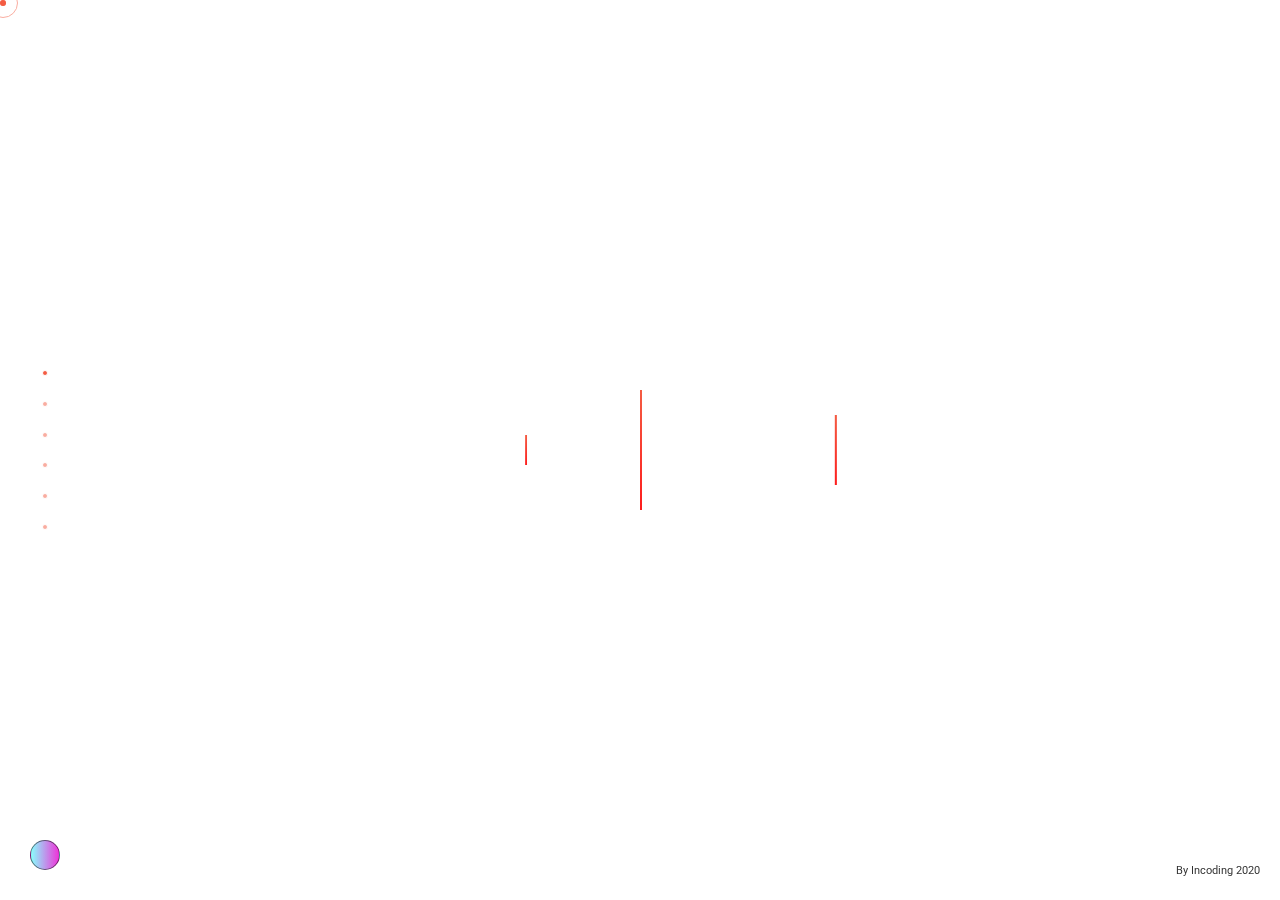
<file: html/index.html>
<!DOCTYPE html>
<html lang="ko">

<head>
    <script>
        function get_version_of_IE() {
            var word;
            var agent = navigator.userAgent.toLowerCase();
            if (navigator.appName == "Microsoft Internet Explorer") word = "msie ";
            else if (agent.search("trident") > -1) word = "trident/.*rv:";
            else if (agent.search("edge/") > -1) word = "edge/";
            else return -1;
            var reg = new RegExp(word + "([0-9]{1,})(\\.{0,}[0-9]{0,1})");
            if (reg.exec(agent) != null) return parseFloat(RegExp.$1 + RegExp.$2);
            return -1;
        }
        window.onload = function() {
            var verNumber = get_version_of_IE();
            if (verNumber != -1) {
                $('#ie').show();
            } 
        };
    </script>
    <!-- Global site tag (gtag.js) - Google Analytics -->
    <script async src="https://www.googletagmanager.com/gtag/js?id=UA-154624650-1"></script>
    <script>
      window.dataLayer = window.dataLayer || [];
      function gtag(){dataLayer.push(arguments);}
      gtag('js', new Date());
      gtag('config', 'UA-154624650-1');
    </script>

    <title>INCODING - 웹퍼블리싱 / 인터랙션 / 프론트엔드 개발</title>
    <meta charset="UTF-8">
    <meta name="viewport" content="width=device-width, initial-scale=1, maximum-scale=1, minimum-scale=1,user-scalable=yes" />
    <meta http-equiv="X-UA-Compatible" content="IE=edge" />
    <meta name="Author" content="" />
    <meta name="description" content="웹퍼블리싱 및 인터랙션 개발 그리고 프론트엔드 개발을 및 웹사이트를 제작 합니다.">
    <meta name="keywords" content="웹퍼블리싱,웹퍼블리셔,html 코딩,인터랙션 개발, 프론트엔드 개발,웹사이트 개발,반응형 사이트 개발,모바일 사이트 개발,홈페이지 제작,스크립트 개발,웹퍼블리싱,모바일웹 퍼블리싱,반응형웹 퍼블리싱, 웹디자인">
    <!-- sns link -->
    <meta property=”og:type” content=”website”>
    <meta property="og:title" content="인코딩">
    <meta property="og:url" content="http://www.incoding.co.kr">
    <meta property="og:image" content="../img/img_og_image.png">
    <meta property="og:description" content="웹퍼블리싱 / 인터랙션 / 프론트엔드 개발 / 컨텐츠 UI 개발">
    
    <link rel="canonical" href="http://incoding.co.kr">
    <link rel="shortcut icon" href="../img/favicon.png" />
    <!-- css -->
    <link type="text/css" rel="stylesheet" href="../css/base.css" />
    <link type="text/css" rel='stylesheet' href='../css/swiper.min.css'>
    <link type="text/css" rel="stylesheet" href="../css/slider.css">
    <link type="text/css" rel="stylesheet" href="../css/style.css">
    <!-- js -->
    <script src="../js/jquery-3.3.1.min.js"></script>
    <script src="../js/imagesloaded.pkgd.min.js"></script>
    <script src="../js/three.min.js"></script>
    <script src="../js/TweenMax.min.js"></script>
    <script src="../js/plugins.js"></script>
    <script src="../js/smooth-scrollbar.js"></script>
    <script src="../js/overscroll.js"></script>
    <script src="../js/ScrollMagic.js"></script>
    <script src="../js/animation.gsap.js"></script>
    <script src="../js/TextPlugin.min.js"></script>
    <script src="../js/hover.js"></script>
    <script src='../js/swiper.min.js'></script>
    <script src="../js/jquery.teletype.js"></script>
    <script src="../js/clipboard.min.js"></script>
    <script src="../js/jquery.parallaxify.js"></script>
    <script src="../js/ui.js"></script>

</head>

<body>
    <!-- wrap -->
    <div id="fixedContents">
        <div class="logoBlock">
            <div class="header">
                <h1><span class="left">IN</span><span class="right">CODING</span></h1>
                <span class="summery">Interective Studio</span>
            </div>
            <div class="logoLines">
                <div class="lineBlock">
                    <div class="line line-center"></div>
                    <div class="line line-left"></div>
                    <div class="line line-right"></div>
                </div>
            </div>
            <a href="#" class="home"></a>
        </div>
        <dl class="colorSelector">
            <dt><button type="button">컬러선택</button></dt>
            <dd>
                <ul>
                    <li><button type="button">color1</button></li>
                    <li><button type="button">color2</button></li>
                    <li><button type="button">color3</button></li>
                    <li><button type="button">color4</button></li>
                    <li><button type="button">color5</button></li>
                    <li><button type="button">color6</button></li>
                </ul>
            </dd>
        </dl>
        <aside class="indicator show">
            <nav>
                <div class="navItem">
                    <button class="point current" data-goto="0"></button>
                    <div class="itemDesription">Home</div>
                </div>

                <div class="navItem">
                    <button class="point" data-goto="1"></button>
                    <div class="itemDesription">Service</div>
                </div>

                <div class="navItem">
                    <button class="point" data-goto="2"></button>
                    <div class="itemDesription">Service Detail</div>
                </div>

                <div class="navItem">
                    <button class="point" data-goto="3"></button>
                    <div class="itemDesription">Solutions</div>
                </div>

                <div class="navItem">
                    <button class="point" data-goto="4"></button>
                    <div class="itemDesription">Showcase</div>
                </div>

                <div class="navItem">
                    <button class="point" data-goto="5"></button>
                    <div class="itemDesription">Contacts</div>
                </div>
            </nav>
        </aside>
    </div>
    <div class="scrollDown">
        <div class="loader">
            <div class="rotate-wrapper">
                <div class="loader-lines">
                    <div class="loader-line top"> </div>
                    <div class="loader-line bottom"> </div>
                    <div class="loader-line left"> </div>
                    <div class="loader-line right"> </div>
                </div>
                <div class="arrow">
                    <div class="arrow-line one"></div>
                    <div class="arrow-line two"></div>
                </div>
            </div>
        </div>
    </div>
    <div id="wrap" >
        <div class="intro flex-center">
            <h1>
                <svg id="logo" xmlns="http://www.w3.org/2000/svg" xmlns:xlink="http://www.w3.org/1999/xlink" viewBox="0 0 345.171 73.265">
                    <defs>
                        <clipPath id="clip-path" transform="translate(-340.934 -77.368)">
                            <path id="designnest" d="M349.646,129.02a6.814,6.814,0,0,1-1.98-4.8V104.241a6.814,6.814,0,0,1,1.98-4.8l.18-.18a6.859,6.859,0,0,1,4.62-1.8h8.34a14.239,14.239,0,0,1,14.1,14.1v5.34a14.2,14.2,0,0,1-14.1,14.1h-8.34a6.861,6.861,0,0,1-4.62-1.8Zm1.68-.66a5.251,5.251,0,0,0,3.12,1.02h8.34A12.6,12.6,0,0,0,375.325,116.9v-5.34a12.6,12.6,0,0,0-12.539-12.479h-8.34a5.252,5.252,0,0,0-3.12,1.02v-.06l-.54.54a5.175,5.175,0,0,0-1.5,3.66V124.22a5.174,5.174,0,0,0,1.5,3.66l.54.54Zm56.639-30.9a.808.808,0,0,1,.84.78.82.82,0,0,1-.84.84H396.146a12.548,12.548,0,0,0-12.479,12.479v1.86h22.2a.794.794,0,0,1,.78.78.809.809,0,0,1-.78.84h-22.2v1.86a12.547,12.547,0,0,0,12.479,12.479h11.819a.82.82,0,0,1,.84.84.808.808,0,0,1-.84.78H396.146a14.239,14.239,0,0,1-14.1-14.1v-5.34a14.239,14.239,0,0,1,14.1-14.1Zm36.719,7.979a.794.794,0,0,1-.78.78.809.809,0,0,1-.84-.78,6.394,6.394,0,0,0-1.86-4.56l-.6-.48a6.072,6.072,0,0,0-3.9-1.38H422.966a6.356,6.356,0,0,0-3.96,1.38l-.54.48a6.392,6.392,0,0,0-1.86,4.56c0,13.02,28.379,3.24,28.379,17.52A8.067,8.067,0,0,1,437,131H422.545a8,8,0,0,1-5.64-2.34l-.18-.24a7.866,7.866,0,0,1-2.16-5.16v-.3a.794.794,0,0,1,.78-.78.809.809,0,0,1,.84.78,6.4,6.4,0,0,0,1.68,4.32l.18.24a6.356,6.356,0,0,0,4.5,1.86H437a6.415,6.415,0,0,0,6.36-6.419c0-7.62-9.18-6.84-13.859-7.98-8.16-1.02-14.52-2.88-14.52-9.54a8.136,8.136,0,0,1,2.34-5.7l.18-.18a8.031,8.031,0,0,1,5.46-2.16h13.739a8.031,8.031,0,0,1,5.46,2.16l.18.18a8,8,0,0,1,2.34,5.64Zm8.761,24.779a.809.809,0,0,1-.84.78.794.794,0,0,1-.78-.78V98.241a.794.794,0,0,1,.78-.78.809.809,0,0,1,.84.78ZM483.563,109.4a10.8,10.8,0,1,1,0,21.6h-7.739a14.2,14.2,0,0,1-14.1-14.1v-5.34a14.239,14.239,0,0,1,14.1-14.1h14.819a.808.808,0,0,1,.84.78.82.82,0,0,1-.84.84H475.824a12.548,12.548,0,0,0-12.479,12.479v5.34a12.547,12.547,0,0,0,12.479,12.479h7.739a9.179,9.179,0,1,0,0-18.359h-7.68a.821.821,0,0,1-.84-.84.809.809,0,0,1,.84-.78h7.68Zm17.1,20.759a.72.72,0,0,1-1.44,0V100.221a2.75,2.75,0,0,1,2.76-2.76,2.643,2.643,0,0,1,2.16,1.08l23.639,30.479a1.136,1.136,0,0,0,.96.54,1.345,1.345,0,0,0,1.38-1.32V98.3a.72.72,0,0,1,1.44,0V128.24A2.791,2.791,0,0,1,528.8,131a2.643,2.643,0,0,1-2.16-1.08L503,99.441a1.221,1.221,0,0,0-.96-.54,1.346,1.346,0,0,0-1.38,1.32Zm39.3,0a.72.72,0,0,1-1.44,0V100.221a2.75,2.75,0,0,1,2.76-2.76,2.643,2.643,0,0,1,2.16,1.08l23.639,30.479a1.136,1.136,0,0,0,.96.54,1.345,1.345,0,0,0,1.38-1.32V98.3a.72.72,0,0,1,1.44,0V128.24A2.791,2.791,0,0,1,568.1,131a2.643,2.643,0,0,1-2.16-1.08L542.3,99.441a1.222,1.222,0,0,0-.96-.54,1.345,1.345,0,0,0-1.38,1.32Zm63.778-32.7a.809.809,0,0,1,.84.78.82.82,0,0,1-.84.84H591.924a12.548,12.548,0,0,0-12.479,12.479v1.86h22.2a.794.794,0,0,1,.779.78.808.808,0,0,1-.779.84h-22.2v1.86a12.547,12.547,0,0,0,12.479,12.479h11.819a.821.821,0,0,1,.84.84.809.809,0,0,1-.84.78H591.924a14.239,14.239,0,0,1-14.1-14.1v-5.34a14.238,14.238,0,0,1,14.1-14.1Zm36.72,7.979a.8.8,0,0,1-.78.78.808.808,0,0,1-.84-.78,6.392,6.392,0,0,0-1.86-4.56l-.6-.48a6.072,6.072,0,0,0-3.9-1.38H618.743a6.36,6.36,0,0,0-3.96,1.38l-.54.48a6.4,6.4,0,0,0-1.859,4.56c0,13.02,28.379,3.24,28.379,17.52a8.067,8.067,0,0,1-7.979,8.04h-14.46a8,8,0,0,1-5.64-2.34l-.18-.24a7.862,7.862,0,0,1-2.16-5.16v-.3a.8.8,0,0,1,.78-.78.809.809,0,0,1,.84.78,6.4,6.4,0,0,0,1.68,4.32l.18.24a6.358,6.358,0,0,0,4.5,1.86h14.46a6.414,6.414,0,0,0,6.359-6.419c0-7.62-9.18-6.84-13.859-7.98-8.16-1.02-14.52-2.88-14.52-9.54a8.136,8.136,0,0,1,2.34-5.7l.18-.18a8.031,8.031,0,0,1,5.46-2.16h13.739a8.031,8.031,0,0,1,5.46,2.16l.181.18a8,8,0,0,1,2.34,5.64Zm18.78,24.779a.794.794,0,0,1-.779.78.808.808,0,0,1-.84-.78V99.081H644.6a.809.809,0,0,1-.78-.84.794.794,0,0,1,.78-.78h27.658a.794.794,0,0,1,.78.78.809.809,0,0,1-.78.84h-13.02Z" style="fill: none"/>
                        </clipPath>
                    </defs>
                    <g id="clip">
                        <g style="clip-path: url(#clip-path)">
                            <polyline id="path" class="animate" points="317.066 58.632 316.066 14.632 332.066 19.632 303.066 19.632 303.066 50.632 298.066 58.632 268.066 53.632 269.066 45.632 272.066 51.632 277.066 51.632 296.601 52.012 298.066 45.632 296.436 39.243 274.197 35.045 269.066 27.632 272.066 21.632 278.066 21.632 295.066 21.632 300.066 27.632 300.066 15.632 271.066 15.632 261.066 37.632 241.399 37.673 264.066 53.632 247.672 53.222 242.598 48.714 237.711 44.203 237.066 39.632 237.286 30.939 240.065 25.37 247.383 20.577 264.066 19.632 264.066 15.632 253.066 15.632 230.066 21.632 230.066 51.632 226.066 51.632 202.066 21.632 198.066 21.632 198.066 53.632 191.066 19.632 191.066 51.632 187.066 51.632 163.066 21.632 158.066 21.632 158.066 56.632 157.585 53.749 153.066 26.632 133.066 26.632 134.066 33.632 143.066 31.632 148.503 33.822 153.066 42.632 151.28 49.209 143.066 51.632 130.399 52.012 124.129 48.577 121.066 39.632 121.066 33.632 123.91 25.439 130.662 20.762 150.066 21.632 153.066 15.632 117.066 15.632 117.066 56.632 112.066 56.632 112.066 15.632 109.066 15.632 107.066 58.632 72.066 58.632 70.066 44.632 74.066 44.632 76.066 51.632 82.066 51.632 99.066 52.012 104.066 45.632 100.889 39.394 82.157 35 76.878 31.961 74.066 27.632 78.066 21.632 100.066 21.632 104.066 27.632 105.066 15.632 74.066 15.632 66.066 36.632 45.399 36.863 67.066 51.632 54.066 51.632 48.24 49.855 43.607 44.084 43.066 33.632 43.797 26.012 51.618 20.573 67.066 21.632 70.066 15.632 14.066 15.632 7.066 26.632 7.066 46.632 10.066 51.632 26.732 52.012 34.391 45.912 34.391 27.84 26.13 20.778 8.874 21.344 0.066 21.632" style="fill: none;stroke: #fff;stroke-miterlimit: 10;stroke-width: 4px"/>
                        </g>
                    </g>
                </svg>
            </h1>
        </div>
        
        <div id="section1" class="section flex-center" data-ui="wheel-section" data-down-time=0 data-up-time=2000>
            
        </div>
        <div id="section2" class="section" data-ui="wheel-section" data-down-time=1000 data-up-time=1500>
            <div class="about about-1">
                <div class="serviceCon">
                    <h2>Web Standard Publishing <small><strong>웹 퍼블리싱 / 코딩</strong></small></h2>
                    <p>PSD 및 제플린 디자인 파일을 제공받아 HTML / CSS / JS 파일로 제공 합니다. <br>
                        일반 적인 PC전용 웹페이지는 물론 모바일 / 반응형 페이지를 제작 합니다. <br>기본적인 인터랙션 스크립트를 포함 합니다.</p>
                    <p class="lv">Lv.1</p>
                </div>
            </div>
            <div class="about about-2">
                <div class="serviceCon">
                    <h2>Interaction Developement<small><strong>인터랙션 개발 / UI 개발 / 웹 애니메이션 개발</strong></small></h2>
                    <p>서비스 전체에 걸쳐 사용자와 상호작용하는 인터랙션 및 애니메이션을 제작 합니다. <br>
                        마우스 오버시 간단한 전환효과부터 키 프레임 단위 애니메이션까지 웹 상의 표현 가능한 모든 인터랙션을 구현 합니다.</p>
                    <p class="lv">Lv.2~3</p>
                </div>
            </div>
            <div class="about about-3">
                <div class="serviceCon">
                    <h2>Front - End Developement  <small><strong>프론트엔드 / 싱글 페이지 애플리케이션 개발</strong></small></h2>
                    <p>서버로부터 완전한 새로운 페이지를 불러오지 않고 백엔드 API에서 가져온 데이터의 출력, 입력을 통해 현재의 페이지를 동적으로 다시 작성함으로써 <br> 사용자와 소통하는 웹 애플리케이션이나 웹사이트를 제작합니다</p>
                    <p class="lv">Lv.3</p>
                </div>
            </div>
        </div>
        <div id="section3" class="section flex-center" data-ui="wheel-section" data-down-time=1500 data-up-time=0>
            
            <div class="description">
            <div class="typetextBlock">
                <p class="type-text" title="very Awesome^2000~15; more Beautiful^2000~16; more Interactive^2000~16"></p>
                <p class="small">and Work Feels Like Play!!</p>
           </div>
                <p class="text">
                    안녕하세요. <br>디자인네스트에서 <strong>인코딩</strong>으로 이름이 변경 되었습니다. <br>
                    저희 인코딩은 <strong>웹 사이트 퍼블리싱</strong> 및 스크립트를 이용한
                    <strong>인터랙션 개발</strong>, 그리고 프레임 워크를 이용한 <strong>프론트 엔드 개발</strong>을 하고있습니다. <br>
                    웹사이트 퍼블리싱에서 부터 싱글페이지 애플리케이션까지 프론트 단에서 구현 가능한 모든 작업을 진행 하고있습니다.
                </p>
<!--                <p class="text">오피셜 사이트 및 이벤트 / 프로모션 <strong>사이트를 제작</strong>합니다.</p>-->
                <p class="text">자세한 서비스 내역은 <strong>우측의 리스트</strong>를 확인하여 주세요.</p>
                <p class="mT20" style="text-align: right; width: 100%;">- Incoding</p>
            </div>
            <div class="serviceContents">
                <button class="closeArea"></button>
                <div class="service">
                    <div class="cube">
                        <div class="face face-1">
                            <div class="transformWrapper">
                                <img src="../img/w3c2.png" alt="">
                                <h2>PC / MOBILE 웹표준 퍼블리싱</h2>
                            </div>
                        </div>
                        <div class="faсe face-2">
                            <div class="descriptionContent">
                                <div class="wrapper">
                                    <div class="popUpHeader">
                                        <h2 class="popupTitle">PC / MOBILE  웹표준 퍼블리싱 - 코딩</h2>
                                    </div>
                                    <div class="item benefits">
                                        웹 프로젝트 진행시 가장 기본이 되지만 코딩 방식에 따라서 이후의 인터랙션 추가 및 개발 편의성면에서 차이가 나게 됩니다. <br>
                                        디자인 PSD파일 혹은 제플린을 제공받아 HTML / CSS / Javascript / jQuery 를 사용하여 개발이 가능한 형태의 코딩 페이지를 제작 합니다. <br>
                                        주로 PC / Mobile 용 웹 사이트를 작업 하게 되며 기본적인 인터랙션을 제공 합니다. <br>
                                        프로젝트에 필요한 코드만 사용함으로 다른 어떠한 방식보다 빠르고 코드가 간결합니다.<br>
                                        기본적으로 크로스 브라우징을 지원하며 CHROME, SAFARI, FIREFOX , IE10+ 이상의 브라우저를 지원합니다. <br>
                                        IE9 이하의 하위 브라우저 호환은 추가로 문의 바랍니다.
                                    </div>
                                    <div class="item examples">
                                        <h3 class="title">Examples</h3>
                                        <ul>
                                            <li>기업용 오피셜 사이트, 공공기관 사이트, 쇼핑몰 사이트, 이벤트 / 프로모션 사이트 등</li>
                                        </ul>
                                    </div>
                                    <div class="buttons">
                                        <a href="#" class="btn-round btn_contact">Contact Us</a>
                                    </div>
                                </div>
                            </div>
                            <button class="closeService" type="button" title="닫기"></button>
                        </div>
                    </div>
                </div>
                <div class="service">
                    <div class="cube">
                        <div class="face face-1">
                            <div class="transformWrapper">
                                <img src="../img/jquery.png" alt="">
                                <h2>커스텀 폼 및 웹 페이지 인터랙션</h2>
                            </div>
                        </div>
                        <div class="faсe face-2">
                            <div class="descriptionContent">
                                <div class="wrapper">
                                    <div class="popUpHeader">
                                        <h2 class="popupTitle">커스텀 폼 및 웹 페이지 인터랙션</h2>
                                    </div>
                                    <div class="item benefits">
                                        순수 CSS3 와 자바스크립트 및 자바스크립트 라이브러리를 사용하여 서비스 전체에 걸쳐 사용자와 상호작용하는 인터랙션을 제작 합니다. <br>
                                        웹사이트에 가장 흔히 접할 수 있는 네비게이션 / 배너 슬라이더 / 탭 컨텐츠 외 각종 컨텐츠의 상호 작용을 제작 하고,  <br>사이트에 맞게 디자인이 된 FORM 양식의 커스터마이징, DATE PICKER / TIME PICKER 등 <br> 사용자가 조금 더 편리하게 접근하여 사용 할 수 있도록 웹페이지 상의 표현 가능한 모든 인터랙션을 구현 합니다.
                                    </div>
                                    <div class="item examples">
                                        <h3 class="title">Examples</h3>
                                        <ul>
                                            <li>기업용 오피셜 사이트, 공공기관 사이트, 쇼핑몰 사이트, 이벤트 / 프로모션 사이트 등</li>
                                        </ul>
                                    </div>
                                    <div class="buttons">
                                        <a href="#" class="btn-round btn_contact">Contact Us</a>
                                    </div>
                                </div>
                            </div>
                            <button class="closeService" type="button" title="닫기"></button>
                        </div>
                    </div>
                </div>
                <div class="service">
                    <div class="cube">
                        <div class="face face-1">
                            <div class="transformWrapper">
                                <img src="../img/spa.png" alt="">
                                <h2>싱글페이지 애플리 케이션</h2>
                            </div>
                        </div>
                        <div class="faсe face-2">
                            <div class="descriptionContent">
                                <div class="wrapper">
                                    <div class="popUpHeader">
                                        <h2 class="popupTitle">싱글페이지 애플리 케이션 제작</h2>
                                    </div>
                                    <div class="item benefits">
                                        서버로부터 완전한 새로운 페이지를 불러오지 않고 백엔드 API에서 가져온 데이터의 출력, 입력을 통해 현재의 페이지를 동적으로 다시 작성함으로써 사용자와 소통하는 웹 애플리케이션이나 웹사이트를 제작합니다 <br>
                                        ANGULAR, REACT, VUE 등 클라이언트가 요청하는 프레임 워크를 사용하여 SPA 제작을 진행합니다. <br> 혹은 프레임워크를 사용하지않고 AJAX만을 이용하여 제작이 가능합니다.
                                    </div>
                                    <div class="item examples">
                                        <h3 class="title">Examples</h3>
                                        <ul>
                                            <li>기업용 오피셜 사이트, 공공기관 사이트, 쇼핑몰 사이트, 이벤트 / 프로모션 사이트 등</li>
                                        </ul>
                                    </div>
                                    <div class="buttons">
                                        <a href="#" class="btn-round btn_contact">Contact Us</a>
                                    </div>
                                </div>
                            </div>
                            <button class="closeService" type="button" title="닫기"></button>
                        </div>
                    </div>
                </div>
                <div class="service">
                    <div class="cube">
                        <div class="face face-1">
                            <div class="transformWrapper">
                                <img src="../img/bootstrap3.png" alt="">
                                <h2>웹 사이트 제작</h2>
                            </div>
                        </div>
                        <div class="faсe face-2">
                            <div class="descriptionContent">
                                <div class="wrapper">
                                    <div class="popUpHeader">
                                        <h2 class="popupTitle">웹 사이트 제작</h2>
                                    </div>
                                    <div class="item benefits">
                                        중소 기업의 오피셜 사이트 및 이벤트 / 프로모션 사이트를 제작합니다. <br>
                                        워드프레스 / 부트스트랩 혹은 순수 개발로 진행이 가능합니다.<br>
                                        기획 / 디자인 / 퍼블리싱 / 프론트 개발 / 백엔드 개발 중 가능하신 부분만 클라이언트가 진행을 하시고 나머지 부분에 대해서 진행도 가능 합니다.
                                    </div>
                                    <div class="item examples">
                                        <h3 class="title">Examples</h3>
                                        <ul>
                                            <li>오피셜 / 이벤트 / 프로모션 / 광고 사이트 등</li>
                                        </ul>
                                    </div>
                                    <div class="buttons">
                                        <a href="#" class="btn-round btn_contact">Contact Us</a>
                                    </div>
                                </div>
                            </div>
                            <button class="closeService" type="button" title="닫기"></button>
                        </div>
                    </div>
                </div>
                <div class="service">
                    <div class="cube">
                        <div class="face face-1">
                            <div class="transformWrapper">
                                <img src="../img/gsap.png" alt="">
                                <h2>특수 레이아웃 및 웹 애니메이션</h2>
                            </div>
                        </div>
                        <div class="faсe face-2">
                            <div class="descriptionContent">
                                <div class="wrapper">
                                    <div class="popUpHeader">
                                        <h2 class="popupTitle">특수 레이아웃 및 웹 애니메이션</h2>
                                    </div>
                                    <div class="item benefits">
                                        CSS3 및 GSAP TWEENMAX / THREE.JS / WebGL 등의 JAVASCRIPT 라이브러리를 사용하여 한층더 인터랙티브한 컨텐츠를 제작 합니다. <br> 
                                        사이트 초입에 인트로 페이지 / 광고 / 프로모션 사이트처럼 소비자의 시선을 잡아야 하는 사이트에 잘 어울리며, <br> 일반 오피셜 사이트에 적용을 할 경우 더욱 고급스러운 인상을 줄 수 있습니다. <br>
                                        요청하는 난이도에 따라 다르지만 일반 웹사이트에 비해 충분한 기간을 두고 전체 기획 / 디자인 프로세스가 픽스가 된 후 진행을 하여야 합니다.
                                        
                                    </div>
                                    <div class="item examples">
                                        <h3 class="title">Examples</h3>
                                        <ul>
                                            <li>오피셜 / 광고 / 이벤트 / 프로모션 사이트 등</li>
                                        </ul>
                                    </div>
                                    <div class="buttons">
                                        <a href="#" class="btn-round btn_contact">Contact Us</a>
                                    </div>
                                </div>
                            </div>
                            <button class="closeService" type="button" title="닫기"></button>
                        </div>
                    </div>
                </div>
                <div class="service">
                    <div class="cube">
                        <div class="face face-1">
                            <div class="transformWrapper">
                                <img src="../img/api.png" alt="">
                                <h2>백엔드 데이터 API 연동</h2>
                            </div>
                        </div>
                        <div class="faсe face-2">
                            <div class="descriptionContent">
                                <div class="wrapper">
                                    <div class="popUpHeader">
                                        <h2 class="popupTitle">백엔드 데이터 API 연동</h2>
                                    </div>
                                    <div class="item benefits">
                                        백엔드 API에서 가져온 데이터의 출력, 입력을 통한 비지니스 로직 구성 및 사용자와 상호 반응하는 인터페이스를 제작 합니다.

                                    </div>
                                    <div class="item examples">
                                        <h3 class="title">Examples</h3>
                                        <ul>
                                            <li>기업용 오피셜 사이트, 공공기관 사이트, 쇼핑몰 사이트, 이벤트 / 프로모션 사이트 등</li>
                                        </ul>
                                    </div>
                                    <div class="buttons">
                                        <a href="#" class="btn-round btn_contact">Contact Us</a>
                                    </div>
                                </div>
                            </div>
                            <button class="closeService" type="button" title="닫기"></button>
                        </div>
                    </div>
                </div>
                <div class="service">
                    <div class="cube">
                        <div class="face face-1">
                            <div class="transformWrapper">
                                <img src="../img/technical.png" alt="">
                                <h2>사이트 운영 / 고도화 및 트러블 슈팅</h2>
                            </div>
                        </div>
                        <div class="faсe face-2">
                            <div class="descriptionContent">
                                <div class="wrapper">
                                    <div class="popUpHeader">
                                        <h2 class="popupTitle">사이트 운영 / 고도화 및 트러블 슈팅</h2>
                                    </div>
                                    <div class="item benefits">
                                        월 단위 금액으로 사이트의 유지보수시 발생하는 코딩 및 UI 스크립트 지원 합니다. <br>
                                        서비스하고 있는 웹사이트의 부분적 개편 및 고도화 작업을 진행합니다. <br>
                                        신규 추가 페이지 제작 / 이벤트 &amp; 프로모션 페이지 그리고 이메일 템플릿 등을 제작 합니다. <br>
                                        기존 사이트의 코드를 망가트리지 않고 사이트 레이아웃을 추가 / 변경 하거나 사용자 인터랙션을 추가 합니다. <br>
                                        현재 진행중인 프로젝트의 프론트 단에 문제가 있는 경우 해당 문제를 찾아 해결 합니다.
                                        
                                    </div>
                                    <div class="item examples">
                                        <h3 class="title">Examples</h3>
                                        <ul>
                                            <li>기업용 오피셜 사이트, 공공기관 사이트, 쇼핑몰 사이트, 이벤트 / 프로모션 사이트 등</li>
                                        </ul>
                                    </div>
                                    <div class="buttons">
                                        <a href="#" class="btn-round btn_contact">Contact Us</a>
                                    </div>
                                </div>
                            </div>
                            <button class="closeService" type="button" title="닫기"></button>
                        </div>
                    </div>
                </div>
                <div class="service">
                    <div class="cube">
                        <div class="face face-1">
                            <div class="transformWrapper">
                                <img src="../img/kiosk2.png" alt="">
                                <h2>키오스크 / AR / VR / 기타 컨텐츠 제작</h2>
                            </div>
                        </div>
                        <div class="faсe face-2">
                            <div class="descriptionContent">
                                <div class="wrapper">
                                    <div class="popUpHeader">
                                        <h2 class="popupTitle">키오스크 / AR / VR / 기타 컨텐츠 제작</h2>
                                    </div>
                                    <div class="item benefits">
                                        터치 기반의 키오스크 및 전용 타블렛 혹은 터치 스크린으로 제작되는 서비스의 UI / UX / INTERACTION 제작 <br>
                                        스마트 티비 및 IP TV 내의 UI 및 인터랙션을 제작합니다. <br>
                                        한 종류의 기기에서 최적화 하여 하나의 목적으로 만들어지는 컨텐츠를 제작 합니다. <br>
                                        타블렛에 탑재되는 교육용 컨텐츠(전체적 UI / 동화 / 퀴즈 등)의 인터랙션을 제작 합니다. <br>
                                        유니티 엔진을 사용한 게임 및 AR / VR 컨텐츠를 개발 합니다.<br>
                                        스크립트와 엔진 및 프레임워크를 이용하는 다양한 컨텐츠를 제작 합니다.
                                    </div>
                                    <div class="item examples">
                                        <h3 class="title">Examples</h3>
                                        <ul>
                                            <li>매장용 키오스크, 인포시스템, 예약 시스템, 스마트 티비, 교육용 컨텐츠 등 </li>
                                        </ul>
                                    </div>
                                    <div class="buttons">
                                        <a href="#" class="btn-round btn_contact">Contact Us</a>
                                    </div>
                                </div>
                            </div>
                            <button class="closeService" type="button" title="닫기"></button>
                        </div>
                    </div>
                </div>
                <div class="service">
                    <div class="cube">
                        <div class="face face-1">
                            <div class="transformWrapper">
                                <img src="../img/flash.png" alt="">
                                <h2>플래시 컨텐츠 HTML5 컨텐츠로 변환</h2>
                            </div>
                        </div>
                        <div class="faсe face-2">
                            <div class="descriptionContent">
                                <div class="wrapper">
                                    <div class="popUpHeader">
                                        <h2 class="popupTitle">플래시 컨텐츠 HTML5 컨텐츠로 변환</h2>
                                    </div>
                                    <div class="item benefits">
                                        2020년이면 완전히 수명이 다하는 플래시 제작 컨텐츠를 HTML5 와 CSS 그리고 JAVASCRIPT 파일로 변경합니다. <br> 플래시의 사용자 경험을 그대로 가져 갈 수 있으며 최신의 모던 브라우저 에서 더이상 플래시 경고를 보지 않을 수 있습니다. <br>
                                        물론 모바일에서 보이지 않는 문제 또한 모두 사라집니다.
                                    </div>
                                    <div class="item examples">
                                        <h3 class="title">Examples</h3>
                                        <ul>
                                            <li>기업용 오피셜 사이트, 공공기관 사이트, 쇼핑몰 사이트, 이벤트 / 프로모션 사이트 등</li>
                                        </ul>
                                    </div>
                                    <div class="buttons">
                                        <a href="#" class="btn-round btn_contact">Contact Us</a>
                                    </div>
                                </div>
                            </div>
                            <button class="closeService" type="button" title="닫기"></button>
                        </div>
                    </div>
                </div>
                
                <div class="row-lines">
                    <div class="row-line row-line-1"></div>
                    <div class="row-line row-line-2"></div>
                    <div class="row-line row-line-3"></div>
                    <div class="row-line row-line-4"></div>
                </div>
            </div>
        </div>
        <div id="section4" class="section flex-center" data-ui="wheel-section" data-down-time=1500 data-up-time=0>
            <div class="description">
                <ul class="desc-title">
                    <li class="active"><h3>전반적인 이점</h3><small>Benefit of using incoding
</small></li>
                    <li><h3>서비스 항목 - WEB</h3><small>What can we do? - web</small></li>
                    <li><h3>서비스 항목 - ETC</h3><small>What can we do? - etc</small></li>
                    <li><h3>개발 테스트 및 견적</h3><small> Developement Test &amp; Price</small></li>
                </ul>
                <div class="pagingBlock">
                    <ul class="paging">
                        <li class="active"><button type="button">1</button></li>
                        <li><button type="button">2</button></li>
                        <li><button type="button">3</button></li>
                        <li><button type="button">4</button></li>
                    </ul>
                    <div class="block"></div>
                </div>
            </div>
            <div class="cubeblock">
                <div class="cube">
                    <div class="side  front">
                        <div class="sideContents">
                            <div class="contentsTop videoBlock">
                                <video loop="loop" muted="" width="100%" height="auto" id="dev_video" preload="none">
                                    <source type="video/mp4" src="../img/dev.mp4">
                                </video>
                                <p class="textSlogan">our works <br> would be your <br> possibility. <span>- incoding</span></p>
                            </div>
                            <div class="contentsBottom">
                                <h3><i class="fas fa-dice-one"></i> Benefit of using incoding</h3>
                                <ul class="bulit">
                                    <li><b>최고의 코드 품질</b>개발자가 쉽게 백 엔드 개발을 진행 할 수 있도록 최적의 코드로 이루어진 결과물을 제공 합니다.</li>
                                    <li><b>HTML5 시맨틱 코드 (SEO 최적화)</b> - 검색 로봇이 웹페이지를 쉽게 이해하고 탐색 할 수 있도록 문서의 의미에 맞게 HTML을 작성 합니다.</li>
                                    <li><b>일정내의 완벽한 작업</b>요청 일정 내에 신속하고 정확하게 결과물을 제공 합니다.</li>
                                    <li><b>디자인에 대한 이해</b>디자인 의도를 정확히 이해하고 디자인 파일보다 더 퀄리티가 높은 결과물을 제공하려 노력합니다.</li>
                                    <li><b>유연성있는 파일 구조</b> 클라이언트가 요청하는 네이밍/폴더 구조로 파일을 전달합니다.</li>
                                    <li><b>신속한 피드백</b>업무에 대한 요청 / 수정 사항에 대해 신속하게 대응하여 드립니다.</li>
                                    <li><b>결과물에 대한 지원</b>결과물에 문제가 있다면 해당 부분에 대한 문제가 해결되도록 지속적으로 지원 해드리겠습니다.</li>
                                </ul>
                            </div>
                        </div>
                    </div>
                    <div class="side left">
                        <div class="sideContents">
                            <div class="contentsTop">
                                <p class="textWork">Latest works - PC</p>
                                <div class="swiper-container main-slider swiper01 loading">
                                    <div class="swiper-wrapper">
                                        <div class="swiper-slide"  data-swiper-autoplay="2000">
                                            <figure class="slide-bgimg" style="background-image:url(../img/work/v50.jpg)">
                                                <img src="../img/work/v50.jpg" class="entity-img" />
                                            </figure>
                                            <div class="slide-content">
                                                <p class="title">LG V50 ThinQ</p>
                                                <span class="caption">LG V50 ThinQ 온라인 체험존 UI 인터랙션 트러블 슈팅</span>
                                                <p class="tag"><a href="#">SITE LINK</a></p>
                                            </div>
                                        </div>
                                        <div class="swiper-slide">
                                            <figure class="slide-bgimg" style="background-image:url(../img/work/sk-iot.jpg)">
                                                <img src="../img/work/sk-iot.jpg" class="entity-img" />
                                            </figure>
                                            <div class="slide-content">
                                                <p class="title">SK telecom - IoT Potal</p>
                                                <span class="caption">SK텔레콤 테스트 모듈의 공급 및 테스트 베드 제공을 위한 IOT포털 사이트 제작</span>
                                                <p class="tag"><a href="#">SITE LINK</a></p>
                                            </div>
                                        </div>
                                        <div class="swiper-slide">
                                            <figure class="slide-bgimg" style="background-image:url(../img/work/nepa.jpg)">
                                                <img src="../img/work/nepa.jpg" class="entity-img" />
                                            </figure>
                                            <div class="slide-content">
                                                <p class="title">NEPA WEB BROCHURE<span> - PC / MOBILE</span></p>
                                                <span class="caption">네파 겨울시즌롱패딩 웹 브로슈어 제작</span>
                                                <p class="tag"><a href="#">SITE LINK</a></p>
                                            </div>
                                        </div>
                                        <div class="swiper-slide">
                                            <figure class="slide-bgimg" style="background-image:url(../img/work/edu-pc.jpg)">
                                                <img src="../img/work/edu-pc.jpg" class="entity-img" />
                                            </figure>
                                            <div class="slide-content">
                                                <p class="title">수요조사시스템<span></span></p>
                                                <span class="caption">재외동포 교과서 수요량 조사 및 주문 사이트 제작</span>
                                                <p class="tag"><a href="#">SITE LINK</a></p>
                                            </div>
                                        </div>
                                        <div class="swiper-slide">
                                            <figure class="slide-bgimg" style="background-image:url(../img/work/2030.jpg)">
                                                <img src="../img/work/2030.jpg" class="entity-img" />
                                            </figure>
                                            <div class="slide-content">
                                                <p class="title">청년정책 추진단</p>
                                                <span class="caption">국무조정실 청년정책 사이트 제작</span>
                                                <p class="tag"><a href="#">SITE LINK</a></p>
                                            </div>
                                        </div>
                                        <div class="swiper-slide">
                                            <figure class="slide-bgimg" style="background-image:url(../img/work/oda.jpg)">
                                                <img src="../img/work/oda.jpg" class="entity-img" />
                                            </figure>
                                            <div class="slide-content">
                                                <p class="title">ODA KOREA</p>
                                                <span class="caption">국제개발협력 지원 사이트 제작</span>
                                                <p class="tag"><a href="#">SITE LINK</a></p>
                                            </div>
                                        </div>
                                    </div>
                                    
                                    <!-- If we need navigation buttons -->
                                    <div class="swiper-button-prev swiper-button-white">
                                        <svg xmlns="http://www.w3.org/2000/svg" viewBox="0 0 27 44">
                                            <path d="M0,22L22,0l2.1,2.1L4.2,22l19.9,19.9L22,44L0,22L0,22L0,22z">
                                        </svg>
                                    </div>
                                    <div class="swiper-button-next swiper-button-white">
                                        <svg xmlns="http://www.w3.org/2000/svg" viewBox="0 0 27 44">
                                            <path d="M27,22L27,22L5,44l-2.1-2.1L22.8,22L2.9,2.1L5,0L27,22L27,22z">
                                        </svg>
                                    </div>
                                    <div class="swiper-scrollbar"></div>
                                </div>
                            </div>
                            <div class="contentsBottom" >
                                <h3><i class="fas fa-dice-two"></i> What can we do?</h3>
                                <p class="mB10">웹 퍼블리싱 및 인터랙션 뿐만 아닌 HTML / JAVASCRIPT 기반으로 만들 수 있는 모든 컨텐츠 제작이 가능합니다.</p>
                                <ul class="bulit">
                                    <li><b>PSD TO HTML</b>디자인 파일을 HTML / CSS 파일로 변환하여 제공, 기본적인 인터랙션 스크립트를 포함 합니다. </li>
                                    <li><b>프레임워크를 사용한 웹페이지 제작</b>부트스트랩 및 아이오닉 등 프레임워크를 기반으로하여 페이지를 제작합니다.</li>
                                    <li><b>웹사이트 제작</b>웹 / 앱 디자인 부터 개발까지 오피셜 사이트 및 이벤트 / 프로모션 사이트를 제작합니다.</li>
<!--                                    <li><b>반응형 웹 퍼블리싱</b>MediaQuery를 사용하여 PC, Tablet, Mobile 등 모든기기에서 최적화된 레이아웃의 페이지를 제작 합니다.</li>-->
                                    <li><b>특수 레이아웃 및 페이지 인터랙션</b>단순히 화면에 보여주는 것이 아닌 사용자와 직접 반응하는 인터랙티브한 컨텐츠를 제작 합니다.</li>
                                    <li><b>페이지 애니메이션</b>인트로 / 이벤트 / 프로모션 사이트 등에 사용 될 수 있는 스크립트로 이루어진 모션을 제작 합니다.</li>
                                   <li><b>프로젝트 고도화 / 트러블 슈팅</b>사이트의 코드를 망가트리지 않고 사이트 레이아웃을 변경 하거나 고도화 작업 진행 합니다.</li>
                                   <li><b>사이트 유지 보수 및 운영</b>사이트의 부분적 개편이나 신규 페이지 / 이벤트 &amp; 프로모션 / 이메일 템플릿을 제작 합니다</li>
                                </ul>

                            </div>
                        </div>
                    </div>
                    <div class="side back">
                        <div class="sideContents">
                            <div class="contentsTop">
                                <p class="textWork">Works - Responsive</p>
                                <div class="swiper-container main-slider swiper02 loading">
                                    <div class="swiper-wrapper">
                                        <div class="swiper-slide" data-swiper-autoplay="2000">
                                            <figure class="slide-bgimg" style="background-image:url(../img/work/sk-api.jpg)">
                                                <img src="../img/work/sk-api.jpg" class="entity-img" />
                                            </figure>
                                            <div class="slide-content">
                                                <p class="title">SKT OPEN API</p>
                                                <span class="caption">SKT 개발자용 API 정보 제공 사이트 운영 / 고도화 </span>
                                                <p class="tag"><a href="#">SITE LINK</a></p>
                                            </div>
                                        </div>
                                        <div class="swiper-slide">
                                            <figure class="slide-bgimg" style="background-image:url(../img/work/oakley.jpg)">
                                                <img src="../img/work/oakley.jpg" class="entity-img" />
                                            </figure>
                                            <div class="slide-content">
                                                <p class="title">오클리 코리아</p>
                                                <span class="caption">오클리 코리아 오피셜 사이트 제작</span>
                                                <p class="tag"><a href="#">SITE LINK</a></p>
                                            </div>
                                        </div>
                                        <div class="swiper-slide">
                                            <figure class="slide-bgimg" style="background-image:url(../img/work/jeju.jpg)">
                                                <img src="../img/work/jeju.jpg" class="entity-img" />
                                            </figure>
                                            <div class="slide-content">
                                                <p class="title">VISIT JEJU</p>
                                                <span class="caption">외국인용 제주도 관광 홍보 사이트 제작 (BMW.COM 벤치마킹)</span>
                                                <p class="tag"><a href="#">SITE LINK</a></p>
                                            </div>
                                        </div>
                                        <div class="swiper-slide">
                                            <figure class="slide-bgimg" style="background-image:url(../img/work/seodaemun.jpg)">
                                                <img src="../img/work/seodaemun.jpg" class="entity-img" />
                                            </figure>
                                            <div class="slide-content">
                                                <p class="title">서대문 구청 / 은평 구청 / 강서 구청</p>
                                                <span class="caption">서대문구청 오피셜 사이트 제작</span>
                                                <p class="tag"><a href="#">SITE LINK</a></p>
                                            </div>
                                        </div>
                                        <div class="swiper-slide">
                                            <figure class="slide-bgimg" style="background-image:url(../img/work/m4.jpg)">
                                                <img src="../img/work/m4.jpg" class="entity-img" />
                                            </figure>
                                            <div class="slide-content">
                                                <p class="title">DESIGN M4</p>
                                                <span class="caption">건축 사무소 디자인M4 사이트 제작</span>
                                                <p class="tag"><a href="#">SITE LINK</a></p>
                                            </div>
                                        </div>
                                        <div class="swiper-slide">
                                            <figure class="slide-bgimg" style="background-image:url(../img/work/wemade.jpg)">
                                                <img src="../img/work/wemade.jpg" class="entity-img" />
                                            </figure>
                                            <div class="slide-content">
                                                <p class="title">WEMADE TREE</p>
                                                <span class="caption">블럭체인형 게임 서비스 사이트 위메이드 트리 오피셜 사이트 제작</span>
                                                <p class="tag"><a href="#">SITE LINK</a></p>
                                            </div>
                                        </div>
                                        
                                    </div>
                                    <!-- If we need navigation buttons -->
                                    <div class="swiper-button-prev swiper-button-white">
                                        <svg xmlns="http://www.w3.org/2000/svg" viewBox="0 0 27 44">
                                            <path d="M0,22L22,0l2.1,2.1L4.2,22l19.9,19.9L22,44L0,22L0,22L0,22z">
                                        </svg>
                                    </div>
                                    <div class="swiper-button-next swiper-button-white">
                                        <svg xmlns="http://www.w3.org/2000/svg" viewBox="0 0 27 44">
                                            <path d="M27,22L27,22L5,44l-2.1-2.1L22.8,22L2.9,2.1L5,0L27,22L27,22z">
                                        </svg>
                                    </div>
                                    <div class="swiper-scrollbar"></div>
                                </div>
                            </div>
                            <div class="contentsBottom">
                                <h3><i class="fas fa-dice-three"></i>  What can we do?</h3>
                                <ul class="bulit">
                                    <li><b>싱글페이지 애플리케이션 제작</b>ANGULAR.JS 및 REACT / VUE등의 프레임 워크를 이용한 싱글페이지 애플리케이션을 제작합니다.</li>
                                    <li><b>백엔드 데이터 API 연동</b>백엔드에서 가져온 데이터의 출력, 입력을 통한 비지니스 로직 구성 및 사용자와 상호 반응하는 인터페이스를 제작 합니다.</li>
                                    <li><b>키오스크 및 전용 컨텐츠 UI 제작</b>터치 기반의 키오스크 및 전용 타블렛 혹은 터치 스크린으로 제작되는 서비스의 UI / UX / INTERACTION 제작</li>
                                    
                                    <li><b>플래시 TO HTML5 변환</b>플래시 제작 컨텐츠를 HTML5 와 CSS 그리고 JAVASCRIPT 파일로 변경합니다.</li>
                                    <li><b>교육용 컨텐츠 제작</b>타블렛에 탑재되는 교육용 컨텐츠(전체적 UI / 동화 / 퀴즈 등)의 인터랙션을 제작 합니다.</li>
                                    <li><b>UNITY 개발</b> 유니티 엔진을 사용한 게임 및 AR / VR 컨텐츠를 개발 합니다.</li>
                                    <li><b>기타 컨텐츠 제작</b>스크립트와 엔진 및 프레임워크를 이용하는 다양한 컨텐츠를 제작 합니다.</li>
                                </ul>
                            </div>
                        </div>
                    </div>
                    <div class="side  right">
                        <div class="sideContents">
                            <div class="contentsTop">
                                <p class="textWork">Mobile / ETC</p>
                                <div class="swiper-container main-slider swiper03 loading">
                                    <div class="swiper-wrapper">
                                        <div class="swiper-slide"  data-swiper-autoplay="2000">
                                            <figure class="slide-bgimg" style="background-image:url(../img/work/emart.jpg); background-position:bottom center">
                                                <img src="../img/work/emart.jpg" class="entity-img" />
                                            </figure>
                                            <div class="slide-content">
                                                <p class="title">E-MART REGISTRY</p>
                                                <span class="caption">소비자가 선호하는 상품을 직접 보고 선택 할 수 있는 레지스트리 서비스 제작</span>
                                                <p class="tag"><a href="#">SITE LINK</a></p>
                                            </div>
                                        </div>
                                        <div class="swiper-slide">
                                            <figure class="slide-bgimg" style="background-image:url(../img/work/zocbo.jpg)">
                                                <img src="../img/work/zocbo.jpg" class="entity-img" />
                                            </figure>
                                            <div class="slide-content">
                                                <p class="title">족보닷컴</p>
                                                <span class="caption">수험생 시험 예상 문제 / 풀이 제공 모바일 소셜 사이트 제작</span>
                                                <p class="tag"><a href="#">SITE LINK</a></p>
                                            </div>
                                        </div>
                                        <div class="swiper-slide">
                                            <figure class="slide-bgimg" style="background-image:url(../img/work/kiosk.jpg)">
                                                <img src="../img/work/kiosk.jpg" class="entity-img" />
                                            </figure>
                                            <div class="slide-content">
                                                <p class="title">E-MART KIOSK</p>
                                                <span class="caption">이마트 직원대상 현금 및 상품권 입/출금 키오스크 제작</span>
                                                <p class="tag"><a href="#">SITE LINK</a></p>
                                            </div>
                                        </div>
                                        <div class="swiper-slide">
                                            <figure class="slide-bgimg" style="background-image:url(../img/work/itc.jpg)">
                                                <img src="../img/work/itc.jpg" class="entity-img" />
                                            </figure>
                                            <div class="slide-content">
                                                <p class="title">KDI 협진 시스템<small>- TABLET / PC</small></p>
                                                <span class="caption">지정 태블릿 최적화 서울대학병원 고령화 협진 서비스 하이브리드 앱 제작</span>
                                                <p class="tag"><a href="#">SITE LINK</a></p>
                                            </div>
                                        </div>
                                        <div class="swiper-slide">
                                            <figure class="slide-bgimg" style="background-image:url(../img/work/edu-m.jpg)">
                                                <img src="../img/work/edu-m.jpg" class="entity-img" />
                                            </figure>
                                            <div class="slide-content">
                                                <p class="title">수요조사시스템<span></span></p>
                                                <span class="caption">재외동포 교과서 수요량 조사 및 주문 사이트 제작</span>
                                                <p class="tag"><a href="#">SITE LINK</a></p>
                                            </div>
                                        </div>
                                    </div>
                                    
                                    <!-- If we need navigation buttons -->
                                    <div class="swiper-button-prev swiper-button-white">
                                        <svg xmlns="http://www.w3.org/2000/svg" viewBox="0 0 27 44">
                                            <path d="M0,22L22,0l2.1,2.1L4.2,22l19.9,19.9L22,44L0,22L0,22L0,22z">
                                        </svg>
                                    </div>
                                    <div class="swiper-button-next swiper-button-white">
                                        <svg xmlns="http://www.w3.org/2000/svg" viewBox="0 0 27 44">
                                            <path d="M27,22L27,22L5,44l-2.1-2.1L22.8,22L2.9,2.1L5,0L27,22L27,22z">
                                        </svg>
                                    </div>
                                    <div class="swiper-scrollbar"></div>
                                </div>
                                
                            </div>
                            <div class="contentsBottom">
                                <h3><i class="fas fa-dice-four"></i> Developement Test &amp; Price</h3>
                                <ul class="bulit">
                                    <li><b>고객사 프로젝트 문의</b>프로젝트 기획중 멋진 사례를 벤치마킹 하셨나요? <br>
                                    벤치마킹하신 컨텐츠를 알려주시면 구현방식과 구현 가능성 여부를 알려드립니다.</li>
                                    <li><b>프로젝트 개발 테스트</b> 
                                    시험 페이지 제작을 의뢰 하세요. <br>
프로젝트의 일부분을 비용 없이 테스트 가능합니다.<br>
결과물에 만족하시면 나머지 프로젝트를 진행 하시면 됩니다.<br>
만약 만족스럽지 못해 진행하기를 원하지 않는 경우 비용을 지불 할 필요가 없습니다.</li>
                                    <li><b>견적을 내는 기준</b>디자인이 이미 완료된 프로젝트 일 경우
페이지의 분량 과 인터렉션의 난이도로 총 견적을 냅니다. <br>
년 / 월 단위 혹은 운영으로 진행되는 프로젝트일 경우 맨먼스(man month) 금액으로 적용합니다. <br>
                                    모든 견적은 부가세 10%가 제외된 금액입니다.
                                    </li>
                                    <li><b>결제 방식</b>프로젝트의 기간과 내용에 따라 약간씩 차등이 있지만 보통은 프로젝트 완료 후 세금계산서를 발행해 드립니다. <br>
                                    프로젝트 기간이 월 단위가 될 경우 매달 지정된 날짜에 세금계산서를 발급해 드립니다. <br>
                                    프로젝트 기간이 매우 짧고 처음 공동작업을 하는 경우 선금으로 100% 로 진행하는 경우도 있습니다. <br>
                                    </li>
                                </ul>
                            </div>
                        </div>
                    </div>

                  </div>
            </div>
        </div>
        <div id="section5" class="section" data-ui="wheel-section" data-down-time=1500 data-up-time=0 >
            <h2 class="title"><em>Show Case <span>by incoing</span><i></i></em></h2>
                <div id="scrollbar" class="scroll-slider">
                    <div class="scroll-wrapper">
                        <article class="item-case scroll-slide">
                            <div class="item-container">
                                <div class="item-image glow-on-hover">
                                    <div class="grid__item grid__item--bg">
                                        <div class="grid__item-img" data-displacement="../img/displacement/7.jpg" data-intensity="-0.65" >
                                            <img src="../img/work/sk-iot.jpg" alt=""/>
                                            <img src="../img/emart.jpg" alt=""/>
                                        </div>

                                    </div>
                                </div>
                                <div class="item-body">
                                    <div class="block">
                                    <h2 class="item-title">PC / MOBILE WEB<br>PUBLISHING / UI DEV</h2>
                                    <p class="item-info">PC 및 MOBILE 전용 사이트의 HTML / CSS / JS 개발로<br> SHOPPING MALL / OFFICIAL / EVENT / PROMOTION 등 모든 사이트 제작에 기본이 되는 웹페이지 코딩 및 UI 개발</p>
                                    <p class="pre">적용된 프로젝트 보기</p>
                                    <ul class="nav tags">
                                        <li class="nav-item tag"><a href="https://www.sktiot.com/iot/main/index" target="_showcase" class="nav-link glow-on-hover">SK IOT</a></li>
                                        <li class="nav-item tag "><span>E-MART APP</span></li>
                                        <li class="nav-item tag"><a href="http://nm.zocbo.com/" target="_showcase" class="nav-link glow-on-hover">족보닷컴</a></li>
                                        <li class="nav-item tag"><a href="http://designm4.com/" target="_showcase" class="nav-link glow-on-hover">DESIGN M4</a></li>
                                    </ul>
                                    </div>
                                </div>
                            </div>
                        </article>
                        <article class="item-case scroll-slide">
                            <div class="item-container">
                                <div class="item-image glow-on-hover video-preview">
                                    <video loop="true" poster="../img/animation.jpg" muted="" width="720" height="450"  preload="none">
                                        <source type="video/mp4" src="../img/animation.mp4">
                                    </video>
                                </div>
                                <div class="item-body">
                                    <div class="block">
                                    <h2 class="item-title">WEB BROCHURE /<br>   ANIMATION UI DEV</h2>
                                    <p class="item-info">CSS3 및 GSAP TWEENMAX 등을 사용하여<br> 페이지 내의 애니메션 및 간단한 게임 개발<br>INTRO / EVENT / PROMOTION SITE 개발에 최적화</p>
                                    <p class="pre">적용된 프로젝트 보기</p>
                                    <ul class="nav tags">
                                        <li class="nav-item tag "><a href="#" class="nav-link glow-on-hover">NEPA BROCHURE</a></li>
                                        <li class="nav-item tag"><a href="http://lgv50s-thinq.co.kr/" target="_showcase" class="nav-link glow-on-hover">LG v50</a></li>
                                        <li class="nav-item tag"><a href="http://lgv50s-thinq.co.kr/" target="_showcase" class="nav-link glow-on-hover">JACK POT</a></li>
                                    </ul>
                                    </div>
                                </div>
                            </div>
                        </article>
                        <article class="item-case scroll-slide">
                            <div class="item-container">
                                <div class="item-image glow-on-hover video-preview">
                                    <video loop="true"  poster="../img/wemade.png" muted="" width="720" height="450"  preload="none">
                                        <source type="video/mp4" src="../img/wemade.mp4">
                                    </video>
                                </div>
                                <div class="item-body">
                                    <div class="block">
                                    <h2 class="item-title ">ONE PAGE<br>PARALLAX UI DEV.</h2>
                                    <p class="item-info">단일 페이지로 스크롤에 맞추어 컨텐츠의 위치를 변경토록 <br> 하여 보다 생동감 있는 페이지 제작하는 방식으로 <br>OFFICIAL / PROMOTION / BRAND / EVENT SITE <br> 제작에 최적화</p>
                                    <p class="pre">적용된 프로젝트 보기</p>
                                    <ul class="nav tags">
                                        <li class="nav-item tag "><a href="http://naddic.com/" target="_showcase" class="nav-link glow-on-hover">WEMADE TREE</a></li>
                                        <li class="nav-item tag"><a href="http://naddic.com/" target="_showcase" class="nav-link glow-on-hover">NADDIC</a></li>
                                    </ul>
                                    </div>
                                </div>
                            </div>
                        </article>
                        <article class="item-case scroll-slide">
                            <div class="item-container">
                                <div class="item-image glow-on-hover">
                                    <div class="grid__item grid__item--bg">
                                        <div class="grid__item-img" data-displacement="../img/displacement/10.jpg" data-intensity="-0.65" >
                                            <img src="../img/work/oakley.jpg" alt=""/>
                                            <img src="../img/work/sk-api.jpg" alt=""/>
                                        </div>

                                    </div>
                                </div>
                                <div class="item-body">
                                    <div class="block">
                                    <h2 class="item-title">RESPONSIVE WEB<br>UI DEV</h2>
                                    <p class="item-info">CSS MEDIA QUERY를 이용하여  <br>PC / MOBILE 각각의 백엔드 개발이 필요없이 단일 소스로 <br> PC / TABLET / MOBILE 등 각종 디바이스의 화면 사이즈에<br> 최적화 되어 레이아웃이 변경되는 UI 개발로 <br> OFFICIAL SITE 제작에 최적화</p>
                                    <p class="pre">적용된 프로젝트 보기</p>
                                    <ul class="nav tags">
                                        <li class="nav-item tag "><span>SAMSUNG SSD</span></li>
                                        <li class="nav-item tag"><a href="https://developers.sktelecom.com/" target="_showcase" class="nav-link glow-on-hover">SK OPEN API</a></li>
                                        <li class="nav-item tag"><a href="http://www.oakley.co.kr/" target="_showcase" class="nav-link glow-on-hover">OAKLEY KOREA</a></li>
                                        <li class="nav-item tag"><a href="http://designm4.com/" target="_showcase" class="nav-link glow-on-hover">DESIGN M4</a></li>
                                    </ul>
                                    </div>
                                </div>
                            </div>
                        </article>
                        <article class="item-case scroll-slide">
                            <div class="item-container">
                                <div class="item-image glow-on-hover video-preview">
                                    <video loop="true" poster="../img/air.png" muted="" width="720" height="450"  preload="none">
                                        <source type="video/mp4" src="../img/air.mp4">
                                    </video>
                                </div>
                                <div class="item-body">
                                    <div class="block">
                                    <h2 class="item-title">E-BOOK / CATALOG<br> UI DEV</h2>
                                    <p class="item-info">CSS3 및 GSAP TWEENMAX 등을 사용하여<br> 책을 보는 느낌으로 컨텐츠를 구성하여 사용자의 경험을 극대 화 하고 일반 웹사이트와 구분되는 사이트 레이아웃 개발<br>E-BOOK / BROCHURE / CATALOG 개발에 최적화</p>
                                    <p class="pre">적용된 프로젝트 보기</p>
                                    <ul class="nav tags">
                                        <li class="nav-item tag"><a href="https://japan.koreanair.com/" target="_showcase" class="nav-link glow-on-hover">대한항공</a></li>
                                        
                                    </ul>
                                    </div>
                                </div>
                            </div>
                        </article>
                        <article class="item-case scroll-slide">
                            <div class="item-container">
                                <div class="item-image glow-on-hover video-preview">
                                    <video loop="true" poster="" muted="" width="720" height="450"  preload="none">
                                        <source type="video/mp4" src="../img/kiosk.mp4">
                                    </video>
                                </div>
                                <div class="item-body">
                                    <div class="block">
                                    <h2 class="item-title">KIOSK UI DEV</h2>
                                    <p class="item-info">일반 PC가 아닌 터치 기반의 키오스크  및 타블렛 내에 적용되는 단일 애플리케이션용 UI 인터랙션 제작으로 싱글페이지 애플리케이션 혹은 일반 HTML 및 JAVASCRIPT로 제작<br>KIOSK / INFORMATION / CATALOG 개발에 최적화</p>
                                    </div>
                                </div>
                            </div>
                        </article>
                        <article class="item-case scroll-slide">
                            <div class="item-container">
                                <div class="item-image glow-on-hover video-preview">
                                    <video loop="true"  poster="../img/scale1.jpg" muted="" width="720" height="450"  preload="none">
                                        <source type="video/mp4" src="../img/scale1.mp4">
                                    </video>
                                </div>
                                <div class="item-body">
                                    <div class="block">
                                        <h2 class="item-title ">AUTO RESIZING <br> UI DEV.</h2>
                                        <p class="item-info">
                                            브라우저 사이즈에 맞게 자동으로 컨텐츠가 같은 비율로 <br> 확대 / 축소 되어 브라우저 스크롤 없이 한 화면에 <br> 모든 컨텐츠를 표현 할 수 있는 방식의 UI 개발로 <br>
                                            PROMOTION / BRAND / EVENT SITE 제작에 최적화</p>
                                        <p class="pre">적용된 프로젝트 보기</p>
                                        <ul class="nav tags">
                                            <li class="nav-item tag "><a href="#" class="nav-link glow-on-hover">NEPA BROCHURE</a></li>
                                            <li class="nav-item tag"><a href="http://lgv50s-thinq.co.kr/" target="_showcase" class="nav-link glow-on-hover">LG v50</a></li>
                                        </ul>
                                    </div>
                                </div>
                            </div>
                        </article>
                        
                        


                        <article class="item-case scroll-slide end-case">
                                <div class="item-container">
                                    <div class="item-image glow-on-hover">
                                        <div class="over-text">
                                            <p><span>Our</span> <strong>showcase</strong> <span>is over.</span></p>
                                            <p><span>If you</span> <strong>like this</strong></p>
                                            <p><strong>please</strong> <span>contact us.</span></p>
                                            <div class="bongocat">
                                                <img src="../img/cat.svg" alt="">
                                            </div>
                                        </div>
                                    </div>
                                </div>
                        </article>
                    </div>
                </div>
                <div class="slideshow__progress-ctn"><span class="slideshow__progress"></span></div>
            <p class="info-scroll left-side"><span>위로 한번더 올려 주세요</span></p>
            <p class="info-scroll right-side"><span>아래로 한번더 내려 주세요</span></p>
            <div class="geometry">
                <span class="suare pos1">
                    <svg viewBox="-1 -1 102 102" class="shape">
                      <rect width="100" height="100" stroke="black" stroke-width="2" fill="none" />
                    </svg>
                </span>
                <span class="triange pos2">
                    <svg  viewBox="0 0 150 130" class="shape">
                         <polygon points="75,0 150,130 0,130" stroke="black" stroke-width="2" fill="none"/>
                    </svg>
                </span>
                <span class="triange pos3">
                    <svg  viewBox="0 0 150 130" class="shape">
                         <polygon points="75,0 150,130 0,130" stroke="black" stroke-width="2" fill="none"/>
                    </svg>
                </span>
                <span class="circle pos4">
                    <svg viewBox="0 0 102 102">
                      <circle cx="50" cy="50" r="49" stroke="black" stroke-width="2" fill="none" />
                    </svg> 
                </span>
                <span class="suare pos5">
                    <svg viewBox="-1 -1 102 102" class="shape">
                      <rect width="100" height="100" stroke="black" stroke-width="2" fill="none" />
                    </svg>
                </span>
                <span class="circle pos6">
                    <svg viewBox="0 0 102 102">
                      <circle cx="50" cy="50" r="49" stroke="black" stroke-width="2" fill="none" />
                    </svg> 
                </span>
                <span class="suare pos7">
                    <svg viewBox="-1 -1 102 102" class="shape">
                      <rect width="100" height="100" stroke="black" stroke-width="2" fill="none" />
                    </svg>
                </span>
                <span class="suare pos8">
                    <svg viewBox="-1 -1 102 102" class="shape">
                      <rect width="100" height="100" stroke="black" stroke-width="2" fill="none" />
                    </svg>
                </span>
                <span class="suare pos9">
                    <svg viewBox="-1 -1 102 102" class="shape">
                      <rect width="100" height="100" stroke="black" stroke-width="2" fill="none" />
                    </svg>
                </span>
                <span class="suare pos10">
                    <svg viewBox="-1 -1 102 102" class="shape">
                      <rect width="100" height="100" stroke="black" stroke-width="2" fill="none" />
                    </svg>
                </span>
            </div>
        </div>
        <div id="section6" class="section flex-center" data-ui="wheel-section" data-down-time=1500 data-up-time=0>
            <div class="contactLeft">
                <h1><span>in</span>CODING</h1>
                <p>INTERACTIVE STUDIO</p>
<!--                <p class="cate">웹퍼블리싱 / UI 개발 / FRONT-END 개발</p>-->
            </div>
            <div class="contactRight">
                <h2 class="mB20">Contact us</h2>
                <p style="font-weight: 700;">언제나 최적의 솔루션을 제공하고, 신뢰 할 수 있는 파트너가 되도록 노력 하겠습니다.</p>
<!--                <p style="text-transform: uppercase; font-weight: 700;">our works would be your possibility</p>-->
                <p class="mT20">+82 02 8584 2855</p>
                <p>+10 8584 2855</p>
                <p class="mT20"><span id="mail">support@incoding.co.kr</span><button type="button" class="btnMail" data-clipboard-target="#mail"><i class="far fa-clone"></i></button></p>
                <p><span id="mail1">master@designnest.net</span><button type="button" class="btnMail" data-clipboard-target="#mail1"><i class="far fa-clone"></i></button></p>
                <p class="address">서울시특별시 광진구 능동로 36길 109 3층</p>
<!--                <p class="map">Find us on the map</p>-->
<!--
                <div class="bongocat">
                    <img src="../img/cat.svg" alt="">
                </div>
-->
            </div>

        </div>

    </div>
    <!-- //wrap -->

<!-- customcursor -->
    <div class="cursor"><div class="cursor-follower"></div><div class="cursor-pointer"></div></div>
<!-- loading -->
     <div id="loading" class="flex-center">
        <span class="img-mask lt"></span>
        <span class="img-mask rt"></span>
        <span class="img-mask lb"></span>
        <span class="img-mask rb"></span>
        <ul class="quote-mask"></ul>
     </div>
     <p class="copyright">By Incoding 2020</p>
     <!-- ie -->
     <div id="ie">
         <div class="ieCon">
             <p class="img"><img src="../img/img_ie.jpg" alt=""></p>
             <p class="text">본 사이트는 익스플로러가 지원하지 않는 기능이 많이 포함되어<br><b>엣지 및 익스플로러에서는 제대로 보이지 않습니다.</b> <br> 크롬 / 사파리 / 파이어 폭스와 같은 <br> 모던 브라우저로 접속 해주시면 감사하겠습니다.</p>
             <p><a href="index_ie.html" class="view-ie">이미지로 보기 </a></p>
             <p class="ie_contact">
                 <b>CONTACT US</b>
                 010.8584.2855 <br>
                 support@incoding.co.kr
             </p>
         </div>
     </div>
 </body>


</html>
</file>
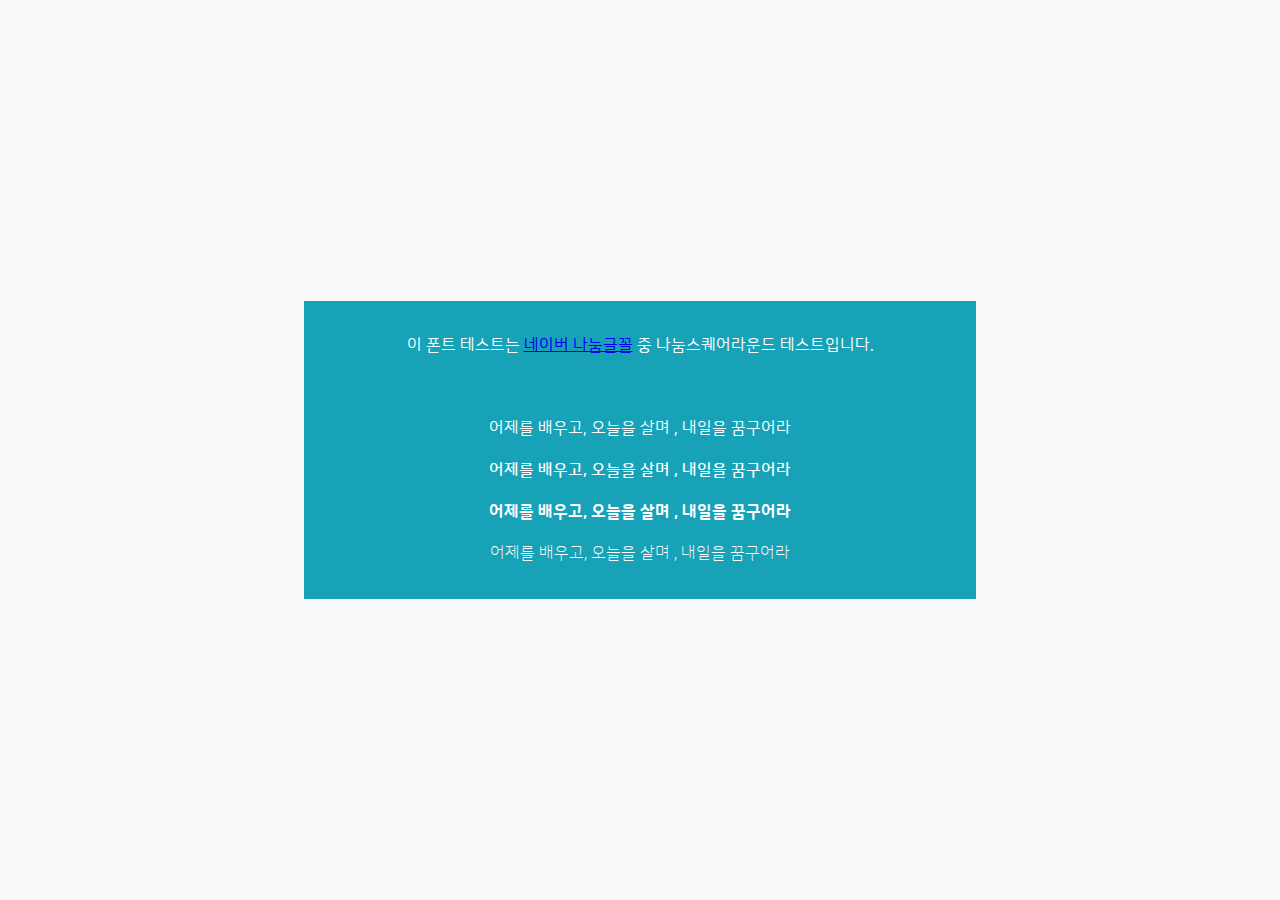
<file: fonts/NanumSquareRound/index.html>
<!DOCTYPE html>
<html lang="ko">
<head>
  <title>나눔스퀘어라운드 웹폰트</title>
  <meta charset="UTF-8">
  <meta name="viewport" content="width=device-width, initial-scale=1">
  <link href="nanumsquareround.css" rel="stylesheet">
  <style>
    html, body{
      margin: 0;
      padding: 0;
      height: 100%;
    }
    body{
      background-color:#F9FAFC;
      font:16px/1.6em 'NanumSquareRound', sans-serif;
      color:#212528;
    }
    .outer {
      width:100%;
      height:100%;
      display: table;
    }
    .inner {
      display: table-cell;
      vertical-align: middle;
      text-align:center
    }
    .centered {
      position: relative;
      display: inline-block;
     
      width: 50%;
      padding: 1em;
      background: #17a2b8;
      color: white;
    }
    p {text-align:center}
    p strong.extraB {font-weight: 800}
    p.light {font-weight: 300}
  </style>
</head>

<body>
  <div class=outer>
    <div class=inner>
      <div class=centered>
      <p>이 폰트 테스트는 <a href="http://hangeul.naver.com/2017/nanum">네이버 나눔글꼴</a> 중 나눔스퀘어라운드 테스트입니다.</p>
      <br />
      <p>어제를 배우고, 오늘을 살며 , 내일을 꿈구어라</p>
      <p><strong>어제를 배우고, 오늘을 살며 , 내일을 꿈구어라</strong></p>
      <p><strong class="extraB">어제를 배우고, 오늘을 살며 , 내일을 꿈구어라</strong></p>
      <p class="light">어제를 배우고, 오늘을 살며 , 내일을 꿈구어라</p>
      </div>
    </div>
  </div>
</body>
</html>
</file>
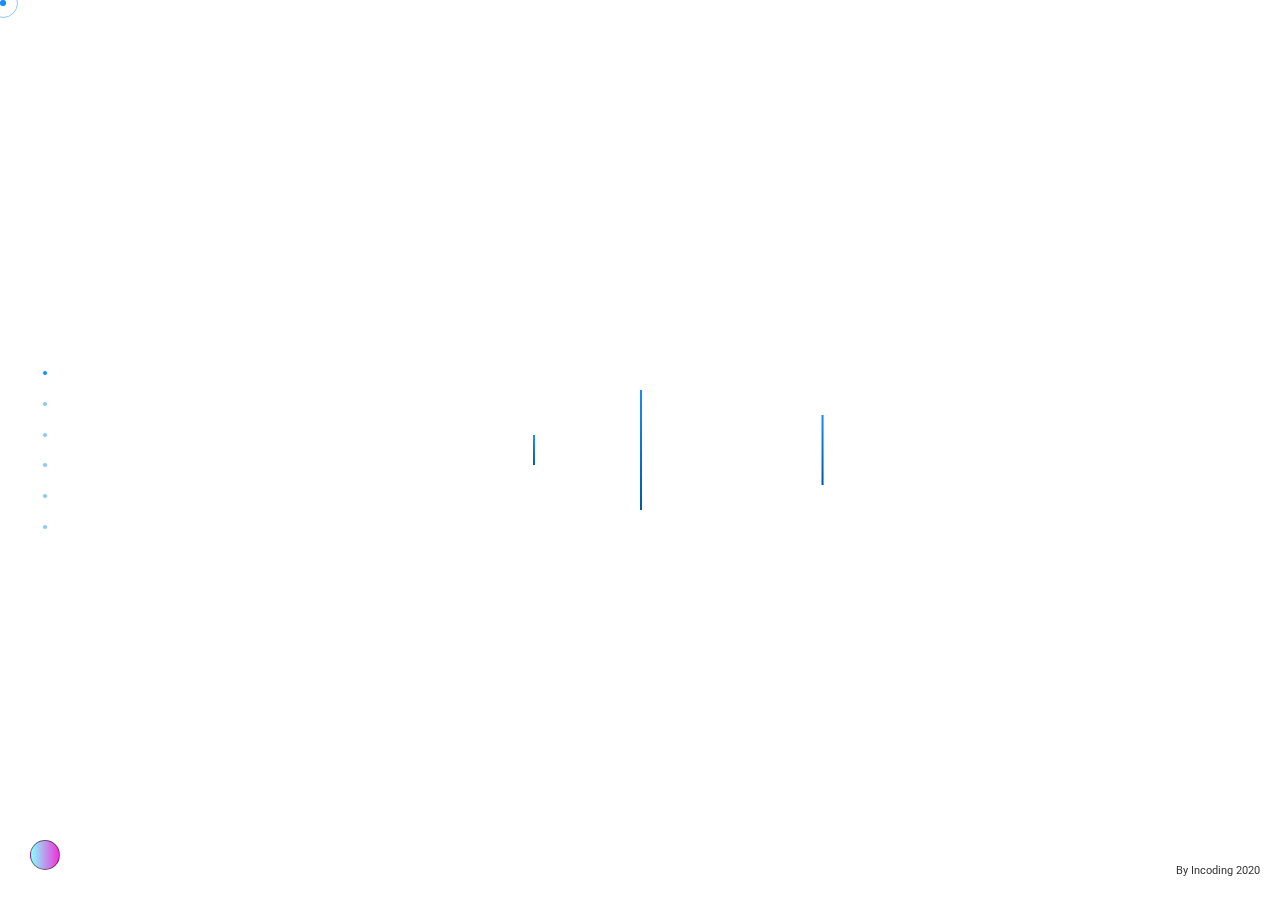
<file: html/index_bak.html>
<!DOCTYPE html>
<html lang="ko">

<head>
    <script>
        function get_version_of_IE() {
            var word;
            var agent = navigator.userAgent.toLowerCase();
            if (navigator.appName == "Microsoft Internet Explorer") word = "msie ";
            else if (agent.search("trident") > -1) word = "trident/.*rv:";
            else if (agent.search("edge/") > -1) word = "edge/";
            else return -1;
            var reg = new RegExp(word + "([0-9]{1,})(\\.{0,}[0-9]{0,1})");
            if (reg.exec(agent) != null) return parseFloat(RegExp.$1 + RegExp.$2);
            return -1;
        }
        window.onload = function() {
            var verNumber = get_version_of_IE();
            if (verNumber != -1) {
                $('#ie').show();
            } 
        };
    </script>
    <!-- Global site tag (gtag.js) - Google Analytics -->
    <script async src="https://www.googletagmanager.com/gtag/js?id=UA-154624650-1"></script>
    <script>
      window.dataLayer = window.dataLayer || [];
      function gtag(){dataLayer.push(arguments);}
      gtag('js', new Date());
      gtag('config', 'UA-154624650-1');
    </script>

    <title>INCODING - 웹퍼블리싱 / 인터렉션 / 프론트엔드 개발</title>
    <meta charset="UTF-8">
    <meta name="viewport" content="width=device-width, initial-scale=1, maximum-scale=1, minimum-scale=1,user-scalable=yes" />
    <meta http-equiv="X-UA-Compatible" content="IE=edge" />
    <meta name="Author" content="" />
    <meta name="description" content="웹퍼블리싱 및 인터렉션 개발 그리고 프론트엔드 개발을 합니다. 간단한 웹사이트를 제작 합니다.">
    <meta name="keywords" content="웹퍼블리싱,웹퍼블리셔,html 코딩,프론트엔드 개발,웹사이트 개발,반응형 사이트 개발,모바일 사이트 개발,홈페이지 제작,스크립트 개발,웹퍼블리싱,모바일웹 퍼블리싱,반응형웹 퍼블리싱, 웹디자인">
    <!-- sns link -->
    <meta property=”og:type” content=”website”>
    <meta property="og:title" content="인코딩">
    <meta property="og:url" content="http://www.incoding.co.kr">
    <meta property="og:image" content="../img/img_og_image.png">
    <meta property="og:description" content="웹퍼블리싱 / 인터렉션 / 프론트엔드 개발 / 컨텐츠 UI 개발">
    
    <link rel="canonical" href="http://incoding.co.kr">
    <link rel="shortcut icon" href="../img/favicon.png" />
    <!-- css -->
    <link type="text/css" rel="stylesheet" href="../css/base.css" />
    <link type="text/css" rel='stylesheet' href='../css/swiper.min.css'>
    <link type="text/css" rel="stylesheet" href="../css/slider.css">
    <link type="text/css" rel="stylesheet" href="../css/style.css">
    <!-- js -->
    <script src="../js/jquery-3.3.1.min.js"></script>
    <script src="../js/imagesloaded.pkgd.min.js"></script>
    <script src="../js/three.min.js"></script>
    <script src="../js/TweenMax.min.js"></script>
    <script src="../js/plugins.js"></script>
    <script src="../js/smooth-scrollbar.js"></script>
    <script src="../js/overscroll.js"></script>
    <script src="../js/ScrollMagic.js"></script>
    <script src="../js/animation.gsap.js"></script>
    <script src="../js/TextPlugin.min.js"></script>
    <script src="../js/hover.js"></script>
    <script src='../js/swiper.min.js'></script>
    <script src="../js/jquery.teletype.js"></script>
    <script src="../js/clipboard.min.js"></script>
    <script src="../js/jquery.parallaxify.js"></script>
    <script src="../js/ui.js"></script>

</head>

<body>
    <!-- wrap -->
    <div id="fixedContents">
        <div class="logoBlock">
            <div class="header">
                <h1><span class="left">IN</span><span class="right">CODING</span></h1>
                <span class="summery">Interective Studio</span>
            </div>
            <div class="logoLines">
                <div class="lineBlock">
                    <div class="line line-center"></div>
                    <div class="line line-left"></div>
                    <div class="line line-right"></div>
                </div>
            </div>
            <a href="#" class="home"></a>
        </div>
<!--
        <div class="menuBlock">
            <button class="menuButton showWhenLoad">
                <div class="menu-lines">
                    <div class="menu-line"> </div>
                    <div class="menu-line"> </div>
                    <div class="menu-line"> </div>
                </div>
            </button>
        </div>
-->
        <dl class="colorSelector">
            <dt><button type="button">컬러선택</button></dt>
            <dd>
                <ul>
                    <li><button type="button">color1</button></li>
                    <li><button type="button">color2</button></li>
                    <li><button type="button">color3</button></li>
                    <li><button type="button">color4</button></li>
                    <li><button type="button">color5</button></li>
                    <li><button type="button">color6</button></li>
                </ul>
            </dd>
        </dl>
        <aside class="indicator show">
            <nav>
                <div class="navItem">
                    <button class="point current" data-goto="0"></button>
                    <div class="itemDesription">Home</div>
                </div>

                <div class="navItem">
                    <button class="point" data-goto="1"></button>
                    <div class="itemDesription">Service</div>
                </div>

                <div class="navItem">
                    <button class="point" data-goto="2"></button>
                    <div class="itemDesription">Service Detail</div>
                </div>

                <div class="navItem">
                    <button class="point" data-goto="3"></button>
                    <div class="itemDesription">Solutions</div>
                </div>

                <div class="navItem">
                    <button class="point" data-goto="4"></button>
                    <div class="itemDesription">Showcase</div>
                </div>

                <div class="navItem">
                    <button class="point" data-goto="5"></button>
                    <div class="itemDesription">Contacts</div>
                </div>
            </nav>
        </aside>
    </div>
    <div id="wrap" >
        <div class="intro flex-center">
            <h1>
                <svg id="logo" xmlns="http://www.w3.org/2000/svg" xmlns:xlink="http://www.w3.org/1999/xlink" viewBox="0 0 345.171 73.265">
                    <defs>
                        <clipPath id="clip-path" transform="translate(-340.934 -77.368)">
                            <path id="designnest" d="M349.646,129.02a6.814,6.814,0,0,1-1.98-4.8V104.241a6.814,6.814,0,0,1,1.98-4.8l.18-.18a6.859,6.859,0,0,1,4.62-1.8h8.34a14.239,14.239,0,0,1,14.1,14.1v5.34a14.2,14.2,0,0,1-14.1,14.1h-8.34a6.861,6.861,0,0,1-4.62-1.8Zm1.68-.66a5.251,5.251,0,0,0,3.12,1.02h8.34A12.6,12.6,0,0,0,375.325,116.9v-5.34a12.6,12.6,0,0,0-12.539-12.479h-8.34a5.252,5.252,0,0,0-3.12,1.02v-.06l-.54.54a5.175,5.175,0,0,0-1.5,3.66V124.22a5.174,5.174,0,0,0,1.5,3.66l.54.54Zm56.639-30.9a.808.808,0,0,1,.84.78.82.82,0,0,1-.84.84H396.146a12.548,12.548,0,0,0-12.479,12.479v1.86h22.2a.794.794,0,0,1,.78.78.809.809,0,0,1-.78.84h-22.2v1.86a12.547,12.547,0,0,0,12.479,12.479h11.819a.82.82,0,0,1,.84.84.808.808,0,0,1-.84.78H396.146a14.239,14.239,0,0,1-14.1-14.1v-5.34a14.239,14.239,0,0,1,14.1-14.1Zm36.719,7.979a.794.794,0,0,1-.78.78.809.809,0,0,1-.84-.78,6.394,6.394,0,0,0-1.86-4.56l-.6-.48a6.072,6.072,0,0,0-3.9-1.38H422.966a6.356,6.356,0,0,0-3.96,1.38l-.54.48a6.392,6.392,0,0,0-1.86,4.56c0,13.02,28.379,3.24,28.379,17.52A8.067,8.067,0,0,1,437,131H422.545a8,8,0,0,1-5.64-2.34l-.18-.24a7.866,7.866,0,0,1-2.16-5.16v-.3a.794.794,0,0,1,.78-.78.809.809,0,0,1,.84.78,6.4,6.4,0,0,0,1.68,4.32l.18.24a6.356,6.356,0,0,0,4.5,1.86H437a6.415,6.415,0,0,0,6.36-6.419c0-7.62-9.18-6.84-13.859-7.98-8.16-1.02-14.52-2.88-14.52-9.54a8.136,8.136,0,0,1,2.34-5.7l.18-.18a8.031,8.031,0,0,1,5.46-2.16h13.739a8.031,8.031,0,0,1,5.46,2.16l.18.18a8,8,0,0,1,2.34,5.64Zm8.761,24.779a.809.809,0,0,1-.84.78.794.794,0,0,1-.78-.78V98.241a.794.794,0,0,1,.78-.78.809.809,0,0,1,.84.78ZM483.563,109.4a10.8,10.8,0,1,1,0,21.6h-7.739a14.2,14.2,0,0,1-14.1-14.1v-5.34a14.239,14.239,0,0,1,14.1-14.1h14.819a.808.808,0,0,1,.84.78.82.82,0,0,1-.84.84H475.824a12.548,12.548,0,0,0-12.479,12.479v5.34a12.547,12.547,0,0,0,12.479,12.479h7.739a9.179,9.179,0,1,0,0-18.359h-7.68a.821.821,0,0,1-.84-.84.809.809,0,0,1,.84-.78h7.68Zm17.1,20.759a.72.72,0,0,1-1.44,0V100.221a2.75,2.75,0,0,1,2.76-2.76,2.643,2.643,0,0,1,2.16,1.08l23.639,30.479a1.136,1.136,0,0,0,.96.54,1.345,1.345,0,0,0,1.38-1.32V98.3a.72.72,0,0,1,1.44,0V128.24A2.791,2.791,0,0,1,528.8,131a2.643,2.643,0,0,1-2.16-1.08L503,99.441a1.221,1.221,0,0,0-.96-.54,1.346,1.346,0,0,0-1.38,1.32Zm39.3,0a.72.72,0,0,1-1.44,0V100.221a2.75,2.75,0,0,1,2.76-2.76,2.643,2.643,0,0,1,2.16,1.08l23.639,30.479a1.136,1.136,0,0,0,.96.54,1.345,1.345,0,0,0,1.38-1.32V98.3a.72.72,0,0,1,1.44,0V128.24A2.791,2.791,0,0,1,568.1,131a2.643,2.643,0,0,1-2.16-1.08L542.3,99.441a1.222,1.222,0,0,0-.96-.54,1.345,1.345,0,0,0-1.38,1.32Zm63.778-32.7a.809.809,0,0,1,.84.78.82.82,0,0,1-.84.84H591.924a12.548,12.548,0,0,0-12.479,12.479v1.86h22.2a.794.794,0,0,1,.779.78.808.808,0,0,1-.779.84h-22.2v1.86a12.547,12.547,0,0,0,12.479,12.479h11.819a.821.821,0,0,1,.84.84.809.809,0,0,1-.84.78H591.924a14.239,14.239,0,0,1-14.1-14.1v-5.34a14.238,14.238,0,0,1,14.1-14.1Zm36.72,7.979a.8.8,0,0,1-.78.78.808.808,0,0,1-.84-.78,6.392,6.392,0,0,0-1.86-4.56l-.6-.48a6.072,6.072,0,0,0-3.9-1.38H618.743a6.36,6.36,0,0,0-3.96,1.38l-.54.48a6.4,6.4,0,0,0-1.859,4.56c0,13.02,28.379,3.24,28.379,17.52a8.067,8.067,0,0,1-7.979,8.04h-14.46a8,8,0,0,1-5.64-2.34l-.18-.24a7.862,7.862,0,0,1-2.16-5.16v-.3a.8.8,0,0,1,.78-.78.809.809,0,0,1,.84.78,6.4,6.4,0,0,0,1.68,4.32l.18.24a6.358,6.358,0,0,0,4.5,1.86h14.46a6.414,6.414,0,0,0,6.359-6.419c0-7.62-9.18-6.84-13.859-7.98-8.16-1.02-14.52-2.88-14.52-9.54a8.136,8.136,0,0,1,2.34-5.7l.18-.18a8.031,8.031,0,0,1,5.46-2.16h13.739a8.031,8.031,0,0,1,5.46,2.16l.181.18a8,8,0,0,1,2.34,5.64Zm18.78,24.779a.794.794,0,0,1-.779.78.808.808,0,0,1-.84-.78V99.081H644.6a.809.809,0,0,1-.78-.84.794.794,0,0,1,.78-.78h27.658a.794.794,0,0,1,.78.78.809.809,0,0,1-.78.84h-13.02Z" style="fill: none"/>
                        </clipPath>
                    </defs>
                    <g id="clip">
                        <g style="clip-path: url(#clip-path)">
                            <polyline id="path" class="animate" points="317.066 58.632 316.066 14.632 332.066 19.632 303.066 19.632 303.066 50.632 298.066 58.632 268.066 53.632 269.066 45.632 272.066 51.632 277.066 51.632 296.601 52.012 298.066 45.632 296.436 39.243 274.197 35.045 269.066 27.632 272.066 21.632 278.066 21.632 295.066 21.632 300.066 27.632 300.066 15.632 271.066 15.632 261.066 37.632 241.399 37.673 264.066 53.632 247.672 53.222 242.598 48.714 237.711 44.203 237.066 39.632 237.286 30.939 240.065 25.37 247.383 20.577 264.066 19.632 264.066 15.632 253.066 15.632 230.066 21.632 230.066 51.632 226.066 51.632 202.066 21.632 198.066 21.632 198.066 53.632 191.066 19.632 191.066 51.632 187.066 51.632 163.066 21.632 158.066 21.632 158.066 56.632 157.585 53.749 153.066 26.632 133.066 26.632 134.066 33.632 143.066 31.632 148.503 33.822 153.066 42.632 151.28 49.209 143.066 51.632 130.399 52.012 124.129 48.577 121.066 39.632 121.066 33.632 123.91 25.439 130.662 20.762 150.066 21.632 153.066 15.632 117.066 15.632 117.066 56.632 112.066 56.632 112.066 15.632 109.066 15.632 107.066 58.632 72.066 58.632 70.066 44.632 74.066 44.632 76.066 51.632 82.066 51.632 99.066 52.012 104.066 45.632 100.889 39.394 82.157 35 76.878 31.961 74.066 27.632 78.066 21.632 100.066 21.632 104.066 27.632 105.066 15.632 74.066 15.632 66.066 36.632 45.399 36.863 67.066 51.632 54.066 51.632 48.24 49.855 43.607 44.084 43.066 33.632 43.797 26.012 51.618 20.573 67.066 21.632 70.066 15.632 14.066 15.632 7.066 26.632 7.066 46.632 10.066 51.632 26.732 52.012 34.391 45.912 34.391 27.84 26.13 20.778 8.874 21.344 0.066 21.632" style="fill: none;stroke: #fff;stroke-miterlimit: 10;stroke-width: 4px"/>
                        </g>
                    </g>
                </svg>
            </h1>
        </div>
        
        <div id="section1" class="section flex-center" data-ui="wheel-section" data-down-time=0 data-up-time=2000>
            
        </div>
        <div id="section2" class="section" data-ui="wheel-section" data-down-time=1000 data-up-time=1500>
            <div class="about about-1">
                <div class="serviceCon">
                    <h2>Web Standard Publishing <small><strong>웹 퍼블리싱 / 코딩</strong></small></h2>
                    <p>PSD 및 제플린 디자인 파일을 제공받아 HTML / CSS / JS 파일로 제공 합니다. <br>
                        일반 적인 PC전용 웹페이지는 물론 모바일 / 반응형 페이지를 제작 합니다. <br>기본적인 인터렉션 스크립트를 포함 합니다.</p>
                    <p class="lv">Lv.1</p>
                </div>
            </div>
            <div class="about about-2">
                <div class="serviceCon">
                    <h2>Interaction Developement<small><strong>인터렉션 개발 / UI 개발 / 웹 애니메이션 개발</strong></small></h2>
                    <p>서비스 전체에 걸쳐 사용자와 상호작용하는 인터렉션 및 애니메이션을 제작 합니다. <br>
                        마우스 오버시 간단한 전환효과부터 키 프레임 단위 애니메이션까지 웹 상의 표현 가능한 모든 인터렉션을 구현 합니다.</p>
                    <p class="lv">Lv.2~3</p>
                </div>
            </div>
            <div class="about about-3">
                <div class="serviceCon">
                    <h2>Front - End Developement  <small><strong>프론트엔드 / 싱글 페이지 애플리케이션 개발</strong></small></h2>
                    <p>서버로부터 완전한 새로운 페이지를 불러오지 않고 백엔드 API에서 가져온 데이터의 출력, 입력을 통해 현재의 페이지를 동적으로 다시 작성함으로써 <br> 사용자와 소통하는 웹 애플리케이션이나 웹사이트를 제작합니다</p>
                    <p class="lv">Lv.3</p>
                </div>
            </div>
        </div>
        <div id="section3" class="section flex-center" data-ui="wheel-section" data-down-time=1500 data-up-time=0>
            
            <div class="description">
            <div class="typetextBlock">
                <p class="type-text" title="very Awesome^2000~15; more Beautiful^2000~16; more Interactive^2000~16"></p>
                <p class="small">and Work Feels Like Play!!</p>
           </div>
                <p class="text">
                    안녕하세요. <br>디자인네스트에서 <strong>인코딩</strong>으로 이름이 변경 되었습니다. <br>
                    저희 인코딩은 <strong>웹 사이트 퍼블리싱</strong> 및 스크립트를 이용한
                    <strong>인터렉션 개발</strong>, 그리고 프레임 워크를 이용한 <strong>프론트 엔드 개발</strong>을 하고있습니다. <br>
                    표준 웹사이트 퍼블리싱에서 부터 싱글페이지 어플리케이션까지, 백 엔드 개발을 제외한 프론트 단에서 구현 가능한 모든 작업을 진행 하고있습니다.
                </p>
                <p class="text">특히 인터렉션 쪽에 특화 되어있으며 이는 웹페이지를 방문 하는 이용자에게 새롭고 재미있는 경험을 선사 할 것 입니다.</p>
                <p class="text">자세한 서비스 내역은 <strong>우측의 리스트</strong>를 확인하여 주세요.</p>
                <p class="mT20" style="text-align: right; width: 100%;">- Incoding</p>
            </div>
            <div class="serviceContents">
                <button class="closeArea"></button>
                <div class="service">
                    <div class="cube">
                        <div class="face face-1">
                            <div class="transformWrapper">
                                <img src="../img/w3c2.png" alt="">
                                <h2>PC / MOBILE 웹표준 퍼블리싱</h2>
                            </div>
                        </div>
                        <div class="faсe face-2">
                            <div class="descriptionContent">
                                <div class="wrapper">
                                    <div class="conImage"><img src="../img/servive_coding.png" alt=""></div>
                                    <div class="popUpHeader">

                                        <h2 class="popupTitle">PC / MOBILE  웹표준 퍼블리싱 - 코딩</h2>
                                    </div>
                                    <div class="item benefits">
                                        웹 프로젝트 진행시 가장 기본이 되지만 코딩 방식에 따라서 이후의 인터렉션 추가 및 개발 편의성면에서 차이가 나게 됩니다. <br>
                                        디자인 PSD파일 혹은 제플린을 제공받아 HTML / CSS / Javascript / jQuery 를 사용하여 개발이 가능한 형태의 코딩 페이지를 제작 합니다. <br>
                                        주로 PC / Mobile 용 웹 사이트를 작업 하게 되며 기본적인 인터렉션을 제공 합니다. <br>
                                        프로젝트에 필요한 코드만 사용함으로 다른 어떠한 방식보다 빠르고 코드가 간결합니다.<br>
                                        기본적으로 크로스 브라우징을 지원하며 CHROME, SAFARI, FIREFOX , IE10+ 이상의 브라우저를 지원합니다. <br>
                                        IE9 이하의 하위 브라우저 호환은 추가로 문의 바랍니다.

                                    </div>
                                    <div class="item examples">
                                        <h3 class="title">Examples</h3>
                                        <ul>
                                            <li>기업용 오피셜 사이트, 공공기관 사이트, 쇼핑몰 사이트, 이벤트 / 프로모션 사이트 등</li>
                                        </ul>
                                    </div>
                                </div>
                            </div>
                            <button class="closeService" type="button" title="닫기"></button>
                        </div>
                    </div>
                </div>
                <div class="service">
                    <div class="cube">
                        <div class="face face-1">
                            <div class="transformWrapper">
                                <img src="../img/jquery.png" alt="">
                                <h2>커스텀 폼 및 웹 페이지 인터렉션</h2>
                            </div>
                        </div>
                        <div class="faсe face-2">
                            <div class="descriptionContent">
                                <div class="wrapper">
                                    <div class="conImage"><img src="../img/servive_interaction.png" alt=""></div>
                                    <div class="popUpHeader">

                                        <h2 class="popupTitle">커스텀 폼 및 웹 페이지 인터렉션</h2>
                                    </div>
                                    <div class="item benefits">
                                        순수 CSS3 와 자바스크립트 및 자바스크립트 라이브러리를 사용하여 서비스 전체에 걸쳐 사용자와 상호작용하는 인터렉션을 제작 합니다. <br>
                                        웹사이트에 가장 흔히 접할 수 있는 네비게이션 / 배너 슬라이더 / 탭 컨텐츠 외 각종 컨텐츠의 상호 작용을 제작 하고,  <br>사이트에 맞게 디자인이 된 FORM 양식의 커스터마이징, DATE PICKER / TIME PICKER 등 <br> 사용자가 조금 더 편리하게 접근하여 사용 할 수 있도록 웹페이지 상의 표현 가능한 모든 인터렉션을 구현 합니다.
                                    </div>
                                    <div class="item examples">
                                        <h3 class="title">Examples</h3>
                                        <ul>
                                            <li>기업용 오피셜 사이트, 공공기관 사이트, 쇼핑몰 사이트, 이벤트 / 프로모션 사이트 등</li>
                                        </ul>
                                    </div>
                                </div>
                            </div>
                            <button class="closeService" type="button" title="닫기"></button>
                        </div>
                    </div>
                </div>
                <div class="service">
                    <div class="cube">
                        <div class="face face-1">
                            <div class="transformWrapper">
                                <img src="../img/spa.png" alt="">
                                <h2>싱글페이지 애플리 케이션<br>(Ajax / Angular.js / React.js / Vue.js)</h2>
                            </div>
                        </div>
                        <div class="faсe face-2">
                            <div class="descriptionContent">
                                <div class="wrapper">
                                    <div class="conImage"><img src="../img/servive_spa.png" alt=""></div>
                                    <div class="popUpHeader">

                                        <h2 class="popupTitle">싱글페이지 애플리 케이션 제작</h2>
                                    </div>
                                    <div class="item benefits">
                                        서버로부터 완전한 새로운 페이지를 불러오지 않고 백엔드 API에서 가져온 데이터의 출력, 입력을 통해 현재의 페이지를 동적으로 다시 작성함으로써 사용자와 소통하는 웹 애플리케이션이나 웹사이트를 제작합니다 <br>
                                        연속되는 페이지들 간의 사용자 경험의 간섭을 막아주고 네이티브 애플리케이션처럼 동작하도록 하고 데이터를 동적으로 불러들여 문서에 추가 합니다.
                                    </div>
                                    <div class="item examples">
                                        <h3 class="title">Examples</h3>
                                        <ul>
                                            <li>기업용 오피셜 사이트, 공공기관 사이트, 쇼핑몰 사이트, 이벤트 / 프로모션 사이트 등</li>
                                        </ul>
                                    </div>
                                </div>
                            </div>
                            <button class="closeService" type="button" title="닫기"></button>
                        </div>
                    </div>
                </div>
                <div class="service">
                    <div class="cube">
                        <div class="face face-1">
                            <div class="transformWrapper">
                                <img src="../img/bootstrap3.png" alt="">
                                <h2>반응형 웹 퍼블리싱</h2>
                            </div>
                        </div>
                        <div class="faсe face-2">
                            <div class="descriptionContent">
                                <div class="wrapper">
                                    <div class="conImage"><img src="../img/servive_responsive.png" alt=""></div>
                                    <div class="popUpHeader">

                                        <h2 class="popupTitle">반응형 웹 퍼블리싱 - 코딩</h2>
                                    </div>
                                    <div class="item benefits">
                                        CSS MEDIA QUERY를 이용하여  PC / MOBILE 각각의 백엔드 개발이 필요없이 <br> 단일 소스로 PC / TABLET / MOBILE 등 각종 디바이스의 화면 사이즈에 최적화 되어 <br>레이아웃이 변경되는 페이지를 제작 합니다. <br>
                                        개발 편의를 위해 부트스트랩 등의 프레임워크를 기반으로하여 제작이 가능합니다. <br>
                                        기본적으로 크로스 브라우징을 지원하며 CHROME, SAFARI, FIREFOX , IE10+ 이상의 브라우저를 지원합니다. <br>
                                        IE9 이하의 브라우저는 지원하지 않습니다.
                                    </div>
                                    <div class="item examples">
                                        <h3 class="title">Examples</h3>
                                        <ul>
                                            <li>기업용 오피셜 사이트, 공공기관 사이트, 쇼핑몰 사이트 등</li>
                                        </ul>
                                    </div>
                                </div>
                            </div>
                            <button class="closeService" type="button" title="닫기"></button>
                        </div>
                    </div>
                </div>
                <div class="service">
                    <div class="cube">
                        <div class="face face-1">
                            <div class="transformWrapper">
                                <img src="../img/gsap.png" alt="">
                                <h2>특수 레이아웃 및 웹 애니메이션 <br> (이벤트 및 프로모션 사이트)</h2>
                            </div>
                        </div>
                        <div class="faсe face-2">
                            <div class="descriptionContent">
                                <div class="wrapper">
                                    <div class="conImage"><img src="../img/servive_ani.png" alt=""></div>
                                    <div class="popUpHeader">
                                        <h2 class="popupTitle">특수 레이아웃 및 웹 애니메이션</h2>
                                    </div>
                                    <div class="item benefits">
                                        CSS3 및 GSAP TWEENMAX / THREE.JS / WebGL 등의 JAVASCRIPT 라이브러리를 사용하여 한층더 인터렉티브한 컨텐츠를 제작 합니다. <br> 
                                        사이트 초입에 인트로 페이지 / 광고 / 프로모션 사이트처럼 소비자의 시선을 잡아야 하는 사이트에 잘 어울리며, <br> 일반 오피셜 사이트에 적용을 할 경우 더욱 고급스러운 인상을 줄 수 있습니다. <br>
                                        요청하는 난이도에 따라 다르지만 일반 웹사이트에 비해 충분한 기간을 두고 전체 기획 / 디자인 프로세스가 픽스가 된 후 진행을 하여야 합니다.
                                        
                                    </div>
                                    <div class="item examples">
                                        <h3 class="title">Examples</h3>
                                        <ul>
                                            <li>오피셜 / 광고 / 이벤트 / 프로모션 사이트 등</li>
                                        </ul>
                                    </div>
                                </div>
                            </div>
                            <button class="closeService" type="button" title="닫기"></button>
                        </div>
                    </div>
                </div>
                <div class="service">
                    <div class="cube">
                        <div class="face face-1">
                            <div class="transformWrapper">
                                <img src="../img/api.png" alt="">
                                <h2>백엔드 데이터 API 연동</h2>
                            </div>
                        </div>
                        <div class="faсe face-2">
                            <div class="descriptionContent">
                                <div class="wrapper">
                                    <div class="conImage"><img src="../img/servive_api.png" alt=""></div>
                                    <div class="popUpHeader">
                                        <h2 class="popupTitle">백엔드 데이터 API 연동</h2>
                                    </div>
                                    <div class="item benefits">
                                        백엔드 API에서 가져온 데이터의 출력, 입력을 통한 비지니스 로직 구성 및 사용자와 상호 반응하는 인터페이스를 제작 합니다.

                                    </div>
                                    <div class="item examples">
                                        <h3 class="title">Examples</h3>
                                        <ul>
                                            <li>기업용 오피셜 사이트, 공공기관 사이트, 쇼핑몰 사이트, 이벤트 / 프로모션 사이트 등</li>
                                        </ul>
                                    </div>
                                </div>
                            </div>
                            <button class="closeService" type="button" title="닫기"></button>
                        </div>
                    </div>
                </div>
                <div class="service">
                    <div class="cube">
                        <div class="face face-1">
                            <div class="transformWrapper">
                                <img src="../img/technical.png" alt="">
                                <h2>사이트 운영 / 고도화 및 트러블 슈팅</h2>
                            </div>
                        </div>
                        <div class="faсe face-2">
                            <div class="descriptionContent">
                                <div class="wrapper">
                                    <div class="conImage"><img src="../img/servive_operate.png" alt=""></div>
                                    <div class="popUpHeader">
                                        <h2 class="popupTitle">사이트 운영 / 고도화 및 트러블 슈팅</h2>
                                    </div>
                                    <div class="item benefits">
                                        월 단위 금액으로 사이트의 유지보수시 발생하는 코딩 및 UI 스크립트 지원 합니다. <br>
                                        서비스하고 있는 웹사이트의 부분적 개편 및 고도화 작업을 진행합니다. <br>
                                        신규 추가 페이지 제작 / 이벤트 &amp; 프로모션 페이지 그리고 이메일 템플릿 등을 제작 합니다. <br>
                                        기존 사이트의 코드를 망가트리지 않고 사이트 레이아웃을 추가 / 변경 하거나 사용자 인터렉션을 추가 합니다. <br>
                                        현재 진행중인 프로젝트의 프론트 단에 문제가 있는 경우 해당 문제를 찾아 해결 합니다.
                                        
                                    </div>
                                    <div class="item examples">
                                        <h3 class="title">Examples</h3>
                                        <ul>
                                            <li>기업용 오피셜 사이트, 공공기관 사이트, 쇼핑몰 사이트, 이벤트 / 프로모션 사이트 등</li>
                                        </ul>
                                    </div>
                                </div>
                            </div>
                            <button class="closeService" type="button" title="닫기"></button>
                        </div>
                    </div>
                </div>
                <div class="service">
                    <div class="cube">
                        <div class="face face-1">
                            <div class="transformWrapper">
                                <img src="../img/kiosk2.png" alt="">
                                <h2>키오스크 및 단일기기용 컨텐츠 UI 제작</h2>
                            </div>
                        </div>
                        <div class="faсe face-2">
                            <div class="descriptionContent">
                                <div class="wrapper">
                                    <div class="conImage"><img src="../img/interactive.png" alt=""></div>
                                    <div class="popUpHeader">
                                        <h2 class="popupTitle">키오스크 및 전용 컨텐츠 UI 제작</h2>
                                    </div>
                                    <div class="item benefits">
                                        터치 기반의 키오스크 및 전용 타블렛 혹은 터치 스크린으로 제작되는 서비스의 UI / UX / INTERACTION 제작 <br>
                                        스마트 티비 및 IP TV 내의 UI 및 인터렉션을 제작합니다. <br>
                                        한 종류의 기기에서 최적화 하여 하나의 목적으로 만들어지는 컨텐츠를 제작 합니다.
                                    </div>
                                    <div class="item examples">
                                        <h3 class="title">Examples</h3>
                                        <ul>
                                            <li>매장용 키오스크, 인포시스템, 예약 시스템, 스마트 티비 등 </li>
                                        </ul>
                                    </div>
                                </div>
                            </div>
                            <button class="closeService" type="button" title="닫기"></button>
                        </div>
                    </div>
                </div>
                <div class="service">
                    <div class="cube">
                        <div class="face face-1">
                            <div class="transformWrapper">
                                <img src="../img/flash.png" alt="">
                                <h2>플래시 컨텐츠 HTML5 컨텐츠로 변환</h2>
                            </div>
                        </div>
                        <div class="faсe face-2">
                            <div class="descriptionContent">
                                <div class="wrapper">
                                    <div class="conImage"><img src="../img/servive_flash.png" alt=""></div>
                                    <div class="popUpHeader">

                                        <h2 class="popupTitle">플래시 컨텐츠 HTML5 컨텐츠로 변환</h2>
                                    </div>
                                    <div class="item benefits">
                                        2020년이면 완전히 수명이 다하는 플래시 제작 컨텐츠를 HTML5 와 CSS 그리고 JAVASCRIPT 파일로 변경합니다. <br> 플래시의 사용자 경험을 그대로 가져 갈 수 있으며 최신의 모던 브라우저 에서 더이상 플래시 경고를 보지 않을 수 있습니다. <br>
                                        물론 모바일에서 보이지 않는 문제 또한 모두 사라집니다.
                                    </div>
                                    <div class="item examples">
                                        <h3 class="title">Examples</h3>
                                        <ul>
                                            <li>기업용 오피셜 사이트, 공공기관 사이트, 쇼핑몰 사이트, 이벤트 / 프로모션 사이트 등</li>
                                        </ul>
                                    </div>
                                </div>
                            </div>
                            <button class="closeService" type="button" title="닫기"></button>
                        </div>
                    </div>
                </div>
                <div class="categories">
                    <div class="categoryName">Web Standard Publishing</div>
                    <div class="categoryName">Interaction Developement</div>
                    <div class="categoryName">Front - End Developement</div>
                </div>
                <div class="row-lines">
                    <div class="row-line row-line-1"></div>
                    <div class="row-line row-line-2"></div>
                    <div class="row-line row-line-3"></div>
                    <div class="row-line row-line-4"></div>
                </div>
            </div>
        </div>
        <div id="section4" class="section flex-center" data-ui="wheel-section" data-down-time=1500 data-up-time=0>
            <div class="description">
                <ul class="desc-title">
                    <li class="active"><h3>프로젝트 개발 전반</h3></li>
                    <li><h3>서비스 항목</h3></li>
                    <li><h3>웹 퍼블리싱 &amp; 인터렉션 개발</h3></li>
                    <li><h3>프론트 엔드 &amp; 기타 컨텐츠 개발</h3></li>
                </ul>
<!--
                <ul class="desc-title">
                    <li class="active">프로젝트 개발 전반<br><small>Our Promise..</small></li>
                    <li>서비스 항목<br><small>What can we do?</small></li>
                    <li>웹 퍼블리싱 &amp; 인터렉션 개발<br><small>Web Publishing  &amp; Interaction Developement</small></li>
                    <li>프론트 엔드 &amp; 기타 컨텐츠 개발<br><small>Front - End &amp; ETC Contents Developement</small></li>
                </ul>
-->
                <div class="pagingBlock">
                    <ul class="paging">
                        <li class="active"><button type="button">1</button></li>
                        <li><button type="button">2</button></li>
                        <li><button type="button">3</button></li>
                        <li><button type="button">4</button></li>
                    </ul>
                    <div class="block"></div>
                </div>
            </div>
            <div class="cubeblock">
                <div class="cube">
                    <div class="side  front">
                        <div class="sideContents">
                            <div class="contentsTop videoBlock">
                                <video loop="loop" muted="" width="100%" height="auto" id="dev_video" preload="none">
                                    <source type="video/mp4" src="../img/dev.mp4">
                                </video>
                                <p class="textSlogan">our works <br> would be your <br> possibility. <span>- incoding</span></p>
                            </div>
                            <div class="contentsBottom">
                                <h3><i class="fas fa-dice-one"></i> OUR PROMISE</h3>
                                <ul class="bulit">
                                    <li><b>최고의 코드 품질</b>개발자가 쉽게 백 엔드 개발을 진행 할 수 있도록 최적의 코드로 이루어진 결과물을 제공 합니다.</li>
                                    <li><b>직접 작성된 코드</b>진행하는 프로젝트만을 위한 군더더기 없는 파일을 제공 합니다.</li>
                                    <li><b>유연성있는 파일 구조</b> 클라이언트가 요청하는 네이밍/폴더 구조로 파일을 전달합니다.</li>
                                    <li><b>일정내의 완벽한 작업</b>요청 일정 내에 신속하고 정확하게 결과물을 제공 합니다.</li>
                                    <li><b>디자인에 대한 이해</b>디자인 의도를 정확히 이해하고 디자인 파일보다 더 퀄리티가 높은 결과물을 제공하려 노력합니다.</li>
                                    <li><b>신속한 피드백</b>업무에 대한 요청 / 수정 사항에 대해 신속하게 대응하여 드립니다.</li>
                                    <li><b>결과물에 대한 지원</b>결과물에 문제가 있다면 해당 부분에 대한 문제가 해결되도록 지속적으로 지원 해드리겠습니다.</li>
                                </ul>
                            </div>
                        </div>
                    </div>
                    <div class="side left">
                        <div class="sideContents contents_service">
                            <div class="seviceCube" data-parallaxify-background-range="20">
                                <div class="cubeCon">
                                    <div class="contentsBottom" >
                                        <h3><i class="fas fa-dice-two"></i> What can we do?</h3>
                                        <ul class="bulit">
                                            <li><b>PSD TO HTML</b>디자인 파일을 HTML / CSS 파일로 변환하여 제공, 기본적인 인터렉션 스크립트를 포함 합니다. </li>
                                            <li><b>프레임워크를 사용한 웹페이지 제작</b>부트스트랩 및 아이오닉 등 프레임워크를 기반으로하여 페이지를 제작합니다.</li>
                                            <li><b>User Interface Script 개발</b>서비스 전체에 걸쳐 사용자와 상호작용하는 모든 인터렉션을 제작 합니다.</li>

                                            <li><b>싱글페이지 애플리케이션 제작</b>ANGULAR.JS 및 REACT / VUE등의 프레임 워크를 이용한 싱글페이지 <br> 어플리케이션을 제작합니다.</li>
                                            <li><b>백엔드 데이터 API 연동</b>백엔드에서 가져온 데이터의 출력, 입력을 통한 비지니스 로직 구성  <br> 및 사용자와 상호 반응하는 인터페이스를 제작 합니다.</li>
                                            <li><b>기타 컨텐츠 제작</b>교육용 컨텐츠 / 키오스크 등
        스크립트와 엔진을 이용한 다양한 <br>디바이스에서 서비스를 제공하는 컨텐츠를 제작 합니다.</li>
                                           <li><b>프로젝트 고도화 / 트러블 슈팅</b>사이트의 코드를 망가트리지 않고 사이트 레이아웃을 <br> 변경 하거나 고도화 작업 진행 합니다.</li>
                                           <li><b>사이트 유지 보수 및 운영</b>사이트의 부분적 개편이나 신규 페이지 / 이벤트<br> &amp; 프로모션 / 이메일 템플릿을 제작 합니다</li>
                                        </ul>

                                    </div>
                                </div>
                            </div>
                        </div>
                    </div>
<!--
                    <div class="side left">
                        <div class="sideContents">
                            <div class="contentsTop">
                                <div class="seriveImg" data-parallaxify-background-range="10">
                                    <p class="img1" data-parallaxify-range="30"><span>in</span>coding</p>
                                    <p class="img2" data-parallaxify-range="40">WEB PUBLISHING</p>
                                    <p class="img3" data-parallaxify-range="60">INTERACTION DEV</p>
                                    <p class="img4" data-parallaxify-range="80">FRONT-END DEV</p>
                                </div>
                                <section class="hero-container">
                                    <div class="animation-container rellax" data-rellax-speed="-7">
                                        <div class="animation-pages-container">
                                            <div class="animation-parts-page initial-load">
                                                <div class="box box3"></div>
                                            </div>
                                            <div class="animation-parts-page initial-load">
                                                <div class="box box4"></div>
                                            </div>
                                            <div class="animation-parts-page initial-load">
                                                <div class="box box1"></div>
                                            </div>
                                            <div class="animation-parts-page initial-load">
                                                <div class="box box3"></div>
                                            </div>
                                            <div class="animation-parts-page initial-load">
                                                <div class="box box4"></div>
                                            </div>
                                        </div>
                                    </div>
                                </section>
                            </div>
                            <div class="contentsBottom">
                                <ul class="bulit">
                                    <li><b>PSD TO HTML</b>디자인 파일을 HTML / CSS 파일로 변환하여 제공, 기본적인 인터렉션 스크립트를 포함 합니다. </li>
                                    <li><b>프레임워크를 사용한 웹페이지 제작</b>부트스트랩 및 아이오닉 등 프레임워크를 기반으로하여 페이지를 제작합니다.</li>
                                    <li><b>User Interface Script 개발</b>서비스 전체에 걸쳐 사용자와 상호작용하는 모든 인터렉션을 제작 합니다.</li>

                                    <li><b>싱글페이지 애플리케이션 제작</b>ANGULAR.JS 및 REACT / VUE등의 프레임 워크를 이용한 싱글페이지 어플리케이션을 제작합니다.</li>
                                    <li><b>백엔드 데이터 API 연동</b>백엔드에서 가져온 데이터의 출력, 입력을 통한 비지니스 로직 구성 및 사용자와 상호 반응하는 인터페이스를 제작 합니다.</li>
                                    <li><b>기타 컨텐츠 제작</b>교육용 컨텐츠 / 키오스크 등
스크립트와 엔진을 이용한 다양한 디바이스에서 서비스를 제공하는 컨텐츠를 제작 합니다.</li>
                                   <li><b>프로젝트 고도화 / 트러블 슈팅</b>사이트의 코드를 망가트리지 않고 사이트 레이아웃을 변경 하거나 고도화 작업 진행 합니다.</li>
                                   <li><b>사이트 유지 보수 및 운영</b>사이트의 부분적 개편이나 신규 페이지 / 이벤트 &amp; 프로모션 / 이메일 템플릿을 제작 합니다</li>
                                </ul>

                            </div>
                        </div>
                    </div>
-->
                    <div class="side back">
                        <div class="sideContents">
                            <div class="contentsTop">
                                <p class="textWork">Latest works</p>
                                <div class="swiper-container main-slider swiper01 loading">
                                    <div class="swiper-wrapper">
                                        <div class="swiper-slide">
                                            <figure class="slide-bgimg" style="background-image:url(../img/work/v50.jpg)">
                                                <img src="../img/work/v50.jpg" class="entity-img" />
                                            </figure>
                                            <div class="slide-content">
                                                <p class="title">LG V50 ThinQ</p>
                                                <span class="caption">LG V50 ThinQ 온라인 체험존 UI 인터렉션 트러블 슈팅</span>
                                                <p class="tag"><a href="#">SITE LINK</a></p>
                                            </div>
                                        </div>
                                        <div class="swiper-slide">
                                            <figure class="slide-bgimg" style="background-image:url(../img/work/sk-iot.jpg)">
                                                <img src="../img/work/sk-iot.jpg" class="entity-img" />
                                            </figure>
                                            <div class="slide-content">
                                                <p class="title">SK telecom - IoT Potal</p>
                                                <span class="caption">SK텔레콤 IOT포털 사이트 퍼블리싱 / UI 인터렉션 개발 </span>
                                                <p class="tag"><a href="#">SITE LINK</a></p>
                                            </div>
                                        </div>
                                        <div class="swiper-slide">
                                            <figure class="slide-bgimg" style="background-image:url(../img/work/nepa.jpg)">
                                                <img src="../img/work/nepa.jpg" class="entity-img" />
                                            </figure>
                                            <div class="slide-content">
                                                <p class="title">네파 웹 브로슈어 <span>- PC / MOBILE</span></p>
                                                <span class="caption">네파 롱패딩 웹 브로슈어 퍼블리싱 / UI 인터렉션 개발</span>
                                                <p class="tag"><a href="#">SITE LINK</a></p>
                                            </div>
                                        </div>
                                        <div class="swiper-slide">
                                            <figure class="slide-bgimg" style="background-image:url(../img/work/zocbo.jpg)">
                                                <img src="../img/work/zocbo.jpg" class="entity-img" />
                                            </figure>
                                            <div class="slide-content">
                                                <p class="title">DESIGN M4 <span>- RESPONSIVE WEB</span></p>
                                                <span class="caption">족보닷컴 모바일 사이트 퍼블리싱 / UI 개발</span>
                                                <p class="tag"><a href="#">SITE LINK</a></p>
                                            </div>
                                        </div>
<!--
                                        <div class="swiper-slide">
                                            <figure class="slide-bgimg" style="background-image:url(../img/work/semi.jpg)">
                                                <img src="../img/work/semi.jpg" class="entity-img" />
                                            </figure>
                                            <div class="slide-content">
                                                <p class="title">SAMSUNG SEMICONDUCTOR <span>- RESPONSIVE WEB</span></p>
                                                <span class="caption">삼성전자 반도체 글로벌 사이트 사이트 퍼블리싱 / UI 인터렉션 개발</span>
                                                <p class="tag"><a href="#" class="glow-on-hover">SITE LINK</a></p>
                                            </div>
                                        </div>
                                        <div class="swiper-slide">
                                            <figure class="slide-bgimg" style="background-image:url(../img/work/tree.jpg)">
                                                <img src="../img/work/tree.jpg" class="entity-img" />
                                            </figure>
                                            <div class="slide-content">
                                                <p class="title">WEMADE TREE <span>- PC / MOBILE</span></p>
                                                <span class="caption">위메이드 블록체인 서비스 오피셜 사이트 퍼블리싱 / UI 인터렉션 개발</span>
                                                <p class="tag"><a href="#" class="glow-on-hover">SITE LINK</a></p>
                                            </div>
                                        </div>
-->
                                    </div>
                                    <!-- If we need navigation buttons -->
                                    <div class="swiper-button-prev swiper-button-white"></div>
                                    <div class="swiper-button-next swiper-button-white"></div>
                                </div>
                                <!-- Thumbnail navigation -->
                                <div class="swiper-container nav-slider swiper01 loading">
                                    <div class="swiper-wrapper" role="navigation">
                                        <div class="swiper-slide">
                                            <figure class="slide-bgimg" style="background-image:url(../img/work/v50.jpg)">
                                                <img src="../img/work/v50.jpg" class="entity-img" />
                                            </figure>
                                        </div>
                                        <div class="swiper-slide">
                                            <figure class="slide-bgimg" style="background-image:url(../img/work/sk-iot.jpg)">
                                                <img src="../img/work/sk-iot.jpg" class="entity-img" />
                                            </figure>
                                        </div>
                                        <div class="swiper-slide">
                                            <figure class="slide-bgimg" style="background-image:url(../img/work/nepa_s.jpg)">
                                                <img src="../img/work/nepa_s.jpg" class="entity-img" />
                                            </figure>
                                        </div>
                                        <div class="swiper-slide">
                                            <figure class="slide-bgimg" style="background-image:url(../img/work/zocbo.jpg)">
                                                <img src="../img/work/zocbo.jpg" class="entity-img" />
                                            </figure>
                                        </div>
<!--
                                        <div class="swiper-slide">
                                            <figure class="slide-bgimg" style="background-image:url(../img/work/semi.jpg)">
                                                <img src="../img/work/semi.jpg" class="entity-img" />
                                            </figure>
                                        </div>
                                        <div class="swiper-slide">
                                            <figure class="slide-bgimg" style="background-image:url(../img/work/tree.jpg)">
                                                <img src="../img/work/tree.jpg" class="entity-img" />
                                            </figure>
                                        </div>
-->
                                    </div>
                                </div>
                            </div>
                            <div class="contentsBottom">
                                <h3><i class="fas fa-dice-three"></i>  Web Publishing  &amp; Interaction Developement</h3>
                                <ul class="bulit">
                                    <li><b>W3C의 유효성이 검사 된 코드</b> - html doctype을 바탕으로 문서에 오류나 에러가 없는 코드를 제공 합니다.</li>
                                    <li><b>HTML5 시맨틱 코드 (SEO 최적화)</b> - 검색 로봇이 웹페이지를 쉽게 이해하고 탐색 할 수 있도록 문서의 의미에 맞게 HTML을 작성 합니다.</li>
                                    <li><b>모든 최신 브라우저 호환 가능</b> - CHROME, FIREFOX, IE 모든 브라우저에서 동일하게 보여지도록 페이지 제작 합니다.</li>
                                    <li><b>반응형 웹 퍼블리싱</b>MediaQuery를 사용하여 PC, Tablet, Mobile 등 모든기기에서 최적화된 레이아웃의 페이지를 제작 합니다.</li>
                                    <li><b>특수 레이아웃 및 페이지 인터렉션</b>단순히 화면에 보여주는 것이 아닌 사용자와 직접 반응하는 인터렉티브한 컨텐츠를 제작 합니다.</li>
                                    <li><b>페이지 애니메이션</b>인트로 / 이벤트 / 프로모션 사이트 등에 사용 될 수 있는 스크립트로 이루어진 모션을 제작 합니다.</li>
                                </ul>
                            </div>
                        </div>
                    </div>
                    <div class="side  right">
                        <div class="sideContents">
                            <div class="contentsTop">
                                <p class="textWork">Latest works </p>
                                <div class="swiper-container main-slider swiper02 loading">
                                    <div class="swiper-wrapper">
                                        <div class="swiper-slide">
                                            <figure class="slide-bgimg" style="background-image:url(../img/work/zocbo.jpg)">
                                                <img src="../img/work/zocbo.jpg" class="entity-img" />
                                            </figure>
                                            <div class="slide-content">
                                                <p class="title">족보닷컷</p>
                                                <div class="caption">족보닷컴 모바일 사이트 퍼블리싱 / UI 개발 </div>
                                            </div>
                                        </div>
                                        <div class="swiper-slide">
                                            <figure class="slide-bgimg" style="background-image:url(../img/animation.jpg)">
                                                <img src="../img/animation.jpg" class="entity-img" />
                                            </figure>
                                            <div class="slide-content">
                                                <p class="title">대한한국무역공사</p>
                                                <span class="caption">SK 텔레콤 IOT포털 사이트 퍼블리싱 / UI 개발</span>
                                            </div>
                                        </div>
                                        <div class="swiper-slide">
                                            <figure class="slide-bgimg" style="background-image:url(../img/work/m4_pc.jpg)">
                                                <img src="../img/work/m4_pc.jpg" class="entity-img" />
                                            </figure>
                                            <div class="slide-content">
                                                <p class="title">DESIGN M4 <span>- RESPONSIVE WEB</span></p>
                                                <span class="caption">DESIGN M4 반응형 웹퍼블리싱 / UI 인터렉션 / CMS 개발</span>
                                                <p class="tag"><a href="#">SITE LINK</a></p>
                                            </div>
                                        </div>
                                        <div class="swiper-slide">
                                            <figure class="slide-bgimg" style="background-image:url(../img/work/semi.jpg)">
                                                <img src="../img/work/semi.jpg" class="entity-img" />
                                            </figure>
                                            <div class="slide-content">
                                                <p class="title">SAMSUNG SEMICONDUCTOR <span>- RESPONSIVE WEB</span></p>
                                                <span class="caption">삼성전자 반도체 글로벌 사이트 사이트 퍼블리싱 / UI 인터렉션 개발</span>
                                                <p class="tag"><a href="#">SITE LINK</a></p>
                                            </div>
                                        </div>
                                        <div class="swiper-slide">
                                            <figure class="slide-bgimg" style="background-image:url(../img/work/tree.jpg)">
                                                <img src="../img/work/tree.jpg" class="entity-img" />
                                            </figure>
                                            <div class="slide-content">
                                                <p class="title">WEMADE TREE <span>- PC / MOBILE</span></p>
                                                <span class="caption">위메이드 블록체인 서비스 오피셜 사이트 퍼블리싱 / UI 인터렉션 개발</span>
                                                <p class="tag"><a href="#">SITE LINK</a></p>
                                            </div>
                                        </div>
                                    </div>
                                    <!-- If we need navigation buttons -->
                                    <div class="swiper-button-prev swiper-button-white"></div>
                                    <div class="swiper-button-next swiper-button-white"></div>
                                </div>
                                <!-- Thumbnail navigation -->
                                <div class="swiper-container nav-slider swiper02 loading">
                                    <div class="swiper-wrapper" role="navigation">
                                        <div class="swiper-slide">
                                            <figure class="slide-bgimg" style="background-image:url(../img/work/zocbo.jpg)">
                                                <img src="../img/work/zocbo.jpg" class="entity-img" />
                                            </figure>
                                        </div>
                                        <div class="swiper-slide">
                                            <figure class="slide-bgimg" style="background-image:url(../img/animation.jpg)">
                                                <img src="../img/animation.jpg" class="entity-img" />
                                            </figure>
                                        </div>
                                        <div class="swiper-slide">
                                            <figure class="slide-bgimg" style="background-image:url(../img/work/m4_pc.jpg)">
                                                <img src="../img/work/m4_pc.jpg" class="entity-img" />
                                            </figure>
                                        </div>
                                        <div class="swiper-slide">
                                            <figure class="slide-bgimg" style="background-image:url(../img/work/semi.jpg)">
                                                <img src="../img/work/semi.jpg" class="entity-img" />
                                            </figure>
                                        </div>
                                        <div class="swiper-slide">
                                            <figure class="slide-bgimg" style="background-image:url(../img/work/tree.jpg)">
                                                <img src="../img/work/tree.jpg" class="entity-img" />
                                            </figure>
                                        </div>
                                    </div>
                                </div>
                            </div>
                            <div class="contentsBottom">
                                <h3><i class="fas fa-dice-four"></i> Front - End &amp; ETC Contents Developement</h3>
                                <ul class="bulit">
                                    <li>PC용 표준 웹사이트 부터 모바일/반응형 웹사이트 까지 디자인 파일과 완벽하게 매칭이 되는 HTML / CSS / JS 파일로 제공 합니다.</li>
                                    <li>디자이너의 디자인 의도를 정확히 이해하고 디자인 파일보다 더 퀄리티가 높은 결과물을 제공하려 노력합니다.</li>
                                    <li>단순히 화면에 보여주는 것으로 끝이 아닌 사용자와 직접 반응하는 인터렉티브한 컨텐츠를 제작 합니다.</li>
                                    <li>개발자가 쉽게 접근하여 백 엔드 개발을 진행 할 수 있도록 최적의 코드로 이루어진 결과물을 제공 합니다.</li>
                                    <li>백엔드 API에서 가져온 데이터의 출력, 입력을 통한 비지니스 로직 구성 및 사용자와 상호 반응하는 인터페이스를 제작 합니다.</li>
                                </ul>
                            </div>
                        </div>
                    </div>

                  </div>
            </div>
        </div>
        <div id="section5" class="section" data-ui="wheel-section" data-down-time=1500 data-up-time=0 >
            <h2 class="title"><em>Show Case <span>by incoing</span><i></i></em></h2>
                <div id="scrollbar" class="scroll-slider">
                    <div class="scroll-wrapper">
                        <article class="item-case scroll-slide">
                            <div class="item-container">
                                <div class="item-image glow-on-hover">
                                    <div class="grid__item grid__item--bg">
                                        <div class="grid__item-img" data-displacement="../img/displacement/7.jpg" data-intensity="-0.65" >
                                            <img src="../img/work/sk-iot.jpg" alt=""/>
                                            <img src="../img/emart.jpg" alt=""/>
                                        </div>

                                    </div>
                                </div>
                                <div class="item-body">
                                    <div class="block">
                                    <h2 class="item-title">PC / MOBILE WEB<br>PUBLISHING / UI DEV</h2>
                                    <p class="item-info">PC 및 MOBILE 전용 사이트의 HTML / CSS / JS 개발로<br> SHOPPING MALL / OFFICIAL / EVENT / PROMOTION 등 모든 사이트 제작에 기본이 되는 웹페이지 코딩 및 UI 개발</p>
                                    <p class="pre">적용된 프로젝트 보기</p>
                                    <ul class="nav tags">
                                        <li class="nav-item tag"><a href="https://www.sktiot.com/iot/main/index" target="_showcase" class="nav-link glow-on-hover">SK IOT</a></li>
                                        <li class="nav-item tag "><span>E-MART APP</span></li>
                                        <li class="nav-item tag"><a href="http://nm.zocbo.com/" target="_showcase" class="nav-link glow-on-hover">족보닷컴</a></li>
                                        <li class="nav-item tag"><a href="http://designm4.com/" target="_showcase" class="nav-link glow-on-hover">DESIGN M4</a></li>
                                    </ul>
                                    </div>
                                </div>
                            </div>
                        </article>
                        <article class="item-case scroll-slide">
                            <div class="item-container">
                                <div class="item-image glow-on-hover video-preview">
                                    <video loop="true" poster="../img/animation.jpg" muted="" width="720" height="450"  preload="none">
                                        <source type="video/mp4" src="../img/animation.mp4">
                                    </video>
                                </div>
                                <div class="item-body">
                                    <div class="block">
                                    <h2 class="item-title">WEB BROCHURE /<br>   ANIMATION UI DEV</h2>
                                    <p class="item-info">CSS3 및 GSAP TWEENMAX 등을 사용하여<br> 페이지 내의 애니메션 및 간단한 게임 개발<br>INTRO / EVENT / PROMOTION SITE 개발에 최적화</p>
                                    <p class="pre">적용된 프로젝트 보기</p>
                                    <ul class="nav tags">
                                        <li class="nav-item tag "><a href="#" class="nav-link glow-on-hover">NEPA BROCHURE</a></li>
                                        <li class="nav-item tag"><a href="http://lgv50s-thinq.co.kr/" target="_showcase" class="nav-link glow-on-hover">LG v50</a></li>
                                        <li class="nav-item tag"><a href="http://lgv50s-thinq.co.kr/" target="_showcase" class="nav-link glow-on-hover">JACK POT</a></li>
                                    </ul>
                                    </div>
                                </div>
                            </div>
                        </article>
                        <article class="item-case scroll-slide">
                            <div class="item-container">
                                <div class="item-image glow-on-hover">
                                    <div class="grid__item grid__item--bg">
                                        <div class="grid__item-img" data-displacement="../img/displacement/10.jpg" data-intensity="-0.65" >
                                            <img src="../img/work/oakley-s.jpg" alt=""/>
                                            <img src="../img/ssd.jpg" alt=""/>
                                        </div>

                                    </div>
                                </div>
                                <div class="item-body">
                                    <div class="block">
                                    <h2 class="item-title">RESPONSIVE WEB<br>UI DEV</h2>
                                    <p class="item-info">CSS MEDIA QUERY를 이용하여  <br>PC / MOBILE 각각의 백엔드 개발이 필요없이 단일 소스로 <br> PC / TABLET / MOBILE 등 각종 디바이스의 화면 사이즈에<br> 최적화 되어 레이아웃이 변경되는 UI 개발로 <br> OFFICIAL SITE 제작에 최적화</p>
                                    <p class="pre">적용된 프로젝트 보기</p>
                                    <ul class="nav tags">
                                        <li class="nav-item tag "><span>SAMSUNG SSD</span></li>
                                        <li class="nav-item tag"><a href="https://developers.sktelecom.com/" target="_showcase" class="nav-link glow-on-hover">SK OPEN API</a></li>
                                        <li class="nav-item tag"><a href="http://www.oakley.co.kr/" target="_showcase" class="nav-link glow-on-hover">OAKLEY KOREA</a></li>
                                        <li class="nav-item tag"><a href="http://designm4.com/" target="_showcase" class="nav-link glow-on-hover">DESIGN M4</a></li>
                                    </ul>
                                    </div>
                                </div>
                            </div>
                        </article>
                        <article class="item-case scroll-slide">
                            <div class="item-container">
                                <div class="item-image glow-on-hover video-preview">
                                    <video loop="true" poster="../img/air.png" muted="" width="720" height="450"  preload="none">
                                        <source type="video/mp4" src="../img/air.mp4">
                                    </video>
                                </div>
                                <div class="item-body">
                                    <div class="block">
                                    <h2 class="item-title">E-BOOK / CATALOG<br> UI DEV</h2>
                                    <p class="item-info">CSS3 및 GSAP TWEENMAX 등을 사용하여<br> 책을 보는 느낌으로 컨텐츠를 구성하여 사용자의 경험을 극대 화 하고 일반 웹사이트와 구분되는 사이트 레이아웃 개발<br>E-BOOK / BROCHURE / CATALOG 개발에 최적화</p>
                                    <p class="pre">적용된 프로젝트 보기</p>
                                    <ul class="nav tags">
                                        <li class="nav-item tag"><a href="https://japan.koreanair.com/" target="_showcase" class="nav-link glow-on-hover">대한항공</a></li>
                                        
                                    </ul>
                                    </div>
                                </div>
                            </div>
                        </article>
                        <article class="item-case scroll-slide">
                            <div class="item-container">
                                <div class="item-image glow-on-hover video-preview">
                                    <video loop="true" poster="../img/air.png" muted="" width="720" height="450"  preload="none">
                                        <source type="video/mp4" src="../img/kiosk.mp4">
                                    </video>
                                </div>
                                <div class="item-body">
                                    <div class="block">
                                    <h2 class="item-title">KIOSK UI DEV</h2>
                                    <p class="item-info">일반 PC가 아닌 터치 기반의 키오스크  및 타블렛 내에 적용되는 단일 어플리케이션용 UI 인터렉션 제작으로 싱글페이지 어플리케이션 혹은 일반 HTML 및 JAVASCRIPT로 제작<br>KIOSK / INFORMATION / CATALOG 개발에 최적화</p>
                                    </div>
                                </div>
                            </div>
                        </article>
                        <article class="item-case scroll-slide">
                            <div class="item-container">
                                <div class="item-image glow-on-hover video-preview">
                                    <video loop="true"  poster="../img/scale1.jpg" muted="" width="720" height="450"  preload="none">
                                        <source type="video/mp4" src="../img/scale1.mp4">
                                    </video>
                                </div>
                                <div class="item-body">
                                    <div class="block">
                                        <h2 class="item-title ">AUTO RESIZING <br> UI DEV.</h2>
                                        <p class="item-info">
                                            브라우저 사이즈에 맞게 자동으로 컨텐츠가 같은 비율로 <br> 확대 / 축소 되어 브라우저 스크롤 없이 한 화면에 <br> 모든 컨텐츠를 표현 할 수 있는 방식의 UI 개발로 <br>
                                            PROMOTION / BRAND / EVENT SITE 제작에 최적화</p>
                                        <p class="pre">적용된 프로젝트 보기</p>
                                        <ul class="nav tags">
                                            <li class="nav-item tag "><a href="#" class="nav-link glow-on-hover">NEPA BROCHURE</a></li>
                                            <li class="nav-item tag"><a href="http://lgv50s-thinq.co.kr/" target="_showcase" class="nav-link glow-on-hover">LG v50</a></li>
                                        </ul>
                                    </div>
                                </div>
                            </div>
                        </article>
                        <article class="item-case scroll-slide">
                            <div class="item-container">
                                <div class="item-image glow-on-hover video-preview">
                                    <video loop="true"  poster="../img/wemade.png" muted="" width="720" height="450"  preload="none">
                                        <source type="video/mp4" src="../img/wemade.mp4">
                                    </video>
                                </div>
                                <div class="item-body">
                                    <div class="block">
                                    <h2 class="item-title ">ONE PAGE<br>PARALLAX UI DEV.</h2>
                                    <p class="item-info">단일 페이지로 스크롤에 맞추어 컨텐츠의 위치를 변경토록 <br> 하여 보다 생동감 있는 페이지 제작하는 방식으로 <br>OFFICIAL / PROMOTION / BRAND / EVENT SITE <br> 제작에 최적화</p>
                                    <p class="pre">적용된 프로젝트 보기</p>
                                    <ul class="nav tags">
                                        <li class="nav-item tag "><a href="http://naddic.com/" target="_showcase" class="nav-link glow-on-hover">WEMADE TREE</a></li>
                                        <li class="nav-item tag"><a href="http://naddic.com/" target="_showcase" class="nav-link glow-on-hover">NADDIC</a></li>
                                    </ul>
                                    </div>
                                </div>
                            </div>
                        </article>
                        


                        <article class="item-case scroll-slide end-case">
                                <div class="item-container">
                                    <div class="item-image glow-on-hover">
                                        <div class="over-text">
                                            <p><span>Our</span> <strong>showcase</strong> <span>is over.</span></p>
                                            <p><span>If you</span> <strong>like this</strong></p>
                                            <p><strong>please</strong> <span>contact us.</span></p>
                                            <div class="bongocat">
                                                <img src="../img/cat.svg" alt="">
                                            </div>
                                        </div>
                                    </div>
                                </div>
                        </article>
                    </div>
                </div>
                <div class="slideshow__progress-ctn"><span class="slideshow__progress"></span></div>
            <p class="info-scroll left-side"><span>위로 한번더 올려 주세요</span></p>
            <p class="info-scroll right-side"><span>아래로 한번더 내려 주세요</span></p>
            <div class="geometry">
                <span class="suare pos1">
                    <svg viewBox="-1 -1 102 102" class="shape">
                      <rect width="100" height="100" stroke="black" stroke-width="2" fill="none" />
                    </svg>
                </span>
                <span class="triange pos2">
                    <svg  viewBox="0 0 150 130" class="shape">
                         <polygon points="75,0 150,130 0,130" stroke="black" stroke-width="2" fill="none"/>
                    </svg>
                </span>
                <span class="triange pos3">
                    <svg  viewBox="0 0 150 130" class="shape">
                         <polygon points="75,0 150,130 0,130" stroke="black" stroke-width="2" fill="none"/>
                    </svg>
                </span>
                <span class="circle pos4">
                    <svg viewBox="0 0 102 102">
                      <circle cx="50" cy="50" r="49" stroke="black" stroke-width="2" fill="none" />
                    </svg> 
                </span>
                <span class="suare pos5">
                    <svg viewBox="-1 -1 102 102" class="shape">
                      <rect width="100" height="100" stroke="black" stroke-width="2" fill="none" />
                    </svg>
                </span>
                <span class="circle pos6">
                    <svg viewBox="0 0 102 102">
                      <circle cx="50" cy="50" r="49" stroke="black" stroke-width="2" fill="none" />
                    </svg> 
                </span>
                <span class="suare pos7">
                    <svg viewBox="-1 -1 102 102" class="shape">
                      <rect width="100" height="100" stroke="black" stroke-width="2" fill="none" />
                    </svg>
                </span>
                <span class="suare pos8">
                    <svg viewBox="-1 -1 102 102" class="shape">
                      <rect width="100" height="100" stroke="black" stroke-width="2" fill="none" />
                    </svg>
                </span>
                <span class="suare pos9">
                    <svg viewBox="-1 -1 102 102" class="shape">
                      <rect width="100" height="100" stroke="black" stroke-width="2" fill="none" />
                    </svg>
                </span>
                <span class="suare pos10">
                    <svg viewBox="-1 -1 102 102" class="shape">
                      <rect width="100" height="100" stroke="black" stroke-width="2" fill="none" />
                    </svg>
                </span>
            </div>
        </div>
        <div id="section6" class="section flex-center" data-ui="wheel-section" data-down-time=1500 data-up-time=0>
            <div class="contactLeft">
                <h1><span>in</span>CODING</h1>
                <p>INTERACTIVE STUDIO</p>
<!--                <p class="cate">웹퍼블리싱 / UI 개발 / FRONT-END 개발</p>-->
            </div>
            <div class="contactRight">
                <h2 class="mB20">Contact us</h2>
                <p style="font-weight: 700;">언제나 최적의 솔루션을 제공하고, 신뢰 할 수 있는 파트너가 되도록 노력 하겠습니다.</p>
<!--                <p style="text-transform: uppercase; font-weight: 700;">our works would be your possibility</p>-->
                <p class="mT20">+82 02 8584 2855</p>
                <p>+10 8584 2855</p>
                <p class="mT20"><span id="mail">support@incoding.co.kr</span><button type="button" class="btnMail" data-clipboard-target="#mail"><i class="far fa-clone"></i></button></p>
                <p><span id="mail1">master@designnest.net</span><button type="button" class="btnMail" data-clipboard-target="#mail1"><i class="far fa-clone"></i></button></p>
                <p class="address">서울시특별시 광진구 능동로 36길 109 3층</p>
<!--                <p class="map">Find us on the map</p>-->
<!--
                <div class="bongocat">
                    <img src="../img/cat.svg" alt="">
                </div>
-->
            </div>

        </div>

    </div>
    <!-- //wrap -->

<!-- customcursor -->
    <div class="cursor"><div class="cursor-follower"></div><div class="cursor-pointer"></div></div>
<!-- loading -->
     <div id="loading" class="flex-center">
        <span class="img-mask lt"></span>
        <span class="img-mask rt"></span>
        <span class="img-mask lb"></span>
        <span class="img-mask rb"></span>
        <ul class="quote-mask"></ul>
     </div>
     <p class="copyright">By Incoding 2020</p>
     <!-- ie -->
     <div id="ie">
         <div class="ieCon">
             <p class="img"><img src="../img/img_ie.jpg" alt=""></p>
             <p class="text">본 사이트는 익스플로러가 지원하지 않는 기능이 많이 포함되어<br><b>엣지 및 익스플로러에서는 제대로 보이지 않습니다.</b> <br> 크롬 / 사파리 / 파이어 폭스와 같은 <br> 모던 브라우저로 접속 해주시면 감사하겠습니다.</p>
             <p><a href="index_ie.html" class="view-ie">이미지로 보기 </a></p>
             <p class="ie_contact">
                 <b>CONTACT US</b>
                 010.8584.2855 <br>
                 support@incoding.co.kr
             </p>
         </div>
     </div>
 </body>


</html>
</file>
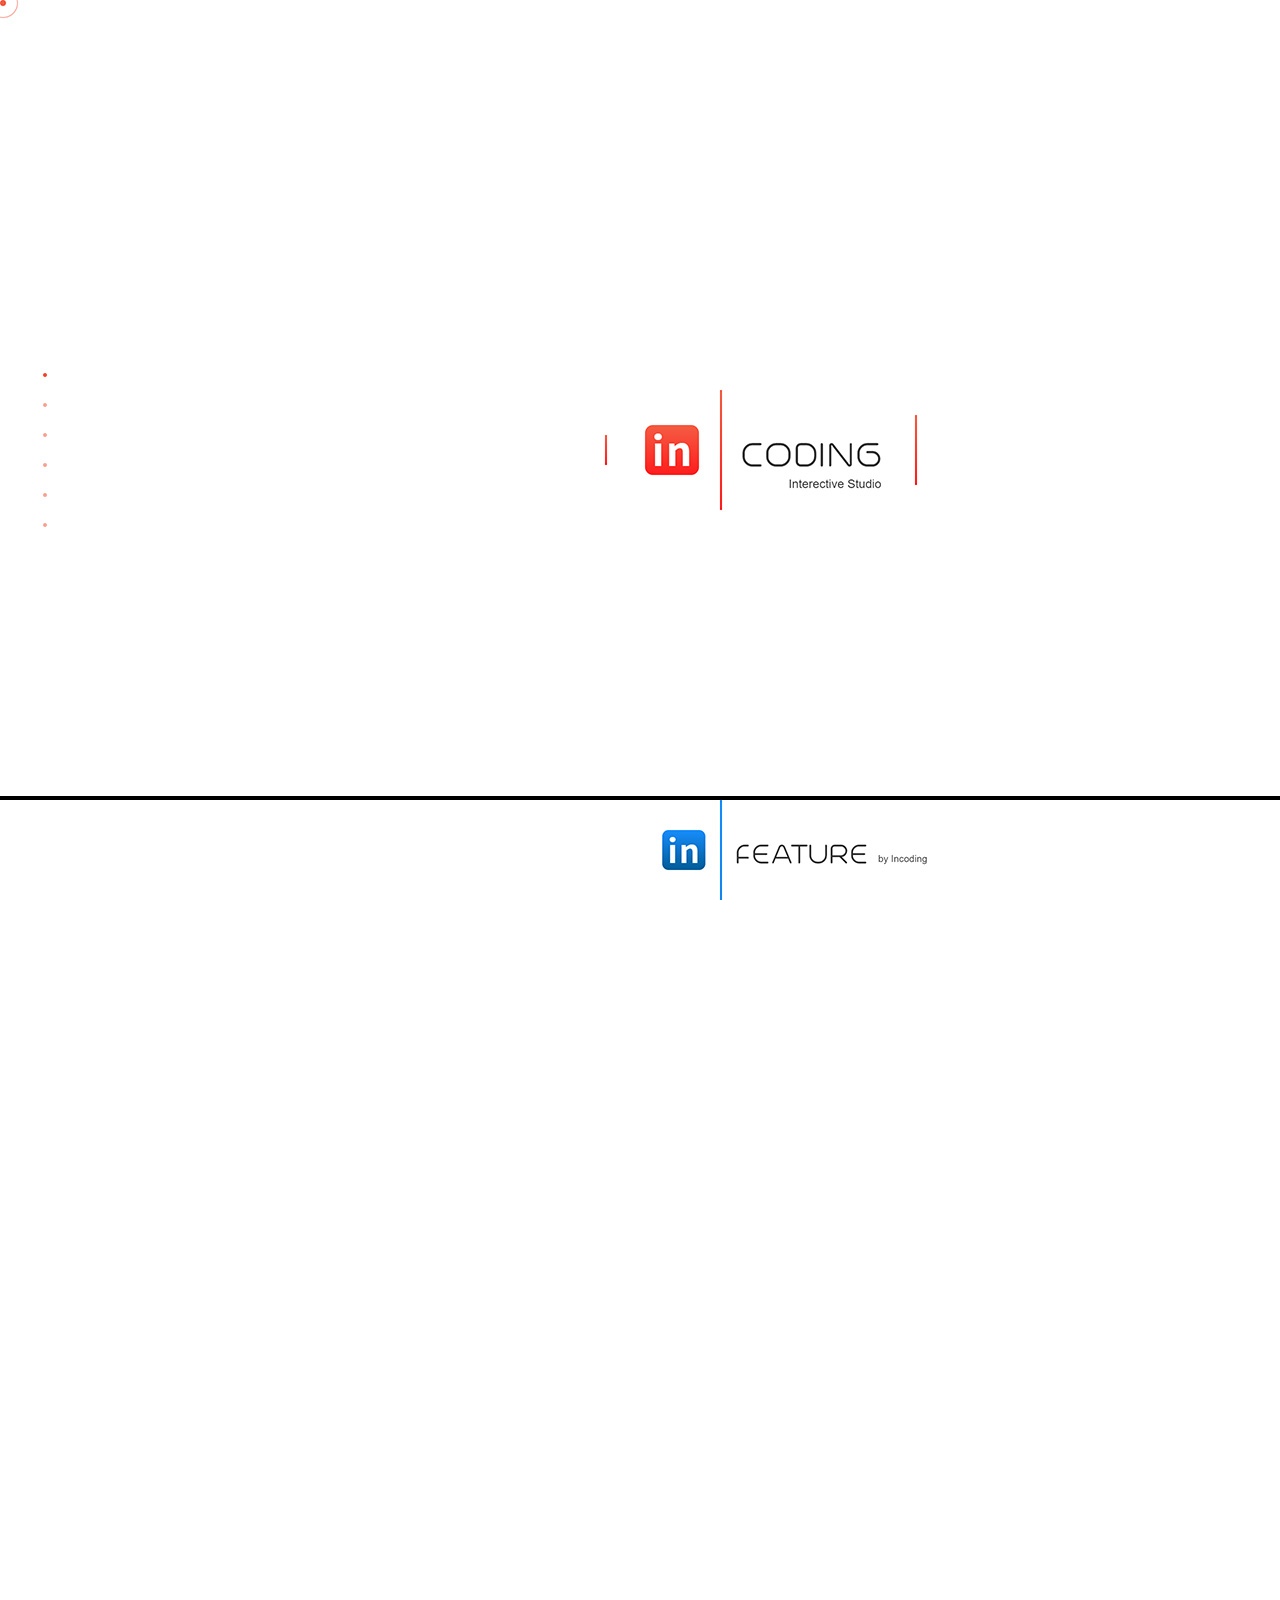
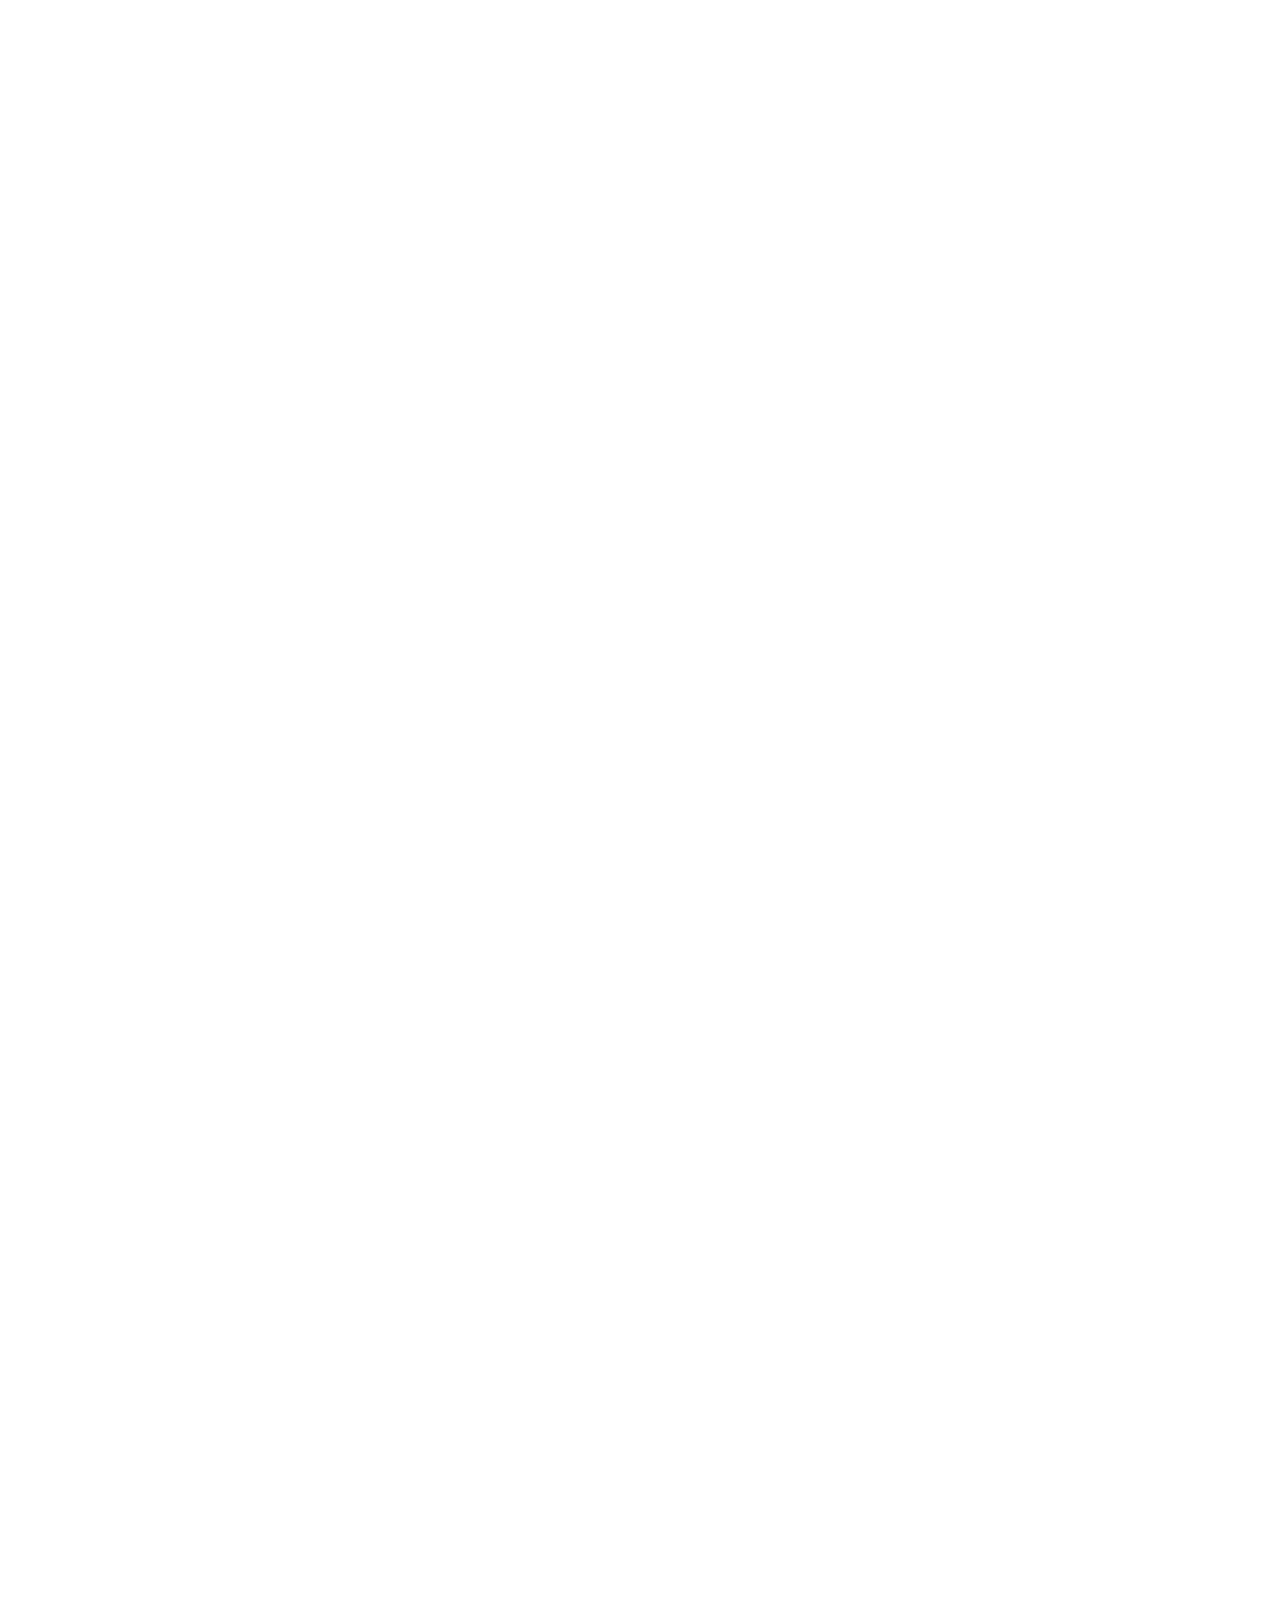
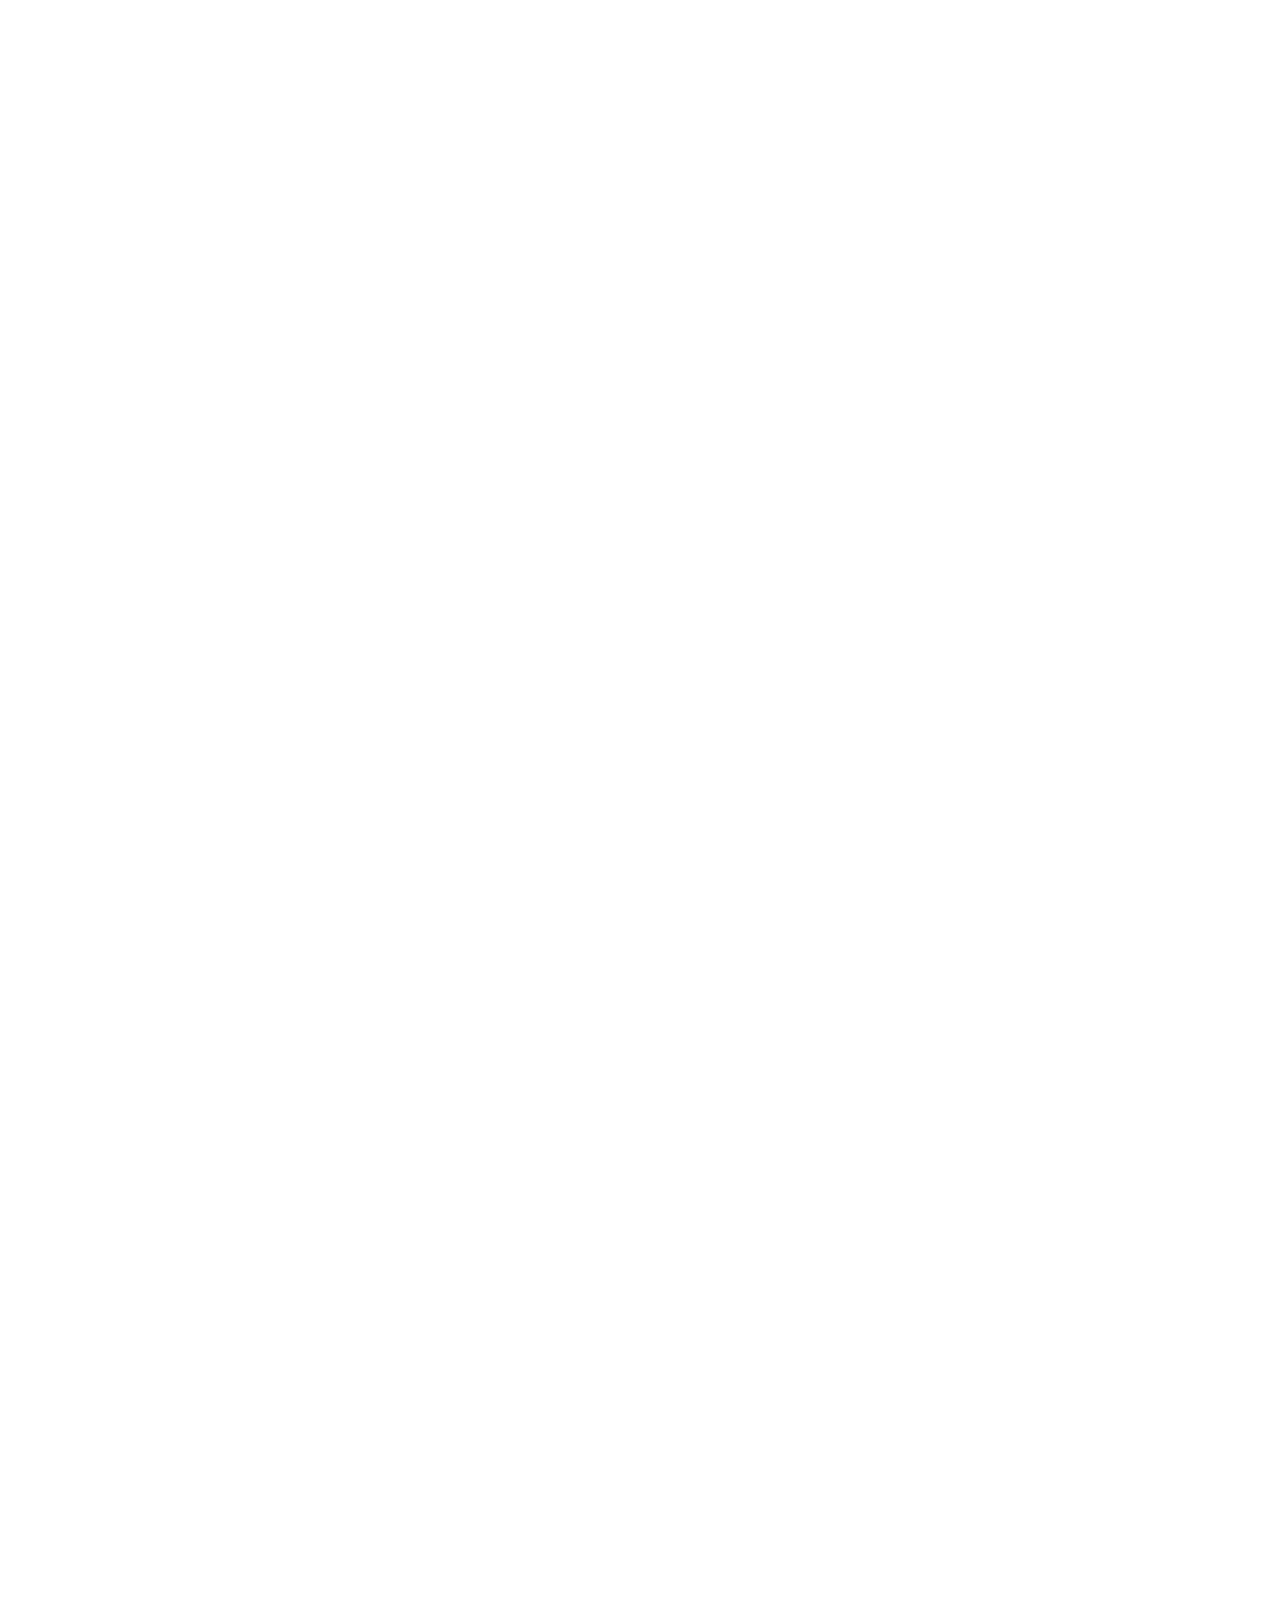
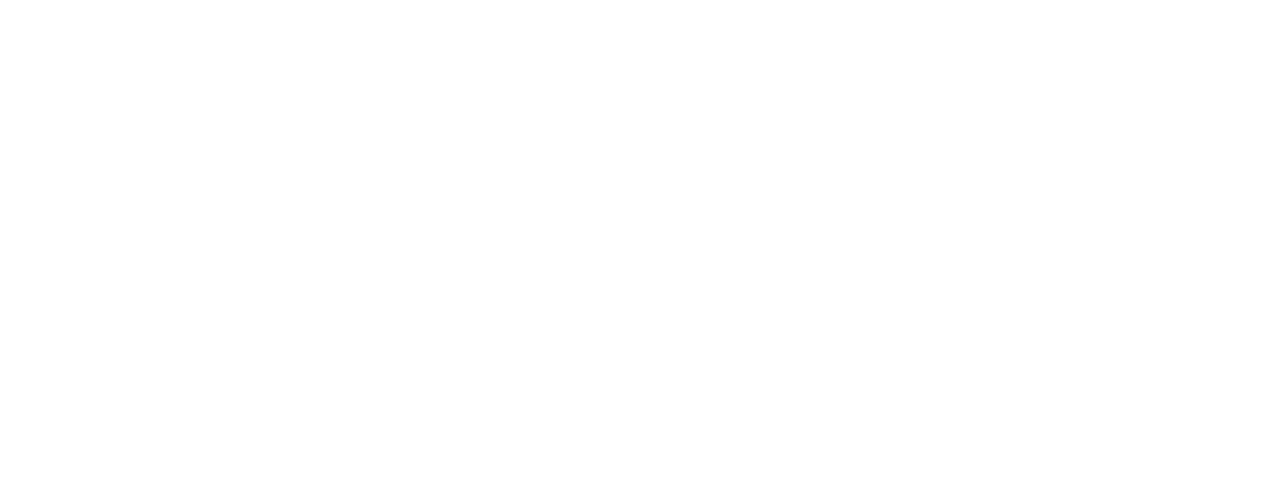
<file: html/index_ie.html>
<!DOCTYPE html>
<html lang="ko">

<head>
    <!-- Global site tag (gtag.js) - Google Analytics -->
    <script async src="https://www.googletagmanager.com/gtag/js?id=UA-154624650-1"></script>
    <script>
      window.dataLayer = window.dataLayer || [];
      function gtag(){dataLayer.push(arguments);}
      gtag('js', new Date());
      gtag('config', 'UA-154624650-1');
    </script>
    <title>CODING - 프론트 개발</title>
    <meta charset="UTF-8">
    <meta name="Author" content="" />
    <meta name="description" content="웹퍼블리싱, 인터렉션 개발, 웹퍼블리셔, 프론트엔드 개발, 웹사이트 제작, 스크립트 개발">
    <meta name="keywords" content="웹퍼블리싱,웹퍼블리셔, html 코딩,프론트엔드 개발, 웹사이트 개발, 반응형 사이트 개발, 모바일 사이트 개발, 홈페이지 제작, 스크립트 개발, 웹퍼블리싱, 모바일웹 퍼블리싱, 반응형웹 퍼블리싱, 웹디자인">
    <meta name="viewport" content="width=device-width, initial-scale=1, maximum-scale=1, minimum-scale=1,user-scalable=yes" />
    <meta http-equiv="X-UA-Compatible" content="IE=edge" />
    <meta property="og:image" content="../img/img_og_image.png">
    <meta property="og:url" content="http://www.incoding.co.kr">
    <meta property="og:description" content="웹퍼블리싱 / 인터렉션개발 / 프론트 엔드 / 컨텐츠 UI 개발">
    <meta property="og:title" content="인코딩">
    <link rel="canonical" href="http://incoding.co.kr">
    <link rel="shortcut icon" href="../img/favicon.png" />
    <!-- css -->
    <link type="text/css" rel="stylesheet" href="../css/style.css">
    <!-- js -->
</head>

<body class="ie">
    <!-- wrap -->
    <div class="ieWrap"><img src="../img/incoding_ie.jpg" width="100%" alt=""></div>
</body>


</html>
</file>
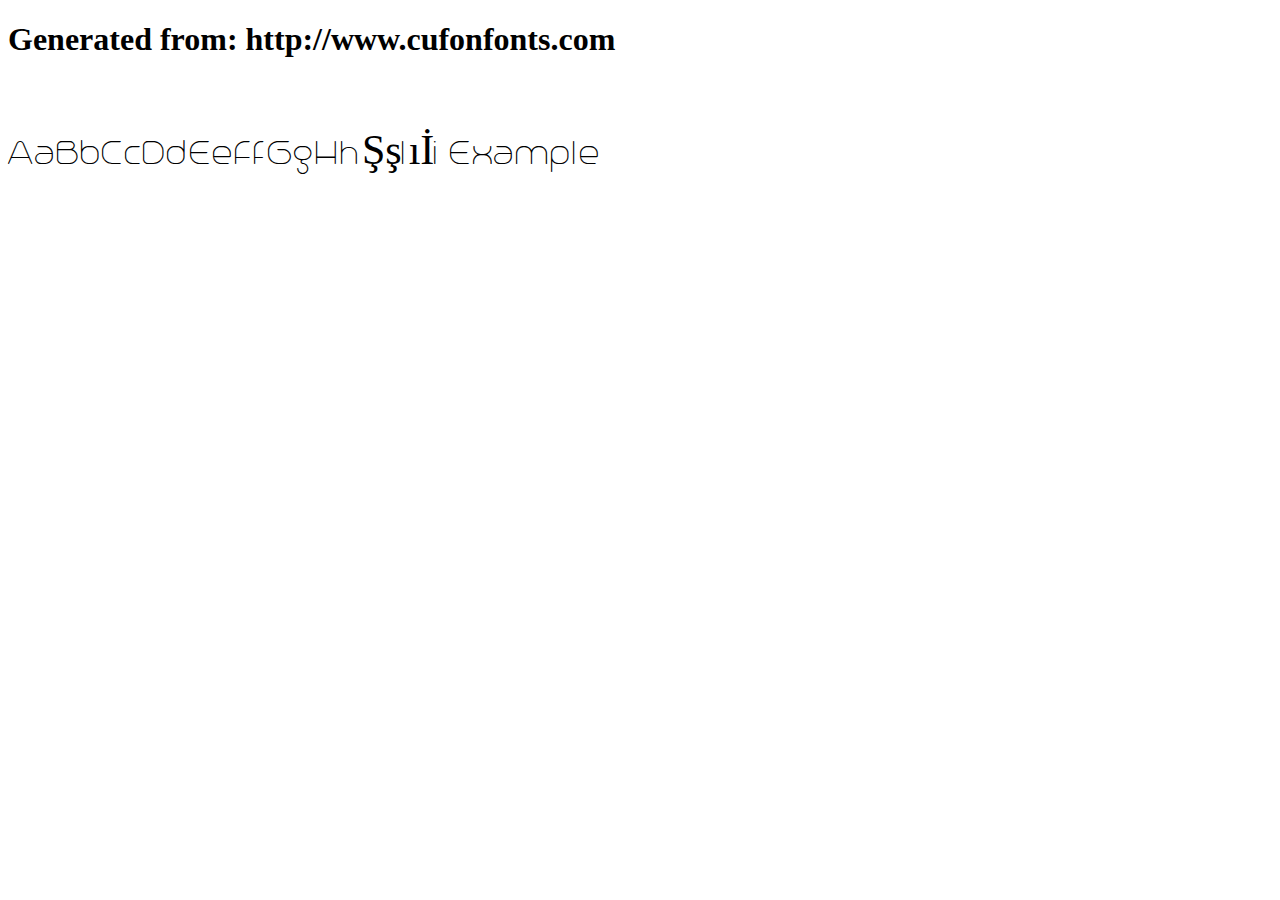
<file: fonts/trench-cufonfonts-webfont/example.html>
<!DOCTYPE html>
<html xmlns="http://www.w3.org/1999/xhtml">
<head>
    <meta http-equiv="Content-Type" content="text/html; charset=utf-8"/>
    <link rel="stylesheet" type="text/css"
          href="style.css"/>
</head>

<body>

<h1>Generated from: http://www.cufonfonts.com</h1><br/>
<h1 style="font-family:'Trench Thin';font-weight:normal;font-size:42px">AaBbCcDdEeFfGgHhŞşIıİi Example</h1>


</body>
</html>
</file>
<file: css/base.css>
*,
*::after,
*::before {
	box-sizing: border-box;
}

html {
	background: #fff;
}

body {
	--color-text: #000;
	--color-bg: #fff;
	--color-link: #000;
	--color-link-hover: #000;
	--color-info: #000;
	color: #57585c;
	color: var(--color-text);
	background-color: #fff;
	background-color: var(--color-bg);
	-webkit-font-smoothing: antialiased;
	-moz-osx-font-smoothing: grayscale;
}

/* Page Loader */
/*
.js .loading::before {
	content: '';
	position: fixed;
	z-index: 100000;
	top: 0;
	left: 0;
	width: 100%;
	height: 100%;
	background: var(--color-bg);
}

.js .loading::after {
	content: '';
	position: fixed;
	z-index: 100000;
	top: 50%;
	left: 50%;
	width: 60px;
	height: 60px;
	margin: -30px 0 0 -30px;
	pointer-events: none;
	border-radius: 50%;
	opacity: 0.4;
	background: var(--color-link);
	animation: loaderAnim 0.7s linear infinite alternate forwards;
}
*/

@keyframes loaderAnim {
	to {
		opacity: 1;
		transform: scale3d(0.5,0.5,1);
	}
}

a {
	text-decoration: none;
	color: var(--color-link);
	outline: none;
}

a:hover,
a:focus {
	color: var(--color-link-hover);
	outline: none;
}

.hidden {
	position: absolute;
	overflow: hidden;
	width: 0;
	height: 0;
	pointer-events: none;
}

.message {
	position: relative;
	z-index: 100;
	display: none;
	padding: 1em;
	text-align: center;
	color: var(--color-bg);
	background: var(--color-text);
}

/* Icons */
.icon {
	display: block;
	width: 1.5em;
	height: 1.5em;
	margin: 0 auto;
	fill: currentColor;
}

main {
	position: relative;
	margin: 0 auto;
}

.content {
	position: relative;
	display: flex;
	justify-content: center;
	align-items: center;
	margin: 0 auto;
	min-height: 100vh;
}

/* Header */
.codrops-header {
	position: relative;
	z-index: 100;
	display: flex;
	flex-direction: row;
	align-items: flex-start;
	align-items: center;
	width: 100%;
	padding: 0 0 2rem 0;
}

.codrops-header__title {
	font-size: 1em;
	font-weight: bold;
	margin: 0;
	padding: 0;
}

.info {
	margin: 0 0 0 1.25em;
	color: var(--color-info);
}

.github {
	display: block;
	margin: 0 0 0 auto;
}

/* Top Navigation Style */
.codrops-links {
	position: relative;
	display: flex;
	justify-content: center;
	margin: 0 1em 0 0;
	text-align: center;
	white-space: nowrap;
}

.codrops-icon {
	display: inline-block;
	margin: 0.15em;
	padding: 0.25em;
}

.grid__item {
	position: relative;
	display: flex;
	align-items: stretch;
	width: 720px;
    overflow: hidden;
}

.grid__item--bg {
/*	background-color: var(--item-bg);*/
	height: 450px;
    overflow: hidden;
    background: rgba(0,0,0,0.5);
}

.grid__item-content {
	width: 100%;
	padding: 8vw;
	display: flex;
	flex-direction: column;
	overflow: hidden;
	pointer-events: none;
	background: var(--item-bg);
}

.grid__item--bg .grid__item-content {
	position: absolute;
	height: 100%;
	width: 100%;
	top: 0;
	left: 0;
}

.grid__item-img {
	display: block;
	height: 100%;
	width: 100%;
}

.grid__item-img canvas {
    width:100%;
	height: 100%;
}

.grid__item-img img {
	height: 100%;
	display: block;
    
}

.grid__item-img img:nth-child(2) {
	position: absolute;
	top: 0;
	left: 0;
	opacity: 0;
	transition: opacity 0.3s;
}

.grid__item:hover .grid__item-img img:nth-child(2) {
	opacity: 1;
}

.grid__item-img img {
	display: none;
}




/* Themes */
.theme-1 {
	--item-bg: #4bb4e7;
    --item-link: #fff;
    --item-link-hover: #0d2936;
    --item-meta: #fff;
    --item-title: #fff;
    --item-subtitle: #fff;
    --item-text: #fff;
}

.theme-2 {
	--item-bg: rgba(0,0,0,0.2);
	--item-link: #fff;
	--item-link-hover: #fff;
	--item-meta: #fff;
	--item-title: #fff;
	--item-subtitle: #fff;
	--item-text: #fff;
}

.theme-3 {
	--item-bg: rgba(0,0,0,0.2);
	--item-link: #fff;
	--item-link-hover: #fff;
	--item-meta: #fff;
	--item-title: #fff;
	--item-subtitle: #fff;
	--item-text: #fff;
}

.theme-4 {
	--item-bg: #12161e;
    --item-link: #fff;
    --item-link-hover: #9e6817;
    --item-meta: #fff;
    --item-title: #fff;
    --item-subtitle: #fff;
    --item-text: #fff;
}

.theme-5 {
	--item-bg: #efe9dd;
    --item-link: #12161e;
    --item-link-hover: #0d13c1;
    --item-meta: #fff;
    --item-title: #12161e;
    --item-subtitle: #12161e;
    --item-text: #12161e;
}

.theme-6 {
	--item-bg: rgba(0,0,0,0);
    --item-link: #12161e;
    --item-link-hover: #fff;
    --item-meta: #fff;
    --item-title: #ffffff;
    --item-subtitle: #12161e;
    --item-text: #ffffff;
}

.theme-7 {
	--item-bg: rgba(0,0,0,0);
    --item-link: #fff;
    --item-link-hover: #fff;
    --item-meta: #fff;
    --item-title: #fff;
    --item-subtitle: #fff;
    --item-text: #fff;
}

.theme-8 {
	--item-bg: #0c13c1;
    --item-link: #dd8ca5;
    --item-link-hover: #fff;
    --item-meta: #fff;
    --item-title: #fff;
    --item-subtitle: #fff;
    --item-text: #fff;
}

.theme-9 {
	--item-bg: #c9efee;
    --item-link: #000000;
    --item-link-hover: #e80c40;
    --item-meta: #fff;
    --item-title: #000;
    --item-subtitle: #000;
    --item-text: #000;
}

.theme-10 {
	--item-bg: rgba(0,0,0,0);
    --item-link: #000;
    --item-link-hover: #fff;
    --item-meta: #fff;
    --item-title: #fff;
    --item-subtitle: #000;
    --item-text: #fff;
}

.theme-11 {
	--item-bg: rgba(0,0,0,0);
    --item-link: #000;
    --item-link-hover: #fff;
    --item-meta: #000;
    --item-title: #000;
    --item-subtitle: #000;
    --item-text: #000;
}

.theme-12 {
	--item-bg: #4d565b;
    --item-link: #f6fbfe;
    --item-link-hover: #000000;
    --item-meta: #f6fbfe;
    --item-title: #f6fbfe;
    --item-subtitle: #f6fbfe;
    --item-text: #f6fbfe;
}

.theme-13 {
	--item-bg: #d22851;
    --item-link: #712a3b;
    --item-link-hover: #f6fbfe;
    --item-meta: #f6fbfe;
    --item-title: #f6fbfe;
    --item-subtitle: #f6fbfe;
    --item-text: #f6fbfe;
}

.theme-14 {
	--item-bg: rgba(0,0,0,0.2);
    --item-link: #fff;
    --item-link-hover: #fff;
    --item-meta: #fff;
    --item-title: #fff;
    --item-subtitle: #fff;
    --item-text: #fff;
}

.theme-15 {
	--item-bg: rgba(0,0,0,0.3);
    --item-link: #fff;
    --item-link-hover: #fff;
    --item-meta: #fff;
    --item-title: #fff;
    --item-subtitle: #fff;
    --item-text: #fff;
}

.theme-16 {
	--item-bg: #010101;
    --item-link: #63676b;
    --item-link-hover: #f6fbfe;
    --item-meta: #f6fbfe;
    --item-title: #f6fbfe;
    --item-subtitle: #f6fbfe;
    --item-text: #f6fbfe;
}

.theme-17 {
	--item-bg: #ece7e5;
    --item-link: #d68d13;
    --item-link-hover: #2d2c2c;
    --item-meta: #2d2c2c;
    --item-title: #2d2c2c;
    --item-subtitle: #2d2c2c;
    --item-text: #2d2c2c;
}

.theme-18 {
	--item-bg: rgba(0,0,0,0.2);
    --item-link: #fff;
    --item-link-hover: #fff;
    --item-meta: #fff;
    --item-title: #fff;
    --item-subtitle: #fff;
    --item-text: #fff;
}

.theme-19 {
	--item-bg: rgba(0,0,0,0.1);
    --item-link: #6317f5;
    --item-link-hover: #fff;
    --item-meta: #6317f5;
    --item-title: #fff;
    --item-subtitle: #6317f5;
    --item-text: #fff;
}

.theme-20 {
	--item-bg: #6317f5;
    --item-link: #b29d85;
    --item-link-hover: #ffffff;
    --item-meta: #ffffff;
    --item-title: #ffffff;
    --item-subtitle: #ffffff;
    --item-text: #ffffff;
}

.theme-21 {
	--item-bg: #f7ac03;
    --item-link: #ffffff;
    --item-link-hover: #2d2c2c;
    --item-meta: #2d2c2c;
    --item-title: #ffffff;
    --item-subtitle: #2d2c2c;
    --item-text: #2d2c2c;
}

.theme-22 {
	--item-bg: rgba(0,0,0,0.2);
    --item-link: #fff;
    --item-link-hover: #fff;
    --item-meta: #fff;
    --item-title: #fff;
    --item-subtitle: #fff;
    --item-text: #fff;
}

/*
@media screen and (min-width: 85em) {
	.grid__item-text {
		width: 80%;
	}
}

@media screen and (min-width: 50em) {
	.grid {
		display: grid;
		grid-template-columns: repeat(2,50vmax);
	}
	.grid__item {
		height: 50vmax;
		width: 100%;
	}
	.grid__item-subtitle * {
		opacity: 0;
		transform: translate3d(100px, 0, 0);
		transition: all 0.5s cubic-bezier(0.2, 1, 0.7, 1);
		transition-property: transform, opacity;
	}
	.grid__item:hover .grid__item-subtitle * {
		opacity: 1;
		transform: translate3d(0, 0, 0);
	}
	.grid__item:hover .grid__item-subtitle span {
		transition-delay: 0.1s;
	}
	.grid__item:hover .grid__item-subtitle .grid__item-link {
		transition-delay: 0s;
	}
	.grid__item-title {
		font-size: 6vw;
	}
	.grid__item-title--small {
		font-size: 3vw;
	}
	.grid__item-text {
		margin-top: 2.5rem;
	}
}
*/
</file>
<file: fonts/NanumSquareRound/nanumsquareround.css>
/* 나눔스퀘어라운드 웹폰트 v1.11 https://github.com/innks/NanumSquareRound */
@font-face {
  font-family: "NanumSquareRound";
  font-style: normal;
  font-weight: 300;
  src: local("NanumSquareRoundL"), /* computer */
    url("NanumSquareRoundL.eot"), /* IE9 Compat Modes */
    url("NanumSquareRoundL.eot?#iefix") format("embedded-opentype"), /* IE6-IE8 */
    url("NanumSquareRoundL.woff2") format("woff2"), /* Modern Browsers */
    url("NanumSquareRoundL.woff") format("woff"), /* Modern Browsers */
    url("NanumSquareRoundL.ttf") format("truetype"); /* Safari, Android, iOS */
}
@font-face {
  font-family: "NanumSquareRound";
  font-style: normal;
  font-weight: 400;
  src: local("NanumSquareRoundR"), /* computer */
    url("NanumSquareRoundR.eot"), /* IE9 Compat Modes */
    url("NanumSquareRoundR.eot?#iefix") format("embedded-opentype"), /* IE6-IE8 */
    url("NanumSquareRoundR.woff2") format("woff2"), /* Modern Browsers */    
    url("NanumSquareRoundR.woff") format("woff"), /* Modern Browsers */
    url("NanumSquareRoundR.ttf") format("truetype"); /* Safari, Android, iOS */
}
@font-face {
  font-family: "NanumSquareRound";
  font-style: normal;
  font-weight: 700;
  src: local("NanumSquareRoundB"), /* computer */
    url("NanumSquareRoundB.eot"), /* IE9 Compat Modes */
    url("NanumSquareRoundB.eot?#iefix") format("embedded-opentype"), /* IE6-IE8 */
    url("NanumSquareRoundB.woff2") format("woff2"), /* Modern Browsers */
    url("NanumSquareRoundB.woff") format("woff"), /* Modern Browsers */
    url("NanumSquareRoundB.ttf") format("truetype"); /* Safari, Android, iOS */
}
@font-face {
  font-family: "NanumSquareRound";
  font-style: normal;
  font-weight: 800;
  src: local("NanumSquareRoundEB"), /* computer */
    url("NanumSquareRoundEB.eot"), /* IE9 Compat Modes */
    url("NanumSquareRoundEB.eot?#iefix") format("embedded-opentype"), /* IE6-IE8 */
    url("NanumSquareRoundEB.woff2") format("woff2"), /* Modern Browsers */
    url("NanumSquareRoundEB.woff") format("woff"), /* Modern Browsers */
    url("NanumSquareRoundEB.ttf") format("truetype"); /* Safari, Android, iOS */
}
</file>
<file: fonts/trench-cufonfonts-webfont/style.css>
/* #### Generated By: http://www.cufonfonts.com #### */

@font-face {
font-family: 'Trench Thin';
font-style: normal;
font-weight: normal;
src: local('Trench Thin'), url('trench100free.woff') format('woff');
}
</file>
<file: css/slider.css>
[class^="swiper-button-"] {
  transition: all .3s ease;
}

.swiper-slide {
  backface-visibility: hidden;
  -webkit-backface-visibility: hidden;
}

*, *:before, *:after {
  box-sizing: border-box;
  margin: 0;
  padding: 0;
}

.swiper-container {
 position: relative;
  width:100%;
  height: 100%;
  float: left;
  transition: opacity .6s ease, -webkit-transform .3s ease;
  transition: opacity .6s ease, transform .3s ease;
  transition: opacity .6s ease, transform .3s ease, -webkit-transform .3s ease;
}
.swiper-container.nav-slider {
  width: 20%;
  padding-left: 5px; display: none;
}
.swiper-container.nav-slider1 {
  width: 20%;
  padding-left: 5px;
}
.swiper-container.nav-slider .swiper-slide {
/*  cursor: pointer;*/
  opacity: .4;
  transition: opacity .3s ease;
}
.swiper-container.nav-slider .swiper-slide.swiper-slide-active {
  opacity: 1;
}
.swiper-container.nav-slider .swiper-slide .slide-content {
  width: 100%;
  padding-left: 10px;
    padding-bottom: 0;
}
.swiper-container.nav-slider .swiper-slide .title {
  font-size: 14px; font-weight: normal; position: absolute; bottom: 10px; left: 10px;
  
}
.swiper-container:hover .swiper-button-prev,
.swiper-container:hover .swiper-button-next {
  -webkit-transform: translateX(0);
          transform: translateX(0);
  opacity: 1;
  visibility: visible;
}
.swiper-container.loading {
  opacity: 0;
  visibility: hidden;
}

.swiper-slide {
  overflow: hidden;
}
.swiper-slide .slide-bgimg {
  position: absolute;
  top: 0;
  left: 0;
  width: 100%;
  height: 100%;
  background-position:50% center;
  background-size: cover;
}
.swiper-slide .entity-img {
  display: none;
}
.swiper-slide .slide-content {
  position: absolute;
  bottom:0;
  left: 0;
  width: 50%;
  
  color: #fff;
  
/*  background: rgba(0,0,0,0.8); */
    width: 100%;
    padding: 30px 40px;
    text-shadow: 1px 1px 1px #000;
    
}
.swiper-slide .slide-content .title {
  font-size: 15px; font-family:'NanumSquareRound', sans-serif;
  line-height: 100%;
  margin-bottom: 8px;
    font-weight: 600;
    
}
.swiper-slide .slide-content .tag{display: inline-block; position: absolute; right: 20px; top: calc( 50% - 15px);  border: 1px solid #fff; z-index: 10; display: none;}
.swiper-slide .slide-content .tag a{margin-right: 0; font-size: 11px; color: #fff; background: none; text-shadow: none;}
.swiper-slide .slide-content .tag a:hover{color: #fff;}
/*
.swiper-slide .slide-content .tag{display: inline-block; position: absolute; right: 20px; top: calc( 50% - 15px);  border: 1px solid #999; z-index: 10;}
.swiper-slide .slide-content .tag a{margin-right: 0; font-size: 11px; color: #999;}
.swiper-slide .slide-content .tag a:hover{color: #fff;}
*/

.swiper-slide .slide-content .title span{font-size: 11px; font-weight: 400;}
.swiper-slide .slide-content .caption {
  display: block;
  font-size: 12px;
  line-height: 100%;
/*
  -webkit-transform: translateX(50px);
          transform: translateX(50px);
  opacity: 0;
*/
   font-family:'NanumSquareRound', sans-serif;
/*  transition: opacity .3s ease, transform .7s ease;*/
    
}
/*
.swiper-wrapper .swiper-slide:first-child .slide-content .cation{
    opacity: 1;
}
*/
/*
.swiper-slide.swiper-slide-active .caption {
  -webkit-transform: translateX(0);
          transform: translateX(0);
  opacity: 1;
}
*/

[class^="swiper-button-"] {
  width: 44px;
  opacity: 0;
  visibility: hidden;
}

.swiper-button-prev {
  -webkit-transform: translateX(50px);
          transform: translateX(50px);
    z-index: 100;
}

.swiper-button-next {
  -webkit-transform: translateX(-50px);
          transform: translateX(-50px);
    z-index: 100;
}

.swiper-button-next,
.swiper-container-rtl .swiper-button-prev,
.swiper-button-prev, 
.swiper-container-rtl .swiper-button-next{
    background-image: none !important;
}
.swiper-button-next,
.swiper-button-prev, 
.swiper-container-rtl .swiper-button-prev,
.swiper-container-rtl .swiper-button-next{
    
    fill: var(--color-1);
}
.swiper-button-next,.swiper-button-prev{width: 44px; height: 44px;}
.swiper-button-next svg,.swiper-button-prev svg{width: 44px; height: 44px; filter: drop-shadow( 2px 2px 2px rgba(0, 0, 0, .7));}
</file>
<file: css/style.css>
@import url(reset.css);
/*@import url(../fonts/font-awesome/css/fontawesome-all.min.css);*/
@import url('https://use.fontawesome.com/releases/v5.2.0/css/all.css');
@import url('https://fonts.googleapis.com/css?family=Noto+Sans+KR:700');
@import url('https://fonts.googleapis.com/css?family=Roboto:100,300,400,500,700,900&display=swap');
@import url ('../fonts/NanumSquareRound/nanumsquareround.css');
@import url ('../fonts/helvetica/helvetica.css');
@import url('../fonts/trench-cufonfonts-webfont/style.css');

.clearfix:after{content: ""; display: block; clear: both;}
button{background: none; padding: 0; line-height: 100%;  cursor: pointer; border: none; font-family: 'AktivGrotesk';}
input[type=text],input[type=number],input[type=password]{border: 1px solid #e5e6eb; height: 34px; box-sizing: border-box; padding-left: 10px; font-family: 'Nanum Gothic'; color: #333; width: 100%;}
input[type=text]:disabled,input[type=number]:disabled,input[type=password]:disabled{background-color: #f7f7f7; color: #aaa;}
textarea{border: 1px solid #e5e6eb; padding: 10px !important; box-sizing: border-box;font-family: 'Nanum Gothic'; font-size: 13px;}
input:focus, select:focus,textarea:focus{outline-width: 0; border: 1px solid #568db8 !important;}
select:focus{color: #333;}


/* link */
a{color:#333;text-decoration:none;}
a:link, a:visited, a:active{text-decoration: none;}
a:hover{color:#333;}

/* font */
.f11{font-size: 11px;}
.text-info{color: #666 !important;}
.f_blue{color: #2995c7;}
.f_lightBlue{color: #45bac3;}
.f_red{color: #fb5154;}
.f_gray{color: #999999;}
.f_green{color: #45bac3 !important;}

/* btn */

h1,h2,h3,h4,h5{font-weight: 700; font-size: 16px;}

/* SKIP */
.accessbility{left:0;top:0;text-align:center;width:100%;z-index:100;background:#292929;font-size:16px;position: absolute;}
.accessbility a{overflow:hidden;display:block;height:0;width:0;margin-bottom:-1px;text-align:center;white-space:nowrap;color:#fff}
.accessbility a:focus,.accessbility a:active{height:auto;width:auto;padding:18px 0;color:#fff}
*{line-height: 160%;}
::selection{background-color: var(--color-1); color: #fff;}

:root {--color-1:#178dfc;}
:root {--color-2:#4776E6;}
:root {--color-3:#414345;}
:root {--color-4:#F45C43;}
:root {--color-5:#ee2e6e;}
:root {--color-6:#0575E6;}


:root {--color-1_sub:#005c97;}
:root {--color-2_sub:#8E54E9;}
:root {--color-3_sub:#232526;}
:root {--color-4_sub:#fd1d1d;}
:root {--color-5_sub:#DD2476;}
:root {--color-6_sub:#00F260;}



/* layout */
.hidden{display:none}
.flex-center{
    display: flex;
    align-items: center;
    justify-content: center;
    text-align: center;
}


html, body{
    width:100%;
    height:100%;
    font-family:'Roboto','NanumSquareRound', sans-serif; font-weight: 400; font-size: 14px; color: #333;
    scroll-behavior: smooth;
    overflow: hidden;
}
body{overflow:hidden; scroll-behavior: smooth ;-webkit-font-smoothing: antialiased;}
body::-webkit-scrollbar {
/*    width: 0;*/
}
#wrap{
    position: relative;
    width:100%;
    height:100%;
    overflow: hidden;
}
.section{
    width:100%;
    height:100%;
    overflow: hidden;
    position: relative;
}
#section1{

}

#section3{

}
#fixedContents{}
.menuBlock{position: fixed; left: 20px; top: 20px; z-index: 100;}

.copyright{position: fixed; right: 20px; bottom: 20px; z-index: 100; font-size: 11px;}
.indicator {
    height: calc(100vh - 150px);
    display: flex;
    align-items: center;
    position: fixed;
    top: 75px;
    left: 30px;
    z-index: 20;
    pointer-events: none;
}

.indicator.show {
    pointer-events: auto;
    animation: show_indicator 0.5s forwards;
}

.indicator.disable {
    pointer-events: none;
}

.indicator nav {
    display: flex;
    flex-direction: column;
    align-items: flex-start;
}

.indicator .navItem {
    display: flex;
    align-items: center;
}

.indicator button {
    padding: 15px;
    position: relative;
    cursor: pointer;
}

.indicator button:not(.current)::before {
    background-color:var(--color-1); opacity: 0.5;
}

.indicator button:hover + .itemDesription {
    opacity: 1;
    transform: translateX(0);
}

.indicator button.over + .itemDesription {
    opacity: 1;
    transform: translateX(0);
}

.indicator button:hover:not(.current)::before {
    background-color:var(--color-1);
}

.indicator button::before {
    content: '';
    width: 6px;
    height: 6px;
    position: absolute;
    top: 12px;
    left: 12px;
    background-color:var(--color-1);
    border-radius: 50%;
    transition: all 0.2s;
    border: 1px solid #fff;
}

.indicator .itemDesription {
    margin-left: 5px;
    padding: 5px 15px;
    position: relative;
    text-align: left;
    opacity: 0;
    transform: translateX(-15px);
    transition: all 0.2s ease-out;
    pointer-events: none;
    color: var(--color-1);
    font-weight: bold;
    font-size: 13px;
    background-color: white;
}

.indicator .itemDesription::before {
    content: '';
}

.indicator.hideBg .itemDesription {
    background-color: transparent;
}

.menuButton {
    width: 37px;
    height: 37px;
    position: fixed;
    top: 0px;
    left: 20px;
    z-index: 10001;
    display: block;
    cursor: pointer;
    background-size: auto 23px;
    opacity: 0;
    pointer-events: none;
}

.menuButton.hideButton {
    visibility: hidden;
}

.menuButton.showWhenLoad {
    pointer-events: auto;
    animation: menu-button-anim 1s ease-out forwards;
}

.menuButton.hide-other {
    background-size: auto 23px !important;
}

.menuButton .menu-lines {
    width: 30px;
    height: 23px;
    position: absolute;
    transition: transform 0.15s;
}

@keyframes menu-button-anim {
    to {
        opacity: 1;
    }
}

.menuButton.hide {
    display: none;
    pointer-events: none;
}

.menuButton.disable {
    pointer-events: none;
}

.menuButton:not(.openedState):hover {
    opacity: 0.8;
}

.menuButton.openedState {
    background-size: auto 23px;
}

.menuButton .menu-line {
    width: 25px;
    height: 3px;
    position: absolute;
    left: 6px;
    top: 0;
    background-color: #3452E8;
    transition: transform 0.15s, opacity 0.15s, background 0.15s;
}

.menuButton .menu-line:nth-of-type(1) {
    top: 0px;
    transform-origin: 0 0;
}

.menuButton .menu-line:nth-of-type(2) {
    top: 10px;
    transform-origin: 0 50%;
    transform: scaleX(0.8);
}

.menuButton .menu-line:nth-of-type(3) {
    top: 20px;
    transform-origin: 0 100%;
    transform: scaleX(0.9);
}

.menuButton:hover .menu-line {
    transform: scaleX(1);
}

.menuButton.openedState .menu-line:nth-of-type(1) {
    top: 0px;
    transform: scaleY(4.5);
}

.menuButton.openedState .menu-line:nth-of-type(2) {
    top: 10px;
    transform: scaleX(0.8) scaleY(4.5);
}

.menuButton.openedState .menu-line:nth-of-type(3) {
    top: 20px;
    transform: scaleY(4.5) scaleX(1);
}

.logoBlock .header{position: fixed; z-index: 1; text-align: center;pointer-events: none; }
.logoBlock .header h1 {width: 220px; display: flex; justify-content: space-between;font-family:'Trench Thin';
  font-size: 40px;
  text-decoration: none;
  position: relative;
  line-height: 100%;
  background:none;
  background: linear-gradient(110deg, #333 33%, rgba(0, 0, 0, 0) 33%), linear-gradient(110deg, #7dcbff 34%, var(--color-1) 34%); line-height: 100%;
  background-size: 400%;
/*  -webkit-text-fill-color: transparent;*/
  -webkit-background-clip: text;
  animation: Gradient  5s 1 ease-in-out ;
  -webkit-animation: Gradient 5s 1 ease-in-out ;
  animation-direction: alternate-reverse;
    color: #333;
    letter-spacing: 2px;
    z-index: 1;
}
.logoBlock .header a{border: 1px solid #f00;}
.logoBlock h1 span{line-height: 50px; opacity: 0;}
.logoBlock .header h1 small{font-size: 20px;}
.logoBlock h1 span:first-child{background-color: var(--color-1); line-height: 100%; border-radius:8px; text-align: center;text-align: center; margin-right: 10px; color: #fff; font-family:'Noto Sans KR'; padding: 5px 5px 5px 7px; font-weight: 700; text-transform: lowercase; position: relative;  box-sizing: border-box; left: -20px; top: 0px; background: linear-gradient(to bottom, var(--color-1), var(--color-1_sub));}
.logoBlock h1 span:last-child{position: relative; top: 5px; white-space: nowrap;}

/**/
.logoBlock .header h1:before,
.logoBlock .header h1:after {
  content: '';
  padding: .6em .4em .6em .4em;
  position: absolute;
  left: 50%;
  width: 100%;
  top: 35%;
  display: block;
  border: 2px solid red;
/*    border-radius: 5px;*/
  transform: translateX(-50%) translateY(-50%) rotate(0deg);
  animation: 5s 2 ease-in-out tipsy;
    animation-direction: alternate-reverse;
    animation-fill-mode: forwards;
    display: none;
}

.logoBlock .header h1:before {
  border-color: #333 #333 rgba(0, 0, 0, 0) rgba(0, 0, 0, 0);
  z-index: -1;
}

.logoBlock .header h1:after {
  border-color: rgba(0, 0, 0, 0) rgba(0, 0, 0, 0) #333 #333;
  box-shadow: -25px -25px 25px rgba(46, 46, 49, .4);
}
@keyframes tipsy {
  0 {
    transform: translateX(-50%) translateY(-50%) rotate(90deg);
  }
  100% {
    transform: translateX(-50%) translateY(-50%) rotate(180deg);
  }
}
@-webkit-keyframes Gradient {
    0% {
        background-position: 0% 50%
    }
    50% {
        background-position: 25% 50%
    }
    100% {
        background-position: 100% 50%
    }

}
.logoBlock .header .summery{z-index: 100; font-size: 12px; position: absolute; right: 0;  left: 120px; flex-wrap: nowrap; white-space: nowrap; color: #333; opacity: 0;}
.logoBlock .logoLines {position: fixed; pointer-events: none; left: 0; right: 0; top: 0; bottom: 0; z-index:2; perspective: 1000px;}
.logoBlock .logoLines .lineBlock{position: fixed; left: 0; top:0; pointer-events: none; width: 100%; height: 100%; transform-style: preserve-3d;}
.logoBlock .logoLines .line{width: 2px;
    background-color: var(--color-1);
      background: linear-gradient(to bottom, var(--color-1), var(--color-1_sub)); /* W3C, IE 10+/ Edge, Firefox 16+, Chrome 26+, Opera 12+, Safari 7+ */
    position: absolute; top:50vh; opacity: 0;   z-index: 10; left: calc(50vw); transform-origin:0% 50%; }
.logoBlock .logoLines .line.line-center{ opacity: 1; }
.logoBlock .logoLines .line.line-left{height: 30px; transform: scale(1); opacity: 0;}
.logoBlock .logoLines .line.line-left:after{content: ""; display: block; position: absolute; background-color: #fff; width: 300px; height: 200%; right: 100%; top: -50%;}
.logoBlock .logoLines .line.line-right{height: 70px; transform: scale(1); opacity: 0;}
.logoBlock .logoLines .line.line-right:after{content: ""; display: block; position: absolute; background-color: #fff; width: 300px; height: 100%; left: 100%;}
.logoBlock .logoLines .line.hideAfter:after{display: none;}
.logoBlock .logoLines.about  {transform:rotateZ(-90deg);}



#section2{align-items: center;}
#section2 .about{text-align: left; width:calc( 25vw - 2px); display: flex; align-items:flex-start; flex-direction: column; overflow: hidden; box-sizing: border-box; position: relative;}
#section2 .about.about-1{ left:calc(25vw + 2px); position: absolute; top:calc(50%); transform: translateY(-50%);}
/*color: var(--color-1);*/
#section2 .about.about-2{ left:calc(50vw + 2px); position: absolute; top:calc(50% - 50px);}
#section2 .about.about-3{ left:calc(75vw + 2px); position: absolute; top:calc(50% - 150px);}
#section2 .about .serviceCon{padding: 20px; padding-left: 60px; padding-right: 60px; transform: translateX(-320px); opacity: 0;}
#section2 .about h2{font-size: 18px; font-weight: 500; margin-bottom: 15px; line-height: 160%;}
#section2 .about h2 small{display: block; font-size: 12px;}
#section2 .about p{}
#section2 .about p.lv{font-size: 100px; color:rgba(0,0,0,0.03); font-style: italic; text-align: right; font-weight: 700; position: absolute; bottom:-15px; right: 30px; line-height: 100%;}
#section2 .about::after { content: ''; width: 100%; height: 100%; position: absolute; left: 0; top: 0; background: linear-gradient(to right, white, rgba(255, 255, 255, 0) 60px);}

#section3{height: 100vh; opacity: 0;}
#section3 .description{display: flex; width: 40vw; align-items:flex-start; height: 100vh; padding-left: 7vw;  box-sizing: border-box; padding-right:5vw; text-align: left; flex-direction: column; justify-content:center;}
#section3 .description .title{margin-bottom: 15px; font-size: 18px; font-family:'NanumSquareRound'}
#section3 .description ul {margin-top: 20px;}
#section3 .description ul li{position: relative; margin-bottom: 5px;}
/*#section3 .description ul li:before{content: ""; display: inline-block; width: 4px; height: 4px; border-radius: 50%;  background-color: #666; vertical-align: middle; margin-right: 5px; position: relative; top: -1px; position: absolute; left: 0; top: 10px;}*/
#section3 .serviceContents{display: flex; width: 60vw; height: 100vh;  height: calc(100vh - 240px);
    display: flex;
    flex-wrap: wrap;
    position: relative;
    top: 3%;
    z-index: 10;
    transform: translateZ(0);  box-sizing: border-box;}

#section3 .serviceContents .closeArea {
    width: 100vw;
    height: 120vh;
    position: absolute;
    left: -40vw;
    top: -204px;
    background-color: #646464;
    z-index: 1;
    opacity: 0;
    pointer-events: none;
    cursor: pointer;
    transition: opacity 0.3s ease;
}
#section3 .serviceContents.serviceOpened .closeArea{opacity: 0.5;
    pointer-events: auto;
}
/*#section3 .serviceContents.serviceOpened .service .cube{height: 70%;}*/

#section3 .serviceContents .service{width: calc(100%);
    height: calc(33.33333% * 2.9);
    display: flex;
    flex-direction: column;
    align-items: center;
    justify-content: center;
    position: absolute;
    transform-origin: 0 0;
    transition: transform 0.3s ease, opacity 0.3s;
    transform: translateZ(0);
    perspective: 900px;
/*    opacity: 0;*/
/*    will-change: z-index;*/
z-index: 0;}

#section3 .serviceContents  .service .face {
    width: calc(100% - 2px);
    height: calc(100% - 2px);
    transition: transform 0.3s;
/*    will-change: transform, opacity, background-color;*/

}
#section3 .serviceContents .service .cube{width: 100%;
    height: 100%;
    position: relative;
/*    will-change: transform;*/
    transform-origin: 50% 50% calc((var(--grid-width) / 3 * 2.5 - 15px) / -2);
    transition: transform 0.3s ease;
    transform-style: preserve-3d;
}

#section3 .serviceContents .service .face-1 {
    margin-left: 2px;
    display: flex;
    align-items: center;
    justify-content: center;
    position: absolute;
    left: 0;
    top: 0;
    transform-origin: 100% 100%;
    background-color: white;
/*    will-change: transform;*/
    font-size: 30px;
    transition: transform 0.3s ease, background-color 0.3s;
    font-weight: 500;
}
#section3 .serviceContents  .face-2 {
    width: 90%;
    max-width: 1200px;
    height: calc(100% - 2px);
    max-height: 100%;
    position: absolute;
    left: 100%;
    top: 0;
    transform-origin: 0 0;
    transition: transform 0.3s ease, opacity 0.3s;
    transform: rotateY(90deg);
    pointer-events: auto;
    opacity: 0;
    opacity: 1 !important;
    cursor: auto;
/*    will-change: transform;*/
    background-color: white;
    font-size: 14px;
}
#section3 .serviceContents .service .face-2::after {
    content: '';
    width: 100%;
    height: 40px;
    position: absolute;
    left: 0;
    bottom: 0;
    background: linear-gradient(to top, rgba(255, 255, 255, 0.9) 0px, rgba(255, 255, 255, 0));
    z-index: 1;
}
#section3 .serviceContents .service:not(.open):nth-of-type(1){
    transform: translateX(calc(0 * 33.33% + 4px)) translateY(0%) scale(0.32829, 0.3441);
}
#section3 .serviceContents .service:not(.open):nth-of-type(2){
    transform: translateX(calc(1 * 33.33% + 5px)) translateY(0%) scale(0.32829, 0.3441);
}
#section3 .serviceContents .service:not(.open):nth-of-type(3){
    transform: translateX(calc(2 * 33.33% + 5px)) translateY(0%) scale(0.32829, 0.3441);
}
#section3 .serviceContents .service:not(.open):nth-of-type(4){
    transform: translateX(calc(0 * 33.33% + 4px)) translateY(calc(33.333% + 10px)) scale(0.32829, 0.3441);
}
#section3 .serviceContents .service:not(.open):nth-of-type(5){
    transform: translateX(calc(1 * 33.33% + 5px)) translateY(calc(33.333% + 10px)) scale(0.32829, 0.3441);
}
#section3 .serviceContents .service:not(.open):nth-of-type(6){
    transform: translateX(calc(2 * 33.33% + 5px)) translateY(calc(33.333% + 10px)) scale(0.32829, 0.3441);
}
#section3 .serviceContents .service:not(.open):nth-of-type(7){
    transform: translateX(calc(0 * 33.33% + 4px)) translateY(calc(66.666% + 20px)) scale(0.32829, 0.3441);
}
#section3 .serviceContents .service:not(.open):nth-of-type(8){
    transform: translateX(calc(1 * 33.33% + 5px)) translateY(calc(66.666% + 20px)) scale(0.32829, 0.3441);
}
#section3 .serviceContents .service:not(.open):nth-of-type(9){
    transform: translateX(calc(2 * 33.33% + 5px)) translateY(calc(66.666% + 20px)) scale(0.32829, 0.3441);
}
#section3 .serviceContents  .service.open {
    transform: translateZ(0) scale(0.9) translateX(-2vw) translateY(15vh) !important;
    z-index: 1030;
    height: 70%;
}
#section3 .serviceContents  .service.open .cube {
    transform: rotateY(-90deg) translateX(-2vw) translateZ(3vw);
}

.serviceContents .row-lines {
    width: 100%;
    height: 100%;
    position: absolute;
    left: 0;
    top: 0;
    pointer-events: none;
    opacity: 0.1;
    transition: opacity 0.5s ease-out; }
    .serviceContents .row-lines .row-line {
      width: 100%;
      height: 2px;
      position: absolute;
      left: 0;
      top: 0;
      background: rgb(255,255,255); /* Old browsers */
background: -moz-linear-gradient(left, rgba(255,255,255,1) 0%, var(--color-1) 50%, rgba(255,255,255,1) 100%); /* FF3.6-15 */
background: -webkit-linear-gradient(left, rgba(255,255,255,1) 0%,var(--color-1) 50%,rgba(255,255,255,1) 100%); /* Chrome10-25,Safari5.1-6 */
background: linear-gradient(to right, rgba(255,255,255,1) 0%,var(--color-1) 50%,rgba(255,255,255,1) 100%); /* W3C, IE10+, FF16+, Chrome26+, Opera12+, Safari7+ */
filter: progid:DXImageTransform.Microsoft.gradient( startColorstr='#ffffff', endColorstr='#ffffff',GradientType=1 ); /* IE6-9 */
}
    .serviceContents .row-lines .row-line-2 {
      top: 33.333%; }
    .serviceContents .row-lines .row-line-3 {
      top: 66.666%; }
    .serviceContents .row-lines .row-line-4 {
      top: 100%; }
  .serviceContents.showContent .row-lines {
    opacity: 1; }
.serviceContents .closeService {
    width: 35px;
    height: 35px;
    position: absolute;
    right: -45px;  
    top: 0px;
    background:#fff url(../img/close.svg) no-repeat center center;
    background-size: 20px auto;
    display: block;
    z-index: 10;
    cursor: pointer;
    padding: 5px;
    box-sizing: content-box;
}
.serviceContents .service .descriptionContent {
    height: 100%;
    overflow-y: auto;
    padding: 50px;
    display: flex;
    align-items:flex-start;
    z-index: 3;
    box-sizing: border-box;
    text-align: left;
    flex-direction: column;

}
.serviceContents .service .descriptionContent .buttons {
    margin-top:40px; margin-bottom: 40px;
}
body{--grid-width: 60vw;
    --grid-column-count: 3;
    --grid-column-width: calc(var(--grid-width) / var(--grid-column-count));
    --doc-center: 50vw; }
#section4{justify-content:space-between; opacity: 0;}
#section4 .description{display: flex; width:calc( 45vw - 4px); height: 100vh;top: 0; justify-content: center; align-items: center; flex-direction: column;}
#section4 .description .desc-title{font-size: 16px; font-weight: 700; position: relative; width: 100%; height: 25px;}
#section4 .description .desc-title li{position: absolute; width: 100%; display: none; bottom: 0; }
#section4 .description .desc-title li h3{font-size: 18px;}
#section4 .description .desc-title li.active{display: block;}
#section4 .description .desc-title li small{color:var(--color-1); font-weight: 400;}
#section4 .description .pagingBlock{margin-top: 20px; position: relative;}
#section4 .description .paging{display: flex; align-items: center; position: relative;}
#section4 .description .paging li{margin: 0 5px; position: relative; z-index: 10;}
#section4 .description .paging li.active{color:var(--color-1);}
#section4 .description .paging li button{display:flex; width: 24px; height:24px; justify-content: center; align-items: center; line-height: 100%;}
#section4 .description .paging li.active button{color: #fff; font-weight: 700;}
#section4 .description .pagingBlock .block{position: absolute; background-color: var(--color-1); width: 24px; height: 24px; left: 5px; z-index: 0; border-radius: 3px; top: 1px;  background: linear-gradient(to bottom, var(--color-1), var(--color-1_sub));}

.service .transformWrapper {width: 100%; height: 100%; display: flex; align-items: center; justify-content:center; background-color: #fff; transition: all 0.2s ease; transform: scale(1); flex-direction: column; padding: 10%; padding-bottom: 0;}
#section3 .service:not(.open):hover { z-index: 10;}
#section3 .service:not(.open) .face-1:hover .transformWrapper{transform: scale(1.1); box-shadow:0 0 20px rgba(0,0,0,0.5);}
.service.open .transformWrapper {transform: scale(1);}
.service.open .face-2{ box-shadow:0 0 20px rgba(0,0,0,0.5);}
.service .transformWrapper img{margin-bottom: 80px; max-height:180px;  max-width: 100%;  display: inline-block;}
.service .transformWrapper h2{font-size: 42px; font-weight: normal;}

#section4 .cubeblock{display: flex; width:calc( 55vw - 2px) ; height: 100vh; top: 0; justify-content: center; align-items: center; color: #fff; margin-left: 2px; position: relative; transform-style: preserve-3d; perspective: 1000px; right: 2px; overflow: hidden;}

#section4 .cubeblock  .cube {
 position: absolute; left: 0; top: 0;
  width:calc( 55vw - 2px);
    height: 100vh;
  transform-origin: 50%;
  transform-style: preserve-3d;
    transform:translateZ(-27.5vw);
    
}

#section4 .cubeblock  .side {
  position: absolute;
    display: flex;
  width: 55vw;
  height: 100vh;
  background:var(--color-1);
  color:#fff;
background: linear-gradient(to bottom, var(--color-1), var(--color-1_sub));

}
#section4 .cubeblock  .front  { transform:                  translateZ(27.5vw); }
#section4 .cubeblock  .top    { transform: rotateX( 90deg)  translateZ(27.5vw); }
#section4 .cubeblock  .right  { transform: rotateY( 90deg)  translateZ(27.5vw); }
#section4 .cubeblock  .left   { transform: rotateY(-90deg)  translateZ(27.5vw); }
#section4 .cubeblock  .bottom { transform: rotateX(-90deg)  translateZ(27.5vw); }
#section4 .cubeblock  .back   { transform: rotateY(-180deg) translateZ(27.5vw); }

#section4 .cubeblock  .side .sideContents{display: flex; align-items:flex-start; height:100%; width: 100%; box-sizing: border-box; text-align: left; flex-direction: column; justify-content:flex-start; color: #fff; }
#section4 .cubeblock  .side .sideContents ul li{margin-bottom: 10px;}
#section4 .cubeblock  .side .sideContents ul li:last-child{margin-bottom:0px;}
#section4 .cubeblock  .side .sideContents ul li b{font-weight: 400;}
#section4 .cubeblock  .side .sideContents .imageBlock{margin-bottom: 40px; position: relative; }
#section4 .cubeblock  .side .sideContents .videoBlock{position: relative; top: 0%; left: 0; width: 100%; height: 100%;}
#section4 .cubeblock  .side .sideContents .textSlogan{color: #fff; position: absolute; top: 50%; width: 100%; transform: translateY(-20%); z-index: 10; font-size: 20px; text-align: center; line-height: 140%; text-transform: uppercase; pointer-events: none; font-weight:500;}
#section4 .cubeblock  .side .sideContents .textSlogan span{display: block; font-size: 14px; margin-top: 10px; font-weight: 300;}

#section4 .cubeblock  .side .sideContents .textWork{font-size: 14px;  position: absolute; color:#fff; position: absolute; z-index: 10; font-weight: 500; line-height: 100%; opacity: 1;  right: 0; bottom:0px;  display: inline-block; background-color: #fff; padding:7px 0px 5px 0px; width: 300px; text-align: center; transform: rotateZ(-45deg) translateX(95px) translateY(40px) ; transform-origin: 50% 50%; box-shadow: 3px 3px 3px rgba(0,0,0,0.5); pointer-events: none; background: linear-gradient(270deg,  var(--color-1) 50%, var(--color-1_sub) 100%); letter-spacing: 1px;}
#section4 .cubeblock  .side .sideContents .videoBlock video{ height: 100%;object-fit: cover; object-position: center;}
#section4 .cubeblock  .side .sideContents .videoBlock:after{content: ""; display: block; position: absolute; left: 0; top: 0; width: 100%; height: 100%; background: rgba(0,0,0,0.7);  opacity: 0.7}
#section4 .cubeblock  .side .sideContents .imageBlock img{width: 100%;}

#section4 .cubeblock  .side .sideContents.colum-half{justify-content: flex-start; padding-top: 50vh;}
.bulit {width: 100%; height: 100%;}
.bulit:after{content: ""; display: block; clear: both;}
.bulit li{position: relative; padding-left: 12px; font-size: 13px;}
.bulit li:before{content: ""; display: inline-block; width: 2px; height:2px; border-radius: 50%; background-color:#fff; top:10px;  position: absolute; left: 0;}
.bulit li b{display: block; font-size: 14px;}
.contentsBottom{padding: 40px; position: relative; display: flex; justify-content: flex-start; flex-direction: column; width: 100%; margin-top: auto;}
.contentsBottom h3{margin-bottom: 15px;  line-height: 100%; position: relative; left: -10px; font-weight: 500;}
.contentsBottom h3 i{margin-right: 3px;}
.contentsTop{position: relative; width: 100%;   background: rgba(0,0,0,0.7); overflow: hidden; position: relative; height: 100%;}

#section4 .cubeblock  .side .sideContents.contentsService {align-items: center; justify-content: center; background: url(../img/service.jpg) no-repeat right bottom; background-size: cover;}
#section4 .cubeblock  .side .sideContents.contentsService:after{display:block; content: ""; background: linear-gradient(to bottom, var(--color-1), var(--color-1_sub));; width: 100%; height: 100%; position: absolute; opacity: 0.9;}
#section4 .cubeblock  .side .sideContents.contentsService .contentsBottom{margin-top: 0; z-index: 10;}
.scaleWrapper {
    --moveShift: 0;
    width: 100vw;
    height: 100vh;
    transform: translateZ(0);
    transform-style: preserve-3d;
    transition: transform 0.5s ease-out;
    transform: translateZ(0);
    position: relative;
    z-index: 10;
    perspective: 20px;
}

.scaleWrapper .gallery {
    width: 100vw;
    height: 100vh;
    transform-style: preserve-3d;
    position: absolute;
    transition: transform 0.5s ease-out;
}
.scaleWrapper .gallery .face {
    position: absolute;
    background-color: rgba(30, 30, 30, 0.3); }
.scaleWrapper .gallery .wall-left {
    width: 500px;
    height: 100vh;
    left: 0;
    top: 0;
    transform-origin: 0 50%;
    transform: rotateY(90deg);
    background-color: #f4f3f3;}
.scaleWrapper .gallery .wall-right {
    width: 500px;
    height: 100vh;
    right: 0;
    top: 0;
    transform-origin: 100% 0;
    transform: rotateY(-90deg);
    background-color: #f4f3f3;}
.scaleWrapper .gallery .ceiling {
    width: 100vw;
    height: 8000px;
    left: 0;
    top: -8000px;
    transform-origin: 0 100%;
    transform: rotateX(90deg);
    background-color: #fafafa; }
.scaleWrapper .gallery .floor {
    width: 100vw;
    height: 500px;
    left: 0;
    bottom: -8000px;
    transform-origin: 0 0;
    transform: rotateX(-90deg);
    background-color: #fafafa; }

.serviceContents .categories {
    width: 100%;
    height: 70px;
    display: flex;
    position: absolute;
    left: 0;
    top: -70px;
    opacity: 1;
    transition: opacity 0.3s; }
.serviceContents .categoryName {
    width: 100%;
    display: flex;
    justify-content: center;
    align-items: center;
    position: relative;
    font-size: 16px;
    font-weight: 500; }
.serviceContents .categoryName::after {
    content: '';
    height: 0;
    position: absolute;
    left: 0.6vw;
    top: 0;
    border-bottom: 1px solid #fafafa; }
.serviceContents .categoryName:nth-child(1)::after {
    width: calc(100% - 0.45rem);
    left: 0.45rem; }
.serviceContents .categoryName:nth-child(2)::after {
    width: calc(100% - 0.45rem);
    left: 0.35rem; }
.serviceContents .categoryName:nth-child(3)::after {
    width: calc(100% - 0.45rem);
    left: 0.2rem; }


.intro{position: fixed; left: 0; top: 0; width: 100vw; height: 100vh; background-color: #333; color: #fff; z-index: 10000; background: linear-gradient(to bottom, var(--color-1), var(--color-1_sub)); opacity: 0; display: none;}
.intro h1{display: block; height: 20vh; color: #fff;}
/*transform-origin: 24.5% 50%; */
.intro h1 img{height: 100%; width: auto;}
.intro h1 svg{height: 100%; width: auto; fill:#fff;}
/*
.intro h1 #logo-svg{ stroke-width:10; stroke: currentColor;}
svg * {fill: none; stroke: currentColor;}
*/





.animate{
    stroke-dasharray: 2000;
    stroke-dashoffset: -2000;
    animation: dash 3s linear forwards;
}
@keyframes dash {
    to {
        stroke-dashoffset: 0;
    }
}


#section5 {opacity: 0;}
#section5 h2.title{color: #fff; font-size: 80px; position:fixed; left:0; width: 75vw; top:calc(50vh - 310px);   line-height: 100%; pointer-events: none; display: flex; justify-content: center; max-width: 1400px; color:var(--color-1); font-weight: 100;font-family:'Trench Thin'; left:0px; }
#section5 h2.title em{font-style: normal; width: 720px; position: relative; left: -5vw; opacity: 1; display: inline-block; padding-left: 30px;}
#section5 h2.title span{display: inline-block; line-height: 100%; font-size: 30px; white-space: nowrap; color:var(--color-1_sub); text-transform: uppercase;}
#section5 h2.title em i{display: block; position: absolute; height: 100%; top: 0; right:135px; background-color: #fff; width: 585px;  z-index: 10; color: #fff;}
#section5 h2.title em:before{content: ""; display: block; position: absolute; left: 0; top: 50%; width: 10px;  height:50px; background:linear-gradient(to bottom, var(--color-1), var(--color-1_sub)); transform: translateY(-50%);}

.scrollContent{opacity: 0;}
.slideshow__progress-ctn {
    overflow: hidden;
    position: fixed;
    bottom: 5%;
    left: calc(50% - 6.5rem);
    width: 13rem;
    height: .4rem;
    background-color: rgba(255, 255, 255, 0.2);
    border-radius: .4rem;
    border: 1px solid var(--color-1);
    opacity: 0;
}

.slideshow__progress {
    display: block;
    position: absolute;
    top: 0;
    left: 0;
    width: 0%;
    height: 100%;
    background-color: var(--color-1);
    border-radius: .4rem;
}
.descriptionContent .wrapper{width: 100%; display: flex; flex-direction: column; height: 100%;}
.descriptionContent .popUpHeader img{vertical-align: middle; position: relative; top: -1px;}
.descriptionContent .conImage{width: 100%; object-fit: cover; object-position: center; overflow: hidden; position: relative; margin-bottom: 30px;background: linear-gradient(to bottom, var(--color-1), var(--color-1_sub))}
.descriptionContent .conImage img{ width: 100%;}
.descriptionContent .item{margin-top: 20px;}
.descriptionContent .item h3{font-size: 14px; margin-bottom: 5px;}
.descriptionContent .item.examples{margin-top: auto;}
.descriptionContent .item.benefits{line-height:200%;}

.descriptionContent .simplebar-track.simplebar-vertical {
    top: 0;
    width: 8px;
}
.descriptionContent .simplebar-scrollbar {
    position: absolute;
    right: 2px;
    width: 4px;
    min-height: 10px; opacity: 0.5;
}



.scroll-slider {
  position: relative;
  overflow: hidden;
  display: block;
  margin: 0;
  padding: 0;
  height: 100vh;
    opacity: 0;

}

.scroll-wrapper {
  position: relative;
  display: flex;
  flex-wrap: nowrap;
  height: 100%;
  box-sizing: border-box;
  -webkit-touch-callout: none;
  -webkit-user-select: none;
  -moz-user-select: none;
  -ms-user-select: none;
  user-select: none;
  touch-action: pan-y;
  -webkit-tap-highlight-color: transparent;
    padding-right: 20vw;
/*    flex-direction: column;*/
}
.item-image{height: 450px; overflow: hidden; box-shadow: 0 0 20px rgba(0,0,0,0.5)}

.scroll-slide {
  flex: 1 0 75vw;
  max-width: 1400px;
  height: 100vh;
}

.item-case {
  display: flex;
  justify-content: center;
  align-items: center;
  height: 100vh;

}
.item-container {
  position: relative;
  top: 50px; left: -5vw;
}
.item-title {
  font-size: 30px;;
  font-weight: 500;
  line-height: 120%;
  color: #fff;

}
.item-body .block{border: 1px solid #fff; position: relative; padding: 30px; margin:10px;}
.item-body {
   pointer-events: none; color: #fff;
    background: rgba(0,0,0,0.7);
    position: absolute;
    left: 100%;
    top: 50%;
    width: 65%;
    z-index: 1000;
/*    -webkit-transform: translate(-100%, -50%);*/
            transform: translate(-20%, -50%);

  }
@media (min-width: 40em) {

}
.item-info{margin-top: 20px; font-size: 14px; font-weight: 300}
.pre{font-size: 14px; margin-top: 15px; margin-bottom: 5px; font-weight: 300;}
.tags{display:flex;}
.tag {
  margin-right: .5rem;
}
.tag > a {
  display: block;
  min-height: 26px; padding: 5px 8px; 
  font-size:12px;
  text-transform: uppercase;
  background: rgba(0, 0, 0, 0.5);
  color: #FFF;
  pointer-events: auto;
  position: relative;
}
.tag > span {
  display: block;
  min-height: 26px; padding: 5px 8px;
  font-size:12px;;
  text-transform: uppercase;
  background: rgba(0, 0, 0, 0.5);
  color: #999;
  pointer-events: auto;
    position: relative;
    text-decoration: line-through;

}
.glow-on-hover:before {
    content: '';
    background: linear-gradient(45deg, #ff0000, #ff7300, #fffb00, #48ff00, #00ffd5, #002bff, #7a00ff, #ff00c8, #ff0000);
    position: absolute;
    top: -4px;
    left:-4px;
    background-size: 400%;
    z-index: -1;
    filter: blur(5px);
    width: calc(100% + 8px);
    height: calc(100% + 8px);
    animation: glowing 20s linear infinite;
    opacity: 0;
    transition: opacity .3s ease-in-out;
}

.glow-on-hover:active {
    color: #000
}

.glow-on-hover:active:after {
    background: transparent;
}

.glow-on-hover:hover:before {
    opacity: 1;
}

.glow-on-hover:after {
    z-index: -1;
    content: '';
    position: absolute;
    width: 100%;
    height: 100%;
    background: #111;
    background: #111;
    left: 0;
    top: 0;
}

@keyframes glowing {
    0% { background-position: 0 0; }
    50% { background-position: 400% 0; }
    100% { background-position: 0 0; }
}

.section{position: fixed; z-index: 0; left: 0; top: 0; width: 100%; height: 100%; opacity: 0; display: none; overflow:hidden;}

.pagination {
    position: fixed;
    top: 20px;
    left: 50%;
    transform: translateX(-50%);
    white-space: none;
    display: flex; z-index: 50;}

.pagination button {
        text-indent: -9999px;
        outline: none;
        width: 20px;
        height: 20px;
        border: none;
        position: relative;
        background: none;
        padding: 0;
    font-size: 0;}

.pagination button:before {
            content: '';
            position: absolute;
            top: 50%;
            left: 50%;
            transform: translate(-50%, -50%);
            border: 1px solid #aaa;
            width: 7px;
            height: 7px;
            border-radius: 50%;
            box-shadow: inset 0 0 0 1px #eee;
            transition: background .2s ease-in-out;
        }

.pagination button.active:before {
                background: #111;
            }
.scrollbar-track-x{display: none !important}
.info-scroll{color: #fff; position: fixed; font-size: 14px; z-index: 10; opacity:0; z-index: 9999; background-color: rgba(0,0,0,0.5); width: 200px; height: 80px; border-radius:  30%;  display: flex; justify-content: center; align-items: center; text-align: center;  left: 50%; transform: translateX(-50%);}
.info-scroll.left-side{box-shadow:0 10px 20px rgba(0,0,0,0.3); transform: translateX(-50%) translateY(-50%);top: 0;}
.info-scroll.left-side span{position: absolute; top: 50%; transform: translateY(5px);}
.info-scroll.right-side{box-shadow:0 -10px 20px rgba(0,0,0,0.3); transform: translateX(-50%) translateY(50%); bottom: 0;}
.info-scroll.right-side span{position: absolute; bottom: 50%; transform: translateY(-5px);}

#section6{justify-content: space-between;}
.contactLeft{width: 40vw; display: flex; align-content: center; align-items:center; justify-content: center; flex-direction: column; height: 100vh; padding-left: 7vw; padding-right: 5vw;}
.contactLeft h1{font-family:'Trench Thin'; font-size: 50px; line-height: 100%; margin-bottom: 10px;}
.contactLeft h1 span{display: inline-block; background-color: var(--color-1); line-height: 100%; border-radius:10px; text-align: center;text-align: center; margin-right: 15px; color: #fff; font-family:'Noto Sans KR'; padding: 3px 8px 5px 8px; font-weight: 700;}
.contactLeft .cate{font-size: 12px; margin-top: 20px;}
.contactRight{width: 60vw; display: flex; align-content: center; align-items: flex-start; justify-content: center; text-align: left; flex-direction: column; padding: 40px 90px; box-sizing: border-box; color: #fff;  height: 100vh; }
*{box-sizing: border-box;}
#section6 .slogan{position: absolute; color: var(--color-1); left:calc(40vw - 4px); top: calc(50% - 200px); font-size:30px; pointer-events: none; transform: perspective(1000px); transform-style: preserve-3d; transform-origin: center bottom; line-height: 100%;text-align: left; font-weight: 700;}
/*#section6 .slogan:after{content: "Let's do something amazing"; position: absolute; left: 0; top: 0; color: #fff; z-index: 1;}*/
#section6 .slogan span{display: block; position: relative; z-index: 10; overflow: hidden; height: 50px;}
.contactRight h2{font-size: 26px; line-height: 100%;}
.contactRight .address{margin-top: 20px;}
.contactRight .map{margin-top: 20px; background: url(../img/ico_pin.png) no-repeat left 50%; padding-left: 25px;}



/* 커스텀 커서 */
body{cursor: none;}
a:hover, button:hover{cursor: none;}
.cursor {
    position: absolute;
/*    border: 1px solid var(--color-1);*/
    background-color: var(--color-1);
    width: 6px;
    height: 6px;
    border-radius: 100%;
    z-index: 1;
    user-select: none;
    pointer-events: none;
    z-index: 10001;
    transform: scale(1);
    left:0; top: 0;
/*    mix-blend-mode: screen   ;*/
}
.cursor.active {
/*    opacity: 0.5;*/
/*    transform: scale(0);*/
}
.cursor.hovered {
    opacity: 0.08; transform: translateX()
}
.cursor-pointer{width: 100%; height: 100%; background-color: var(--color-1); position: relative; z-index: 10; border-radius: 50%;}
.cursor-follower {
    position: absolute;
/*    background-color: var(--color-1);*/
    border: 1px solid var(--color-1);
    width: 30px;
    height: 30px;
    border-radius: 100%;
    z-index: 1;
    left:-12px;
    top:-12px;
    transition: 0.1s linear transform;
    user-select: none;
    pointer-events: none;
/*    transform: translate(-12px, -12px);*/
    opacity: 0.5;
    transform-origin:50%;
/*    mix-blend-mode: screen   ;*/
    background-color:rgba(255,255,255,1);
}
.cursor-follower.active {
    opacity: 0.7;
    border-style: dashed;
    animation-duration: 10s;
    animation-name: active-cursor;
    animation-iteration-count: infinite;
    animation-timing-function:linear;
}
.cursor-follower.hovered {
    opacity: 0.08;
}
@keyframes active-cursor {
    from {
        transform: rotateZ(0deg);
/*        transform: translate(-22px, -22px);*/
    }

    to {
        transform: rotateZ(360deg);
/*        transform: translate(-22px, -22px);*/
    }
}
button:active, a:active{outline: none; box-shadow: none;}
button:focus, a:focus{outline: none; box-shadow: none;}


/* 컬러셀렉터 */
.colorSelector{position: fixed; display: flex; left: 30px; bottom: 30px; z-index: 20; align-items: center; padding-top: 30px;}
.colorSelector button{border: 1px solid rgba(0,0,0,0.5); box-sizing: border-box;}
.colorSelector dt button{background: #ef32d9;  /* fallback for old browsers */
    background: -webkit-linear-gradient(to right, #89fffd, #ef32d9);  /* Chrome 10-25, Safari 5.1-6 */
    background: linear-gradient(to right, #89fffd, #ef32d9); /* W3C, IE 10+/ Edge, Firefox 16+, Chrome 26+, Opera 12+, Safari 7+ */
    margin-right: 10px; width: 30px; height: 30px;
}
.colorSelector:after{content: "wanna change the color?"; font-size: 12px; position: absolute; transition: all 0.2s ease; opacity: 0; left: -100%; top:0px; white-space: nowrap; color:var(--color-1);}
.colorSelector:hover:after{opacity: 1;  left: 0;}
.colorSelector ul {display: flex;}
.colorSelector ul > li{margin-left: 10px; display: none;}
.colorSelector button{text-indent: -9999px; overflow: hidden;  border-radius: 50%; width: 20px; height: 20px; display: block; box-sizing: border-box;}
.colorSelector ul > li:nth-of-type(1) button{background-color:#178dfc;  background: linear-gradient(to bottom, #005c97, #363795);}
.colorSelector ul > li:nth-of-type(2) button{background-color:var(--color-2);  background: linear-gradient(to bottom, var(--color-2), var(--color-2_sub));}
.colorSelector ul > li:nth-of-type(3) button{background-color:var(--color-3);  background: linear-gradient(to bottom, var(--color-3), var(--color-3_sub));}
.colorSelector ul > li:nth-of-type(4) button{background-color:var(--color-4);  background: linear-gradient(to bottom, var(--color-4), var(--color-4_sub));}
.colorSelector ul > li:nth-of-type(5) button{background-color:var(--color-5); background: linear-gradient(to bottom, var(--color-5), var(--color-5_sub));}
.colorSelector ul > li:nth-of-type(6) button{background-color:var(--color-6); background: linear-gradient(to bottom, var(--color-6), var(--color-6_sub));}

/* 로딩 */
.loading{z-index: 1000;}
#loading{position: fixed; z-index: 9999; left:0; top: 0; right: 0; bottom: 0; display: none;}
#loading .img-mask{ width: 50vw; height: 50vh; background-color:var(--color-1); position: fixed; display: flex; z-index: 1; background: linear-gradient(to bottom, var(--color-1), var(--color-1_sub))}

#loading .img-mask.lt{left: 0; top: 0; width: 0;}
#loading .img-mask.rt{right: 0; top: 0; height: 0;}
#loading .img-mask.rb{right: 0; bottom:0; width: 0; background: linear-gradient(to top, var(--color-1), var(--color-1_sub))}
#loading .img-mask.lb{left: 0; bottom: 0; height: 0; background: linear-gradient(to top, var(--color-1), var(--color-1_sub))}
#loading .quote-mask { z-index: 2; position: relative;}
#loading .quote-mask li{font-size: 80px; color: #fff; font-family:'Trench Thin';}

.home{position: absolute; left: 35px;   top: 30px; display: inline-block; width:45px; height: 40px; z-index: 100; display: none;}

.video-preview{background-color: #000;}
.video-preview:after{content: "\f167"; position: absolute; left: 0; top: 0; width: 100%; height: 100%; background-color: rgba(0,0,0,0.3); z-index: 10; transition: all 0.5s ease; pointer-events: none; font-weight: 900; display: flex; justify-content: center; align-items: center; color:#fff;font-family: "Font Awesome 5 Brands"; font-weight: 900; font-size: 60px;  opacity: 1;}
.video-preview:hover:after{opacity: 0;}

.item-case.end-case{justify-content: flex-start; padding-left:25%; position: relative;}
.over-text{font-size: 40px; position: relative; font-family:'Trench Thin'; text-shadow: 0 1px 1px rgba(0, 0, 0, 0.3); color:#333; background-color: #fff; box-shadow: 0 0 20px rgba(0,0,0,0.5); padding-left: 50px; padding-right:30px; padding-top: 20px; padding-bottom: 20px; width: 720px; height: 100%; display: flex; justify-content: center; align-items:flex-start; flex-direction: column;}
.over-text strong{color:var(--color-1);}
.over-text:before {
    content: attr(data-text);
    position: absolute;
    overflow: hidden;
    max-width: 7em;
    white-space: nowrap;
    color: #fff;
    animation: loading 8s linear;
}
.bongocat{ position:fixed; width:20vw; height: auto; z-index: 10; right: 10vw; top: 50vh; perspective: 1000px;transform-style: preserve-3d;}
.item-case .bongocat{position: absolute; top: 50%; left: 40%; width: 350px; right: 0; margin-top: -0px; left: auto;}
@keyframes loading {
    0% {
        max-width: 0;
    }
}

#home-news{
  font-size: 40px;
/*    text-align:center;*/
    text-transform:uppercase;
    color:#464646;
    height: 55px;
    line-height: 55px;
    overflow:hidden;
    position:relative;
    width: 100%;
}
.home_header {
    position:absolute;
    width:100%;
    z-index:99;
    color:#000;
    text-shadow: 0 1px 1px rgba(0, 0, 0, 0.3);
}
.home_header_on {
    z-index:100;
}.home_header strong {
    color: white;
}.home_header span, .home_header strong {
    position:relative;
    top:-50px;
}.home_header_on *:nth-child(1) {
     top: 0;
    -webkit-transition: top .6s ease-in-out;
    -moz-transition: top .6s ease-in-out;
     transition: top .6s ease-in-out;
}.home_header_on *:nth-child(2) {
    top: 0;
    -webkit-transition: top .6s ease-in-out .15s;
    -moz-transition: top .6s ease-in-out .15s;
    transition: top .6s ease-in-out .15s;
}.home_header_on *:nth-child(3) {
    top: 0;
    -webkit-transition: top .6s ease-in-out .3s;
    -moz-transition: top .6s ease-in-out .3s;
    transition: top .6s ease-in-out .3s;
}.home_header_out *:nth-child(1) {
    top: 50px;
    -webkit-transition: top .6s ease-in-out;
    -webkit-transition: top .6s ease-in-out;
    -moz-transition: top .6s ease-in-out;
}.home_header_out *:nth-child(2) {
    top: 50px;
    -webkit-transition: top .6s ease-in-out .15s;
    -moz-transition: top .6s ease-in-out .15s;
    transition: top .6s ease-in-out .15s;
}.home_header_out *:nth-child(3) {
    top: 50px;
    -webkit-transition: top .6s ease-in-out .3s;
    -moz-transition: top .6s ease-in-out .3s;
    transition: top .6s ease-in-out .3s;
}
strong{color:var(--color-1); font-weight: normal;}


#bongo-cat {
  position: relative; float: right;
  width: 40%;
    transform-style: preserve-3d;
    transform: rotateY(20deg);
     transform-origin: 0 50%;
}

.hero-container{position: relative; height: 100%; width:100%; background-color: #fff; background: url(../img/service.jpg) no-repeat right bottom;; background-size: cover;}
.hero-container:before, .hero-container:after {
  content: "";
  position: absolute;
  top: 0;
  right: 0;
  bottom: 0;
  left: 0;
}
.hero-container:before{background-color: rgba(255,255,255,0.8);}
.animation-container {
/*  position: absolute;*/
  bottom: 0%;
  right: 0;
  height: 100%;
  left: 0;
  -webkit-perspective: 1400px;
          perspective: 1400px;
  -webkit-transform-style: preserve-3d;
          transform-style: preserve-3d;
  overflow: hidden;
  pointer-effects: none;
/*    background: rgba(0,0,0,0.5);*/
}

.animation-pages-container {

   height:90%;
    bottom: 0%;
  margin: 0 auto;

  pointer-events: none;
  position: absolute;
  -webkit-transform-style: preserve-3d;
          transform-style: preserve-3d;
  width: 0%;
    left: 3vw;
}

.animation-parts-page {
  -webkit-animation: add-page 1s 1s cubic-bezier(0.21, 0.91, 0.39, 0.99) forwards;
          animation: add-page 1s 1s cubic-bezier(0.21, 0.91, 0.39, 0.99) forwards;
    background-color: #121212;
  height: 100%; overflow: hidden;
    max-height: 400px;
    bottom:0;
  opacity: 0;
  position: absolute;
  -webkit-transform-style: preserve-3d;
          transform-style: preserve-3d;
  -webkit-transition: all 1s cubic-bezier(0.43, 0, 0.31, 1);
  transition: all 1.5s cubic-bezier(0.43, 0, 0.31, 1);
  width: 250px;
    border: 1px solid #333;
    box-shadow: 0 0 10px rgba(0,0,0,0.5);

}
.animation-parts-page:nth-child(1) {
  left: -22em;
}
.animation-parts-page:nth-child(2) {
  left: 0;
}
.animation-parts-page:nth-child(3) {
  left: 20em;
}
.animation-parts-page:nth-child(4) {
  left: 40em;
}
.animation-parts-page:nth-child(5) {
  left: 60em;
}
.animation-parts-page:nth-child(6) {
  left: 80em;
}
.animation-parts-page.initial-load {
  -webkit-animation: add-page-initial 0.2s cubic-bezier(0.77, 0, 0.35, 1) forwards;
          animation: add-page-initial 0.2s cubic-bezier(0.77, 0, 0.35, 1) forwards;
}
.animation-parts-page.initial-load .box1 {
  -webkit-animation-delay: .4s;
          animation-delay: .4s;
}
.animation-parts-page.initial-load .box2 {
  -webkit-animation-delay: .6s;
          animation-delay: .6s;
}
.animation-parts-page.initial-load .box3 {
  -webkit-animation-delay: .8s;
          animation-delay: .8s;
}
.animation-parts-page.initial-load .box4 {
  -webkit-animation-delay: 1s;
          animation-delay: 1s;
}
.animation-parts-page.removing {
  -webkit-animation: remove-page .6s ease-out forwards;
          animation: remove-page .6s ease-out forwards;
  opacity: .8;
}
.animation-parts-page .box {
  -webkit-animation: add-box 0.5s cubic-bezier(1, -0.74, 0, 1.48) forwards;
          animation: add-box 0.5s cubic-bezier(1, -0.74, 0, 1.48) forwards;
  opacity: 0;
    background: rgba(255, 255, 255, 0.7);
    -webkit-animation-delay: 1s;
    animation-delay: 1s;
    width: 100%;
    height: 10%;
    margin: auto;
    box-sizing: border-box;
}

@-webkit-keyframes add-page {
  0% {
    -webkit-transform: translateY(10em) translateZ(10em) rotateZ(20deg);
            transform: translateY(10em) translateZ(10em) rotateZ(20deg);
    opacity: 0;
  }
  30% {
    opacity: .8;
  }
  100% {
    -webkit-transform: none;
            transform: none;
    opacity:1;
  }
}

@keyframes add-page {
  0% {
    -webkit-transform: translateY(10em) translateZ(10em) rotateZ(20deg);
            transform: translateY(10em) translateZ(10em) rotateZ(20deg);
    opacity: 0;
  }
  30% {
    opacity: .8;
  }
  100% {
    -webkit-transform: none;
            transform: none;
    opacity:1;
  }
}
@-webkit-keyframes add-page-initial {
  0% {
    -webkit-transform: translateZ(-10em);
            transform: translateZ(-10em);
    opacity: 0;
  }
  30% {
    opacity: .8;
  }
  100% {
    -webkit-transform: none;
            transform: none;
    opacity:1;
  }
}
@keyframes add-page-initial {
  0% {
    -webkit-transform: translateZ(-10em);
            transform: translateZ(-10em);
    opacity: 0;
  }
  30% {
    opacity: .8;
  }
  100% {
    -webkit-transform: none;
            transform: none;
    opacity: 1;
  }
}
@-webkit-keyframes remove-page {
  0% {
    -webkit-transform: none;
            transform: none;
    opacity: .8;
  }
  100% {
    -webkit-transform: translateZ(-10em) rotateZ(-45deg) scale(0.3);
            transform: translateZ(-10em) rotateZ(-45deg) scale(0.3);
    opacity: 0;
  }
}
@keyframes remove-page {
  0% {
    -webkit-transform: none;
            transform: none;
    opacity: .8;
  }
  100% {
    -webkit-transform: translateZ(-10em) rotateZ(-45deg) scale(0.3);
            transform: translateZ(-10em) rotateZ(-45deg) scale(0.3);
    opacity: 0;
  }
}
@-webkit-keyframes add-box {
  0% {
    opacity: 0;
    -webkit-transform: translateY(-0.25em) scale(0.8);
            transform: translateY(-0.25em) scale(0.8);
  }
  100% {
    opacity: 1;
    -webkit-transform: none;
            transform: none;
  }
}
@keyframes add-box {
  0% {
    opacity: 0;
    -webkit-transform: translateY(-0.25em) scale(0.8);
            transform: translateY(-0.25em) scale(0.8);
  }
  100% {
    opacity: 1;
    -webkit-transform: none;
            transform: none;
  }
}
@-webkit-keyframes fade-up {
  from {
    opacity: 0;
    -webkit-transform: translateY(0.5em);
            transform: translateY(0.5em);
  }
  to {
    opacity: 1;
    -webkit-transform: none;
            transform: none;
  }
}
@keyframes fade-up {
  from {
    opacity: 0;
    -webkit-transform: translateY(0.5em);
            transform: translateY(0.5em);
  }
  to {
    opacity: 1;
    -webkit-transform: none;
            transform: none;
  }
}
.animation-parts-page .box1{height: 100%; background: url(http://designnest.net/wp-content/uploads/2018/06/banner2.jpg) no-repeat; background-size:100% auto;}
.animation-parts-page .box2{height: 100%; background: url(http://designnest.net/wp-content/uploads/2018/06/banner3.jpg) no-repeat;background-size:100% auto}
.animation-parts-page .box3{height: 100%; background: url(http://designnest.net/wp-content/uploads/2018/06/banner1.jpg) no-repeat;background-size:100% auto}
.animation-parts-page .box4{height: 100%; background: url(http://designnest.net/wp-content/uploads/2018/06/banner0.jpg) no-repeat;background-size:100% auto}

.top_align{align-items: flex-start; justify-content: flex-start !important;}

.stopSlider, .playSlider{display: none;}

.geometry{opacity: 0;}
.geometry span{width: 100px; height: 100px; display: block;position: fixed; z-index: -10;}
.geometry .circle {}
.geometry .circle svg{}
.geometry .triange{}
.geometry svg *{stroke:var(--color-1);}
.geometry svg{width: 100%; height: 100%;}
.geometry .shape{width: 100%; height: 100%;}
.geometry .pos1{right: 25vw; top: 5vh; transform: scale(0.3) rotate(10deg);}
.geometry .pos2{right: 10vw; top: 10vh; transform:; opacity: 0.8;  transform: scale(0.5) rotate(-60deg)}
.geometry .pos3{right: 10vw; top: 22vh; width: 200px; height: 200px; transform:scale(0.6) rotate(20deg); opacity: 0.7;}
.geometry .pos4{right: 8vw; bottom: 5vh; transform: scale(1); opacity: 0.3;}
.geometry .pos5{right: 20vw; bottom: 35vh; transform: scale(0.7) rotate(30deg); opacity: 0.8;  }
.geometry .pos6{right: 20vw; top: 15vh; transform: scale(0.7); opacity: 0.2;  }
.geometry .pos7{left: 0vw; bottom: 8vh; transform: scale(2) rotate(15deg); opacity: 0.8;}
.geometry .pos8{left: 5vw; bottom: 5vh; transform: scale(1) rotate(5deg); opacity: 0.5;}
.geometry .pos9{left: 9vw; top: calc(50vh - 300px); transform:scale(0.8) rotate(5deg); opacity: 0.5;}
.geometry .pos10{left: 7vw; top: calc(50vh - 340px); transform:scale(0.3) rotate(25deg); opacity: 1;}

.btn-round{height: 30px; background-color: var(--color-1); color: #fff; border-radius: 15px;   padding: 0 15px; line-height: 100%; pointer-events: auto; font-size: 12px; z-index: 10; position: relative; display: inline-block; line-height: 30px; transition: all 0.5s ease;}

.typetextBlock{padding-bottom:0; font-size:24px; font-weight:500; line-height: 100%; display: block; pointer-events: none; transform: translateY(-50%);}
.teletype-prefix { color: #333 ; }
.teletype-cursor { color: #000 ; position: relative; top: -2px; }
.type-text{color:var(--color-1); display: inline-block;}
.typetextBlock span{line-height: 100%; margin: 0;}
.typetextBlock p{line-height: 140%; margin: 0;}
.typetextBlock .small{font-size: 20px; margin-top: 5px;}
.typetextBlock .text-end{display: inline-block; margin-left: -3px;}

body.ie{overflow: auto;}
body.ie *{cursor:default;}
#ie{position: fixed; left: 0; right: 0; top: 0; bottom: 0; z-index: 9999; background:#fff; cursor:default;  display: none;}
#ie *{cursor:default;}
#ie .ieCon{position: fixed; left: 0; top: ; width: 100%; height: 100%; display: flex; justify-content: center; align-items: center; flex-direction: column;}
#ie .ieCon p{line-height: 120%;}
#ie .ieCon p.img{margin-top: -100px;}
#ie .ieCon p.text{ text-align: center; color: #333; font-size: 14px; margin-top: 20px;}
#ie .ieCon a.view-ie{background-color: #168cf9; color: #fff; display: inline-block; border-radius: 5px; padding: 5px 15px; margin-top: 20px; cursor: pointer;}
#ie .ie_contact{margin-top: 40px; font-size: 16px; text-align: center;}
#ie .ie_contact b{font-size: 18px; display: block; margin-bottom: 10px;}
#ie *::selection{background-color:#00F260; color: #fff !important;}
.ieWrap{ width: 1440px; margin: auto;}

.btnMail{color: #fff; margin-left: 10px; position: relative;}
.btnMail:after{content: "E-mail Copied!"; display: inline-block; background-color: #333; color: #fff; position: absolute; padding: 4px 6px; border-radius: 3px; font-size: 11px; top: -3px; transition: all 0.3s ease; opacity: 0; white-space:nowrap; margin-left: 10px;}
.btnMail.active:after{opacity: 1; transform: translateX(10px);}
.seriveImg {background: url(../img/service.jpg) no-repeat -5% -5%;  height: 100%; background-size:110%; }
.seriveImg img{position: absolute; top: 0;}
.seriveImg p.img1{position: absolute; left: 60px; top: 8%; font-size: 34px; line-height: 100%; color: #fff; font-weight: bold;}
.seriveImg p.img1 span{display: inline-block; background-color: var(--color-1); border-radius: 5px; font-weight: 700; margin-right: 10px; text-align: center; vertical-align: middle; line-height: 100%; padding: 4px 6px; position: relative; top: -3px; font-family:'Noto Sans KR'; font-weight: 700; font-size: 30px;}
.seriveImg p{color:var(--color-1); font-family:'Trench Thin';}

.contents_service .seviceCube{background: url(../img/service.jpg) no-repeat; background-size:cover; width: 100%; height: 100%;}
.contents_service .cubeCon{background:linear-gradient(to bottom, var(--color-1), var(--color-1_sub)); clip-path: polygon(0 0, 750px 0%, 320px   100%, 0% 100%); box-shadow: 10px 10px 10px rgba(0,0,0,0.5);}

.swiper-container-horizontal>.swiper-scrollbar{ left: 0; width: 100%; bottom:auto; top: 0px; background-color:var(--color-1); height: 2px;}
.swiper-container-horizontal>.swiper-scrollbar .swiper-scrollbar-drag{background: border-radius: 0; height: 2px; background-color: #fff;}


.scrollDown {
    width: 50px;
    height: 50px;
    position: fixed;
    left: calc(50% - 6px);
    bottom: 10px;
    z-index: 100;
    cursor: pointer;
}

.scrollDown:hover {
    filter: brightness(0.8);
}

.scrollDown .loader {
    width: 14px;
    height: 14px;
    position: relative;
    transition: opacity 0.5s;
}

.scrollDown .loader.show-arrow {
    animation: sroll-anim 0.5s infinite alternate;
}

.scrollDown .loader .rotate-wrapper {
    width: 100%;
    height: 100%;
    position: absolute;
    transition: transform 0.5s;
    overflow: hidden;
}

.scrollDown .loader.show-arrow .rotate-wrapper {
    transform: rotateZ(-45deg);
}

.scrollDown .loader .loader-lines {
    width: 100%;
    height: 100%;
    position: absolute;
    left: 0;
    top: 0;
    transition: opacity 0.5s;
}

.scrollDown .loader.show-arrow .loader-lines {
    opacity: 0;
}

.scrollDown .loader .loader-line {
    position: absolute;
    background-color:var(--color-1);
}

.scrollDown .loader.show-arrow .loader-line {
    animation-play-state: paused;
}

.scrollDown .loader .top {
    width: 100%;
    height: 2px;
    left: 0;
    top: 0;
    animation: animate-loader-line-top 2s infinite;
    transform-origin: 0 50%;
    transform: scaleX(0);
}

.scrollDown .loader .bottom {
    width: 100%;
    height: 2px;
    left: 0;
    bottom: 0;
    transform-origin: 0 0;
    transform-origin: 100% 50%;
    transform: scaleX(0);
    animation: animate-loader-line-bottom 2s 0.5s infinite;
}

.scrollDown .loader .left {
    width: 2px;
    height: 100%;
    left: 0;
    bottom: 0;
    transform-origin: 50% 100%;
    transform: scaleY(0);
    animation: animate-loader-line-left 2s 0.75s infinite;
}

.scrollDown .loader .right {
    width: 2px;
    height: 100%;
    right: 0;
    bottom: 0;
    transform-origin: 50% 0;
    transform: scaleY(0);
    animation: animate-loader-line-right 2s 0.25s infinite;
}

.scrollDown .loader .arrow {
    width: 100%;
    height: 100%;
    position: absolute;
    left: 0;
    top: 0;
    opacity: 0;
    transition: 0.5s opacity;
}

.scrollDown .loader.show-arrow .arrow {
    opacity: 1;
}

.scrollDown .loader .arrow-line {
    position: absolute;
    background-color:var(--color-1);
}

.scrollDown .loader .one {
    width: 2px;
    height: 100%;
    position: absolute;
    left: 0;
    bottom: 0;
}

.scrollDown .loader .two {
    width: 100%;
    height: 2px;
    position: absolute;
    left: 0;
    bottom: 0;
}

@keyframes animate-loader-line-top {
    12.5% {
        transform: scale(1);
    }

    50% {
        transform: scale(1);
    }

    62.5% {
        transform: scale(1) translateX(100%);
    }

    100% {
        transform: scale(1) translateX(100%);
    }
}

@keyframes animate-loader-line-right {
    12.5% {
        transform: scale(1);
    }

    50% {
        transform: scale(1);
    }

    62.5% {
        transform: scale(1) translateY(100%);
    }

    100% {
        transform: scale(1) translateY(100%);
    }
}

@keyframes animate-loader-line-bottom {
    12.5% {
        transform: scale(1);
    }

    50% {
        transform: scale(1);
    }

    62.5% {
        transform: scale(1) translateX(-100%);
    }

    100% {
        transform: scale(1) translateX(-100%);
    }
}

@keyframes animate-loader-line-left {
    12.5% {
        transform: scale(1);
    }

    50% {
        transform: scale(1);
    }

    62.5% {
        transform: scale(1) translateY(-100%);
    }

    100% {
        transform: scale(1) translateY(-100%);
    }
}

@keyframes sroll-anim {
    100% {
        transform: translateY(5px);
    }
}
</file>
